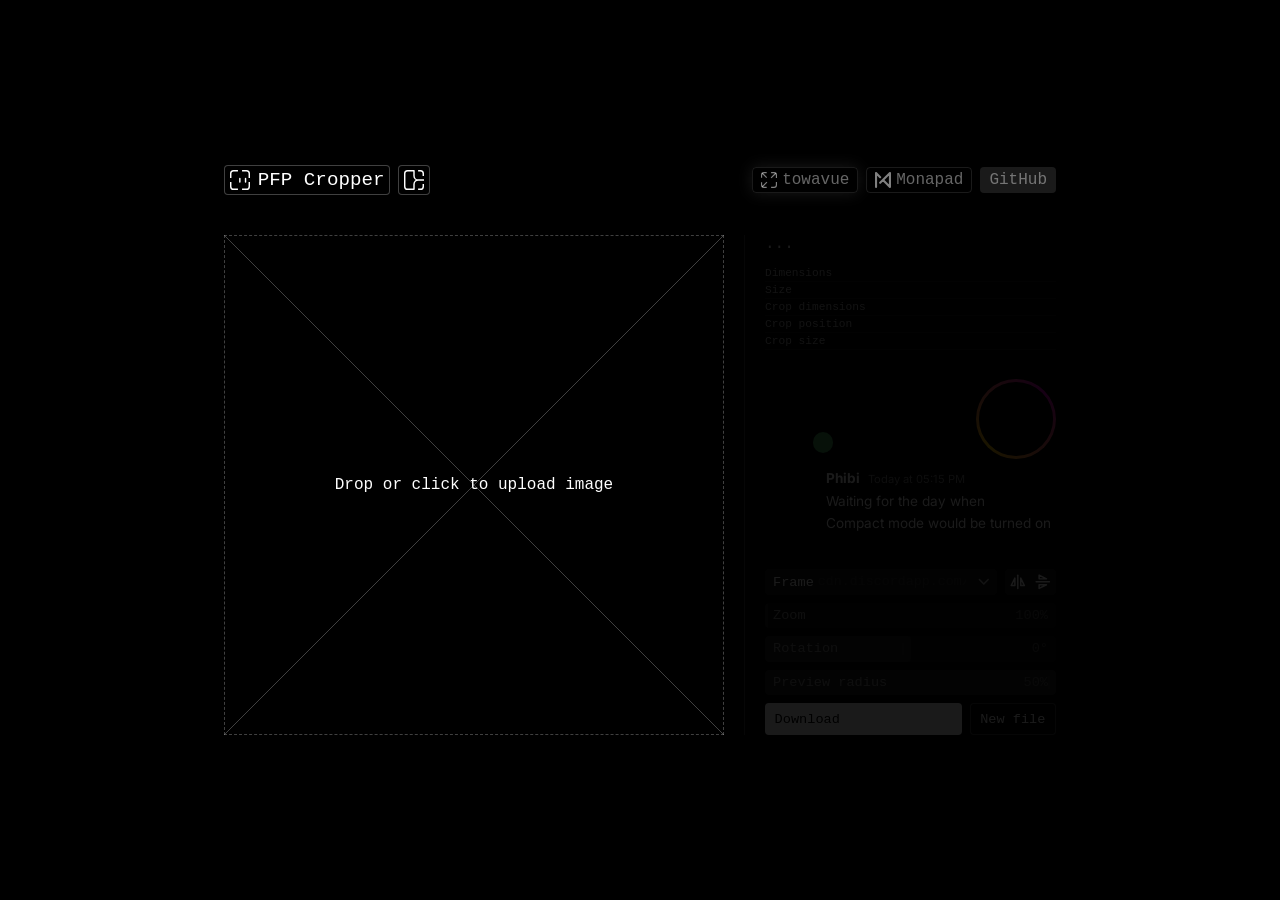
<file: index.html>
<!doctype html>
<html lang="ja">
  <head>
    <meta charset="UTF-8" />
    <meta name="viewport" content="width=device-width, initial-scale=1.0" />
    <meta name="google-site-verification" content="CbYcYiYRBtqbBzRcFrgow4wD0aZR5AceysXb3puyV5M" />
    <meta
      name="description"
      content="The website lets you crop images into a square while previewing how your icon will look as a social media profile picture."
    />
    <meta property="og:title" content="Free Square Image Cropper for Profile Pictures & Icons" />
    <meta
      property="og:description"
      content="The website lets you crop images into a square while previewing how your icon will look as a social media profile picture."
    />
    <meta property="og:type" content="website" />
    <meta property="og:url" content="https://sheetau.github.io/pfpcropper/" />
    <meta property="og:image" content="https://sheetau.github.io/pfpcropper/preview.png?v=2" />
    <meta property="og:image:secure_url" content="https://sheetau.github.io/pfpcropper/preview.png?v=2" />
    <meta property="og:image:type" content="image/png" />
    <meta name="twitter:card" content="summary_large_image" />
    <meta name="twitter:image" content="https://sheetau.github.io/pfpcropper/preview.png?v=2" />
    <script async src="https://www.googletagmanager.com/gtag/js?id=G-T2XVRM7D37"></script>
    <script>
      window.dataLayer = window.dataLayer || [];
      function gtag() {
        dataLayer.push(arguments);
      }
      gtag("js", new Date());
      gtag("config", "G-T2XVRM7D37");
    </script>

    <title>Free Square Image Cropper for Profile Pictures &amp; Icons</title>
    <link
      rel="icon"
      type="image/svg+xml"
      href='data:image/svg+xml,%3Csvg xmlns="http://www.w3.org/2000/svg" viewBox="0 0 27.68 27.68"%3E%3Cpath d="M1,16.68v6c0,2.21,1.79,4,4,4h6M11,1h-6c-2.21,0-4,1.79-4,4v6M26.68,11v-6c0-2.21-1.79-4-4-4h-6M16.68,26.68h6c2.21,0,4-1.79,4-4v-6" fill="none" stroke="%23fff" stroke-miterlimit="10" stroke-width="2"/%3E%3Cpath d="M21.52,11.85v4.91M13.63,11.85v4.91" fill="none" stroke="%23fff" stroke-linecap="round" stroke-miterlimit="10" stroke-width="2"/%3E%3C/svg%3E'
    />
    <link rel="preload" href="https://pvinis.github.io/iosevka-webfont/3.4.1/iosevka.css" as="style" />
    <link rel="stylesheet" href="https://pvinis.github.io/iosevka-webfont/3.4.1/iosevka.css" />
    <link rel="stylesheet" href="./shared.css" />
    <style>
      /* Reset */
      * {
        box-sizing: border-box;
        margin: 0;
        padding: 0;
      }

      /* Utilities */
      .u-flex {
        display: flex;
      }
      .u-inline-center {
        display: inline-flex;
        align-items: center;
        justify-content: center;
      }
      .u-center {
        align-items: center;
        justify-content: center;
      }
      .u-between {
        justify-content: space-between;
      }
      .u-column {
        flex-direction: column;
      }
      .u-wrap {
        flex-wrap: wrap;
      }
      .u-full {
        width: var(--size-full);
      }
      .u-fill {
        width: var(--size-full);
        height: var(--size-full);
      }
      .u-relative {
        position: relative;
      }
      .u-absolute {
        position: absolute;
      }
      .u-overflow-hidden {
        overflow: hidden;
      }
      .u-radius-sm {
        border-radius: var(--radius-sm);
      }
      .u-radius-xs {
        border-radius: var(--radius-xs);
      }
      .u-round {
        border-radius: var(--radius-full);
      }
      .u-clickable {
        cursor: pointer;
      }
      .u-no-border {
        border: none;
      }
      .u-control-bg {
        background: var(--color-white-10);
      }
      .u-text-muted {
        color: var(--color-text-muted);
      }
      .u-transition-bg {
        transition: var(--transition-background);
      }
      .u-transition-opacity {
        transition: var(--transition-opacity);
      }
      .u-icon-sm {
        width: var(--size-icon-sm);
        height: var(--size-icon-sm);
      }
      .u-plain-link {
        color: inherit;
        text-decoration: none;
      }
      .u-panel-section {
        width: var(--size-full);
      }
      .u-preview-avatar {
        position: relative;
        width: var(--size-social-avatar);
        height: var(--size-social-avatar);
        border-radius: var(--radius-full);
        cursor: pointer;
        transition: var(--transition-opacity);
      }
      .u-preview-avatar:hover {
        opacity: 0.75;
      }
      .u-icon-button {
        display: flex;
        align-items: center;
        justify-content: center;
        height: var(--size-full);
        width: var(--size-control-height);
        background: transparent;
        border: none;
        cursor: pointer;
      }

      /* Page shell */
      body {
        min-height: 100vh;
        padding: var(--space-5xl);
        display: flex;
        align-items: center;
        justify-content: center;
        background: var(--color-black);
        color: var(--color-white);
        font-family: var(--font-mono);
      }
      main {
        width: var(--size-main);
      }
      .header-row {
        gap: var(--space-xl);
        margin-bottom: var(--space-6xl);
      }
      .container {
        position: relative;
        flex-wrap: wrap;
      }

      /* Header */
      #links {
        gap: var(--space-md);
        color: var(--color-text-dim);
        font-size: var(--text-base);
      }
      #links a {
        position: relative;
        overflow: hidden;
        padding: 0 var(--space-md);
        border: var(--border-transparent);
        background: var(--color-white-10);
        line-height: var(--line-link);
        text-align: center;
        transition: var(--transition-color), var(--transition-border);
      }
      #links a:hover,
      #links a:first-child:hover,
      #links a:nth-child(2):hover {
        border: var(--border-muted);
        color: var(--color-text-soft);
      }
      #links a:first-child,
      #links a:nth-child(2) {
        border: var(--border-soft);
        background: transparent;
        gap: var(--space-xs);
      }
      #links a:first-child {
        box-shadow: 0 0 1rem color-mix(in srgb, #edecec, transparent 90%);
      }
      #links svg {
        height: var(--size-icon-xs);
        color: var(--color-white-50);
      }
      .mobile-break {
        display: none;
      }

      /* Cropper */
      .cropper-area {
        width: var(--size-cropper);
        height: var(--size-cropper);
      }
      .cropper-area.has-image {
        cursor: move;
      }
      #placeholder,
      #cropper-border {
        top: 0;
        left: 0;
        width: var(--size-cropper);
        height: var(--size-cropper);
        pointer-events: none;
      }
      #cropper-border {
        border: var(--border-crop);
        border-radius: var(--radius-none);
        transition: var(--transition-border);
        z-index: 3;
      }
      .cropper-area:not(.has-image):hover + #cropper-border {
        border: var(--border-crop-hover);
      }
      #upload-prompt {
        text-align: center;
      }
      #preview-image {
        display: none;
        user-select: none;
        -webkit-user-drag: none;
        transition: opacity var(--duration-medium);
      }
      #crop-edge-hint {
        inset: 0;
        border: var(--border-hint);
        mix-blend-mode: difference;
        opacity: 0;
        pointer-events: none;
        z-index: 2;
      }
      #crop-edge-hint.is-visible {
        animation: crop-edge-hint-fade var(--duration-medium) var(--ease-out) forwards;
      }

      /* Sidebar */
      .side {
        flex: 1;
        width: auto;
        min-width: 0;
        margin-left: var(--space-3xl);
        padding-left: var(--space-3xl);
        border-left: var(--border-muted);
        opacity: 0.1;
        pointer-events: none;
      }
      #file-name {
        display: -webkit-box;
        margin-bottom: var(--space-xl);
        overflow: hidden;
        font-size: var(--text-base);
        text-overflow: ellipsis;
        white-space: normal;
        word-break: break-all;
        -webkit-line-clamp: 2;
        -webkit-box-orient: vertical;
      }
      #description {
        color: var(--color-text-muted);
        font-size: var(--text-xs);
        line-height: var(--line-tight);
      }
      #description p {
        border-bottom: var(--border-soft);
      }

      /* Social previews */
      .social-icons {
        margin-bottom: var(--space-md);
      }
      .discord2 {
        width: var(--size-message-avatar);
        height: var(--size-message-avatar);
      }
      .discord-server {
        border-radius: var(--radius-none);
        mask: url(#blobMask);
        mask-size: var(--size-full) var(--size-full);
        mask-repeat: no-repeat;
        -webkit-mask: url(#blobMask);
        -webkit-mask-size: var(--size-full) var(--size-full);
        -webkit-mask-repeat: no-repeat;
      }
      .insta-ring {
        width: var(--size-insta-ring);
        height: var(--size-insta-ring);
        margin-top: var(--offset-insta-ring);
        padding: var(--space-3xs);
        background: conic-gradient(var(--color-insta-start), var(--color-insta-end), var(--color-insta-start));
        transform: rotate(45deg);
      }
      .insta-ring > .inner {
        background: var(--color-black);
      }
      .insta {
        transform: rotate(-45deg);
      }
      .preview-surface {
        position: absolute;
        inset: 0;
        width: var(--size-full);
        height: var(--size-full);
        display: block;
        border-radius: inherit;
        pointer-events: none;
        z-index: 0;
      }
      .online {
        right: 0;
        bottom: 0;
        width: calc(var(--size-social-avatar) / (10 / 3));
        height: calc(var(--size-social-avatar) / (10 / 3));
        background: var(--color-online);
        box-shadow: var(--shadow-online);
      }
      .frame {
        top: var(--offset-frame);
        left: var(--offset-frame);
        width: var(--size-frame);
        height: var(--size-frame);
        background: none;
        background-position: center;
        background-repeat: no-repeat;
        background-size: contain;
      }
      .online,
      .frame {
        z-index: 1;
      }
      .discord-message {
        font-family: var(--font-sans);
        font-size: var(--text-sm);
      }
      .message {
        padding-left: var(--space-2xl);
        line-height: var(--line-message);
      }
      .discord-name {
        font-weight: bold;
      }
      .discord-time {
        margin-left: var(--space-md);
        font-size: var(--text-xs);
        opacity: 0.5;
      }

      /* Controls */
      .controls,
      .control {
        gap: var(--space-md);
      }
      .input,
      .range-control,
      .frame-url-option {
        height: var(--size-control-height);
      }
      .input,
      .control,
      .buttons button {
        font-size: var(--text-sm);
      }
      .input {
        gap: var(--space-md);
      }
      .url-input {
        flex: 1;
        min-width: 0;
        padding: var(--space-xs) var(--space-sm);
        color: var(--color-text-muted);
        font-family: var(--font-mono);
      }
      .url-input:focus,
      .url-input:hover {
        background: var(--color-white-25);
      }
      .url-input::placeholder {
        color: var(--color-white-10);
      }
      .frame-url-select {
        flex: 1;
        min-width: 0;
      }
      .frame-url-label {
        top: var(--position-center);
        padding: 0 var(--space-md);
        transform: translateY(-50%);
        pointer-events: none;
        z-index: 1;
      }
      .frame-url-select .url-input {
        padding-left: var(--space-frame-label-left);
        padding-right: var(--space-link-brand-left);
      }
      .frame-url-toggle {
        top: 0;
        right: 0;
        color: var(--color-text-muted);
        border-radius: var(--radius-none) var(--radius-sm) var(--radius-sm) var(--radius-none);
        transition: var(--transition-color), var(--transition-transform), var(--transition-background);
      }
      .frame-url-toggle:hover,
      .icon-btn:hover {
        background: var(--color-white-10);
      }
      .frame-url-toggle svg {
        transition: var(--transition-transform);
      }
      .frame-url-select.is-open .frame-url-toggle svg {
        transform: rotate(180deg);
      }
      .frame-url-select.is-open .frame-url-menu {
        display: block;
      }
      .flip-buttons {
        height: var(--size-full);
      }
      .icon-btn {
        color: var(--color-white);
        outline: none;
      }
      .icon-btn.is-active {
        background: var(--color-white-25);
      }
      .control {
        -webkit-user-select: none;
        -ms-user-select: none;
        user-select: none;
      }
      .range-control {
        --range-progress: 0%;
      }
      .range-control:has(input:disabled) {
        opacity: 0.55;
      }
      .range-fill {
        inset: 0 auto 0 0;
        width: var(--range-progress);
        min-width: var(--size-range-fill-min);
        background: var(--color-white-15);
      }
      .range-fill::after {
        content: "";
        position: absolute;
        top: var(--position-quarter);
        right: var(--space-sm);
        width: var(--size-range-marker-width);
        height: var(--size-half);
        border-radius: var(--radius-pill);
        background: var(--color-white-10);
        transition: var(--transition-background);
      }
      .range-control:hover .range-fill {
        background: var(--color-white-25);
      }
      .range-control:hover .range-fill::after {
        background: var(--color-white-50);
      }
      .range-text {
        inset: 0;
        gap: var(--space-md);
        padding: 0 var(--space-md);
        pointer-events: none;
      }
      .range-value {
        opacity: 0.5;
      }
      input[type="range"] {
        -webkit-appearance: none;
        appearance: none;
        inset: 0;
        background: transparent;
        outline: none;
        opacity: 0;
      }
      input[type="range"]::-webkit-slider-thumb {
        -webkit-appearance: none;
        width: var(--size-thumb-width);
        height: var(--size-thumb-height);
      }
      input[type="range"]::-moz-range-thumb {
        width: var(--size-thumb-width);
        height: var(--size-thumb-height);
        border: none;
        background: transparent;
      }

      /* Actions */
      .buttons {
        gap: var(--space-md);
        height: var(--size-button-height);
      }
      .buttons button {
        position: relative;
        height: var(--size-full);
        padding: 0 var(--space-lg);
        overflow: hidden;
        justify-content: flex-start;
        color: inherit;
        font-family: var(--font-mono);
        text-align: left;
      }
      #download-btn {
        flex: 1;
        background: var(--color-white);
        color: var(--color-black);
        transition: var(--transition-background), var(--transition-box-shadow);
      }
      #download-btn:hover {
        background: var(--color-download-hover);
        box-shadow: 0 0 var(--space-5xl) var(--color-download-glow);
      }
      #download-btn::before {
        content: "";
        position: absolute;
        top: 0;
        left: var(--offset-shine-start);
        z-index: 1;
        display: none;
        width: var(--size-shine-width);
        height: var(--size-full);
        background: var(--color-white-50);
        animation: auto ease 0s 1 normal none running none;
        pointer-events: none;
        transform: skewX(-30deg);
      }
      #download-btn:hover::before {
        display: block;
        animation: var(--duration-shine) var(--ease-shine) 0s infinite normal none running shine;
      }
      #new-file-btn {
        border: var(--border-muted);
        background: var(--color-black);
        color: var(--color-white);
        transition: var(--transition-border);
      }
      #new-file-btn:hover {
        border: var(--border-strong);
      }
      #file-input {
        display: none;
      }

      /* Animations */
      @keyframes crop-edge-hint-fade {
        from {
          opacity: 1;
        }
        to {
          opacity: 0;
        }
      }
      /* Browser fixes */
      @supports (-moz-appearance: none) {
        .range-control {
          margin-bottom: var(--space-xl);
        }
        #download-btn {
          width: var(--size-download-firefox) !important;
        }
        #new-file-btn {
          width: var(--size-new-file-firefox) !important;
        }
      }

      /* Mobile */
      @media (max-width: 900px) {
        .header-row {
          margin-bottom: var(--space-5xl);
        }
        #page-title {
          align-items: center;
          flex-direction: row;
        }
        .mobile-break {
          display: inline;
        }
        main {
          width: var(--size-full);
          max-width: var(--size-cropper-mobile);
          margin-bottom: var(--space-7xl);
        }
        .container {
          align-items: center;
          flex-direction: column;
        }
        .side {
          max-width: var(--size-full) !important;
          height: var(--size-cropper);
          margin-left: 0;
          padding-left: 0;
          border-left: none;
        }
        .cropper-area,
        #placeholder,
        #cropper-border {
          width: var(--size-full);
          max-width: var(--size-cropper-mobile);
          height: auto;
          aspect-ratio: 1 / 1;
          margin-bottom: var(--space-2xl);
        }
        .icon-preview {
          margin: var(--space-5xl) 0;
        }
        .discord2 {
          aspect-ratio: 1 / 1;
        }
      }
    </style>
  </head>
  <body>
    <main>
      <div class="header-row u-flex u-between u-center u-wrap u-full">
        <div class="page-title-group">
          <a id="page-title" class="page-title-link" href="./" aria-label="Reset PFP Cropper">
            <svg xmlns="http://www.w3.org/2000/svg" id="crop-icon" data-name="Layer 1" viewBox="0 0 27.68 27.68">
              <path
                d="M1,16.68v6c0,2.21,1.79,4,4,4h6M11,1h-6c-2.21,0-4,1.79-4,4v6M26.68,11v-6c0-2.21-1.79-4-4-4h-6M16.68,26.68h6c2.21,0,4-1.79,4-4v-6"
                class="cls-2"
                style="fill: none; stroke: currentColor; stroke-miterlimit: 10; stroke-width: 2px"
              />
              <path
                d="M21.52,11.85v4.91M13.63,11.85v4.91"
                class="cls-1"
                style="
                  stroke-linecap: round;
                  fill: none;
                  stroke: currentColor;
                  stroke-miterlimit: 10;
                  stroke-width: 2px;
                "
              />
            </svg>
            PFP Cropper
          </a>
          <a
            id="image-merger-link"
            class="page-switcher"
            href="./imagemerger/"
            aria-label="Open Image Merger"
            title="Image Merger"
          >
            <svg xmlns="http://www.w3.org/2000/svg" viewBox="0 0 27.68 27.68" aria-hidden="true">
              <path
                d="M26.68,13.84h-6.84c-3.31,0-6-2.69-6-6V1s-8.84,0-8.84,0c-2.21,0-4,1.79-4,4v17.68c0,2.21,1.79,4,4,4h8.84v-6.84c0-3.31,2.69-6,6-6h6.84"
                fill="none"
                stroke="currentColor"
                stroke-width="2"
                stroke-linecap="square"
                stroke-linejoin="round"
              />
              <path
                d="M26.68,8.16v-3.16c0-2.21-1.79-4-4-4h-3.16M19.51,26.68h3.16c2.21,0,4-1.79,4-4v-3.16"
                fill="none"
                stroke="currentColor"
                stroke-width="2"
                stroke-miterlimit="10"
              />
            </svg>
          </a>
        </div>
        <p id="links" class="u-flex">
          <a
            class="u-inline-center u-radius-sm u-plain-link u-text-muted"
            href="https://sheetau.github.io/towavue/"
            target="_blank"
            rel="noopener noreferrer"
            title="The fastest modern media viewer built in Rust for images, video, and audio."
          >
            <svg
              class=""
              xmlns="http://www.w3.org/2000/svg"
              viewBox="0 0 27.68 27.68"
              fill="none"
              stroke="currentColor"
              stroke-width="2"
              stroke-miterlimit="10"
              aria-hidden="true"
            >
              <line x1="2.17" y1="2.17" x2="9.82" y2="9.82"></line>
              <line x1="2.17" y1="25.5" x2="10.21" y2="17.47"></line>
              <line x1="17.47" y1="10.21" x2="25.5" y2="2.17"></line>
              <path d="M9.82,1h-4.82c-2.21,0-4,1.79-4,4v4.82"></path>
              <path d="M26.68,10.21v-5.21c0-2.21-1.79-4-4-4h-5.21"></path>
              <path d="M17.47,26.68h5.21c2.21,0,4-1.79,4-4v-5.21"></path>
              <path d="M1,17.86v4.82c0,2.21,1.79,4,4,4h4.82"></path>
            </svg>
            towavue</a
          ><a
            class="u-inline-center u-radius-sm u-plain-link u-text-muted u-relative"
            href="https://sheetau.github.io/monapad/"
            target="_blank"
            rel="noopener noreferrer"
            title="The text editor that thinks like a code editor"
          >
            <svg viewBox="0 0 22.91 22.91" fill="none" aria-hidden="true">
              <path
                d="M7.37 15.54 21.41 1.5v19.91l-9.96-9.96M7.37 7.37 1.5 1.5v19.91"
                stroke="currentColor"
                stroke-width="3"
                stroke-linecap="round"
                stroke-linejoin="round"
              ></path>
            </svg>
            Monapad</a
          ><a
            class="u-inline-center u-radius-sm u-plain-link u-text-muted"
            href="https://github.com/sheetau/pfpcropper"
            target="_blank"
            rel="noopener noreferrer"
            >GitHub</a
          >
        </p>
      </div>

      <div class="container u-flex">
        <div id="placeholder" class="cross-lines u-absolute"></div>
        <div id="cropper" class="cropper-area u-relative u-flex u-center u-overflow-hidden u-clickable">
          <p id="upload-prompt">Drop or click to upload image</p>
          <img id="preview-image" class="u-absolute" alt="Preview" />
          <div id="crop-edge-hint" class="u-absolute u-round" aria-hidden="true"></div>
        </div>
        <div id="cropper-border" class="u-absolute" aria-hidden="true"></div>

        <div class="side u-flex u-column u-between">
          <div class="info u-panel-section">
            <p id="file-name" class="u-full">...</p>
            <div id="description">
              <p class="u-flex u-between"><span>Dimensions</span><span id="dimensions"></span></p>
              <p class="u-flex u-between"><span>Size</span><span id="size"></span></p>
              <p class="u-flex u-between"><span>Crop dimensions</span><span id="c-dimensions"></span></p>
              <p class="u-flex u-between"><span>Crop position</span><span id="c-position"></span></p>
              <p class="u-flex u-between"><span>Crop size</span><span id="c-size"></span></p>
            </div>
          </div>

          <div class="icon-preview u-panel-section">
            <div class="social-icons u-flex u-between">
              <div class="discord u-preview-avatar">
                <div class="frame u-absolute"></div>
                <div class="online u-absolute u-round"></div>
              </div>
              <div class="discord-server u-preview-avatar u-overflow-hidden"></div>
              <div class="insta-ring u-flex u-center u-round">
                <div class="inner u-fill u-flex u-center u-round">
                  <div class="insta u-preview-avatar u-overflow-hidden"></div>
                </div>
              </div>
            </div>
            <div class="discord-message u-flex">
              <div class="discord2 u-preview-avatar"><div class="frame u-absolute"></div></div>
              <div class="message">
                <span class="discord-name">Phibi</span><span class="discord-time">Today at 05:15 PM</span>
                <p>Waiting for the day when</p>
                <p>Compact mode would be turned on</p>
              </div>
            </div>
          </div>

          <div class="controls u-panel-section u-flex u-column">
            <div class="input u-flex u-center u-full">
              <div class="frame-url-select u-relative u-fill" id="frame-url-select">
                <span class="frame-url-label u-absolute">Frame</span>
                <input
                  type="url"
                  class="url-input u-fill u-control-bg u-no-border u-radius-sm u-transition-bg"
                  id="frameUrl"
                  placeholder="cdn.discordapp.com/avatar-decoration-presets/....png"
                  title="Enter the URL of a Discord frame preset (e.g. cdn.discordapp.com/avatar-decoration-presets/....png)"
                />
                <button
                  type="button"
                  class="frame-url-toggle u-icon-button u-absolute"
                  id="frame-url-toggle"
                  aria-label="Frame presets"
                  aria-expanded="false"
                >
                  <svg
                    xmlns="http://www.w3.org/2000/svg"
                    width="24"
                    height="24"
                    viewBox="0 0 24 24"
                    fill="none"
                    stroke="currentColor"
                    stroke-width="2"
                    stroke-linecap="round"
                    stroke-linejoin="round"
                    class="icon icon-tabler icons-tabler-outline icon-tabler-chevron-down u-icon-sm"
                  >
                    <path stroke="none" d="M0 0h24v24H0z" fill="none" />
                    <path d="M6 9l6 6l6 -6" />
                  </svg>
                </button>
                <div class="frame-url-menu popup-menu" id="frame-url-menu"></div>
              </div>
              <div class="flip-buttons u-flex u-control-bg u-radius-sm u-overflow-hidden">
                <button
                  type="button"
                  id="flip-h-btn"
                  class="icon-btn u-icon-button u-transition-bg"
                  title="Flip Horizontal"
                  aria-label="Flip Horizontal"
                >
                  <svg
                    xmlns="http://www.w3.org/2000/svg"
                    width="20"
                    height="20"
                    viewBox="0 0 24 24"
                    fill="none"
                    stroke="currentColor"
                    stroke-width="2"
                    stroke-linecap="round"
                    stroke-linejoin="round"
                    class="icon-tabler-flip-vertical u-icon-sm"
                  >
                    <path stroke="none" d="M0 0h24v24H0z" fill="none" />
                    <path d="M12 3l0 18" />
                    <path d="M16 7l0 10l5 0l-5 -10" />
                    <path d="M8 7l0 10l-5 0l5 -10" />
                  </svg>
                </button>
                <button
                  type="button"
                  id="flip-v-btn"
                  class="icon-btn u-icon-button u-transition-bg"
                  title="Flip Vertical"
                  aria-label="Flip Vertical"
                >
                  <svg
                    xmlns="http://www.w3.org/2000/svg"
                    width="20"
                    height="20"
                    viewBox="0 0 24 24"
                    fill="none"
                    stroke="currentColor"
                    stroke-width="2"
                    stroke-linecap="round"
                    stroke-linejoin="round"
                    class="icon-tabler-flip-horizontal u-icon-sm"
                  >
                    <path stroke="none" d="M0 0h24v24H0z" fill="none" />
                    <path d="M3 12l18 0" />
                    <path d="M7 16l10 0l-10 5l0 -5" />
                    <path d="M7 8l10 0l-10 -5l0 5" />
                  </svg>
                </button>
              </div>
            </div>
            <div class="control u-flex u-column u-full">
              <div class="range-control u-relative u-control-bg u-radius-sm u-overflow-hidden">
                <div class="range-fill u-absolute u-radius-sm u-transition-bg"></div>
                <div class="range-text u-absolute u-flex u-between u-center">
                  <span>Zoom</span><span class="range-value zoom-percent"></span>
                </div>
                <input
                  class="u-absolute u-fill u-clickable"
                  type="range"
                  id="zoom-range"
                  aria-label="Zoom"
                  min="100"
                  max="1000"
                  value="100"
                  disabled
                />
              </div>
              <div class="range-control u-relative u-control-bg u-radius-sm u-overflow-hidden">
                <div class="range-fill u-absolute u-radius-sm u-transition-bg"></div>
                <div class="range-text u-absolute u-flex u-between u-center">
                  <span>Rotation</span><span class="range-value rotate-degree"></span>
                </div>
                <input
                  class="u-absolute u-fill u-clickable"
                  type="range"
                  id="rotation-range"
                  aria-label="Rotation"
                  min="-180"
                  max="180"
                  value="0"
                  disabled
                />
              </div>
              <div class="range-control u-relative u-control-bg u-radius-sm u-overflow-hidden">
                <div class="range-fill u-absolute u-radius-sm u-transition-bg"></div>
                <div class="range-text u-absolute u-flex u-between u-center">
                  <span>Preview radius</span><span class="range-value prev-percent"></span>
                </div>
                <input
                  class="u-absolute u-fill u-clickable"
                  type="range"
                  id="prev-radius"
                  aria-label="Preview radius"
                  min="0"
                  max="50"
                  value="50"
                  disabled
                />
              </div>
            </div>

            <div class="buttons u-flex u-between u-full">
              <button
                type="button"
                id="download-btn"
                class="u-flex u-center u-radius-sm u-clickable u-no-border"
                disabled
              >
                Download
              </button>
              <button type="button" id="new-file-btn" class="u-flex u-center u-radius-sm u-clickable">New file</button>
            </div>
          </div>
        </div>
      </div>
    </main>

    <input type="file" id="file-input" accept="image/*" />

    <svg width="0" height="0">
      <defs>
        <mask id="blobMask" maskContentUnits="objectBoundingBox">
          <path
            d="M0 0.4363625 C0 0.2836225 0 0.20725125 0.0297255 0.14891175 C0.05587275 0.09759475 0.09759475 0.05587275 0.14891175 0.0297255 C0.20725125 0 0.2836225 0 0.4363625 0 H0.5636375 C0.7163775 0 0.79275 0 0.8510875 0.0297255 C0.902405 0.05587275 0.9441275 0.09759475 0.970275 0.14891175 C1 0.20725125 1 0.2836225 1 0.4363625 V0.5636375 C1 0.7163775 1 0.79275 0.970275 0.8510875 C0.9441275 0.902405 0.902405 0.9441275 0.8510875 0.970275 C0.79275 1 0.7163775 1 0.5636375 1 H0.4363625 C0.2836225 1 0.20725125 1 0.14891175 0.970275 C0.09759475 0.9441275 0.05587275 0.902405 0.0297255 0.8510875 C0 0.79275 0 0.7163775 0 0.5636375 V0.4363625 Z"
            fill="white"
          />
        </mask>
      </defs>
    </svg>

    <script src="./image-copy.js"></script>
    <script>
      const cropperArea = document.getElementById("cropper");
      const cropperBorder = document.getElementById("cropper-border");
      const previewImage = document.getElementById("preview-image");
      const cropEdgeHint = document.getElementById("crop-edge-hint");
      const uploadPrompt = document.getElementById("upload-prompt");
      const fileInput = document.getElementById("file-input");
      const fileName = document.getElementById("file-name");
      const zoomRange = document.getElementById("zoom-range");
      const rotationRange = document.getElementById("rotation-range");
      const prevRange = document.getElementById("prev-radius");
      const flipHBtn = document.getElementById("flip-h-btn");
      const flipVBtn = document.getElementById("flip-v-btn");
      const downloadBtn = document.getElementById("download-btn");
      const newFileBtn = document.getElementById("new-file-btn");
      const sideEl = document.querySelector(".side");
      const zoomPer = document.querySelector(".zoom-percent");
      const rotateDeg = document.querySelector(".rotate-degree");
      const prevPer = document.querySelector(".prev-percent");
      const dimentsions = document.getElementById("dimensions");
      const size = document.getElementById("size");
      const cDimentsions = document.getElementById("c-dimensions");
      const cPosition = document.getElementById("c-position");
      const cSize = document.getElementById("c-size");

      const discord = document.querySelector(".discord");
      const discord2 = document.querySelector(".discord2");
      const discordServer = document.querySelector(".discord-server");
      const insta = document.querySelector(".insta");
      const previewTargets = [discord, discord2, discordServer, insta];
      const previewSurfaceState = new Map();
      const PREVIEW_RENDER_SCALE = 2;
      const EVEN_ROTATION_STEP = 2;
      const ROTATION_SNAP_INTERVAL = 45;
      const ROTATION_SNAP_THRESHOLD = 5;
      const CROP_SIZE_DEBOUNCE_MS = 120;
      const EDGE_EPSILON = 0.01;
      const PREVIEW_CORNER_SMOOTHING = 0.6;

      let savedRadius = localStorage.getItem("cropperRadius") || "50";
      prevRange.value = savedRadius;
      prevPer.textContent = `${savedRadius}%`;
      zoomPer.textContent = `${zoomRange.value}%`;
      rotateDeg.textContent = `${rotationRange.value}°`;

      let imageName = "";
      let isDragging = false;
      let startX = 0;
      let startY = 0;
      let startLocalOffsetX = 0;
      let startLocalOffsetY = 0;
      let currentImage = null;
      let lastTouchDistance = null;
      let cropSizeUpdateTimeout = null;
      let lastEdgeHintSignature = "";
      let imageState = {
        zoom: 1,
        rotation: 0,
        width: 0,
        height: 0,
        localOffsetX: 0,
        localOffsetY: 0,
        flipX: 1,
        flipY: 1,
      };

      const input = document.getElementById("frameUrl");
      const frameUrlSelect = document.getElementById("frame-url-select");
      const frameUrlToggle = document.getElementById("frame-url-toggle");
      const frameUrlMenu = document.getElementById("frame-url-menu");
      const frames = document.querySelectorAll(".frame");
      const frameUrlPresets = [
        {
          name: "Angel",
          url: "https://cdn.discordapp.com/avatar-decoration-presets/a_c86b11a49bb8057ce9c974a6f7ad658a.png",
        },
        {
          name: "Dark Roses",
          url: "https://cdn.discordapp.com/media/v1/collectibles-shop/1462116613653401775/animated",
        },
        {
          name: "Spray Doodles",
          url: "https://cdn.discordapp.com/media/v1/collectibles-shop/1506049399703474186/animated",
        },
        {
          name: "Git Gud",
          url: "https://cdn.discordapp.com/media/v1/collectibles-shop/1357589632581374042/animated",
        },
        {
          name: "LittleTwinStars",
          url: "https://cdn.discordapp.com/media/v1/collectibles-shop/1488244261362340101/animated",
        },
      ];
      const savedUrl = localStorage.getItem("frameUrl") || "";
      input.value = savedUrl;

      function applyFrameUrl() {
        const url = input.value.trim().split("?")[0];
        localStorage.setItem("frameUrl", url);
        frames.forEach((frame) => {
          frame.style.backgroundImage = url ? `url("${url}")` : "none";
        });
      }

      function closeFrameUrlMenu() {
        frameUrlSelect.classList.remove("is-open");
        frameUrlToggle.setAttribute("aria-expanded", "false");
      }

      function toggleFrameUrlMenu() {
        const isOpen = frameUrlSelect.classList.toggle("is-open");
        frameUrlToggle.setAttribute("aria-expanded", isOpen ? "true" : "false");
      }

      function renderFrameUrlPresets() {
        frameUrlPresets.forEach((preset) => {
          const option = document.createElement("button");
          option.type = "button";
          option.className = "frame-url-option popup-menu-option";
          option.textContent = preset.name;
          option.addEventListener("click", () => {
            input.value = preset.url;
            applyFrameUrl();
            closeFrameUrlMenu();
          });
          frameUrlMenu.appendChild(option);
        });
      }

      renderFrameUrlPresets();

      if (savedUrl) {
        applyFrameUrl();
      }

      input.addEventListener("input", () => {
        applyFrameUrl();
      });

      frameUrlToggle.addEventListener("click", () => {
        toggleFrameUrlMenu();
      });

      document.addEventListener("click", (e) => {
        if (!frameUrlSelect.contains(e.target)) {
          closeFrameUrlMenu();
        }
      });

      document.addEventListener("keydown", (e) => {
        if (e.key === "Escape") {
          closeFrameUrlMenu();
        }
      });

      function updateRangeBackground(range) {
        const value = ((range.value - range.min) / (range.max - range.min)) * 100;
        range.parentElement.style.setProperty("--range-progress", `${value}%`);
      }

      function getCropperMetrics() {
        return {
          width: cropperArea.offsetWidth,
          height: cropperArea.offsetHeight,
          centerX: cropperArea.offsetWidth / 2,
          centerY: cropperArea.offsetHeight / 2,
          previewRadius: Math.min(cropperArea.offsetWidth, cropperArea.offsetHeight) / 2,
        };
      }

      function getBaseImageSize(img) {
        const containerRatio = cropperArea.offsetWidth / cropperArea.offsetHeight;
        const imageRatio = img.width / img.height;

        if (imageRatio > containerRatio) {
          const height = cropperArea.offsetHeight;
          return { width: height * imageRatio, height };
        }

        const width = cropperArea.offsetWidth;
        return { width, height: width / imageRatio };
      }

      function getRotationRadians() {
        return (getVisualRotation() * Math.PI) / 180;
      }

      function getVisualRotation() {
        return imageState.rotation * imageState.flipX * imageState.flipY;
      }

      function rotateVector(x, y, radians) {
        const cos = Math.cos(radians);
        const sin = Math.sin(radians);
        return {
          x: x * cos - y * sin,
          y: x * sin + y * cos,
        };
      }

      function screenVectorToLocal(dx, dy) {
        const rotated = rotateVector(dx, dy, -getRotationRadians());
        return {
          x: rotated.x * imageState.flipX,
          y: rotated.y * imageState.flipY,
        };
      }

      function refreshImageSize() {
        if (!currentImage) return;
        const base = getBaseImageSize(currentImage);
        imageState.width = base.width * imageState.zoom;
        imageState.height = base.height * imageState.zoom;
      }

      function setZoomValue(value) {
        zoomRange.value = value;
        imageState.zoom = value / 100;
        zoomPer.textContent = `${value}%`;
        updateRangeBackground(zoomRange);
      }

      function setRotationValue(value) {
        rotationRange.value = value;
        imageState.rotation = value;
        rotateDeg.textContent = `${value}°`;
        updateRangeBackground(rotationRange);
      }

      function normalizeRotation(value) {
        return Math.max(-180, Math.min(180, value));
      }

      function snapRotationForSlider(value) {
        const snappedValue = Math.round(value / ROTATION_SNAP_INTERVAL) * ROTATION_SNAP_INTERVAL;
        return Math.abs(snappedValue - value) <= ROTATION_SNAP_THRESHOLD ? snappedValue : value;
      }

      function getNextWheelRotation(currentValue, direction) {
        const normalized = normalizeRotation(currentValue);
        if (normalized % EVEN_ROTATION_STEP !== 0) {
          return normalizeRotation(normalized + direction);
        }
        return normalizeRotation(normalized + direction * EVEN_ROTATION_STEP);
      }

      function getImagePixelScale() {
        if (!currentImage || !imageState.width) return 1;
        return currentImage.width / imageState.width;
      }

      function getOutputResolution() {
        return Math.max(1, Math.round(cropperArea.offsetWidth * getImagePixelScale()));
      }

      function toRadians(degrees) {
        return (degrees * Math.PI) / 180;
      }

      function formatPathNumber(value) {
        return Number(value.toFixed(4));
      }

      function getSquircleCornerParams(cornerRadius, cornerSmoothing, roundingAndSmoothingBudget) {
        if (!cornerRadius) {
          return { a: 0, b: 0, c: 0, d: 0, p: 0, arcSectionLength: 0, cornerRadius: 0 };
        }

        const maxCornerSmoothing = roundingAndSmoothingBudget / cornerRadius - 1;
        const smoothing = Math.max(0, Math.min(cornerSmoothing, maxCornerSmoothing));
        const p = Math.min((1 + smoothing) * cornerRadius, roundingAndSmoothingBudget);
        const arcMeasure = 90 * (1 - smoothing);
        const arcSectionLength = Math.sin(toRadians(arcMeasure / 2)) * cornerRadius * Math.sqrt(2);
        const angleAlpha = (90 - arcMeasure) / 2;
        const p3ToP4Distance = cornerRadius * Math.tan(toRadians(angleAlpha / 2));
        const angleBeta = 45 * smoothing;
        const c = p3ToP4Distance * Math.cos(toRadians(angleBeta));
        const d = c * Math.tan(toRadians(angleBeta));
        const b = (p - arcSectionLength - c - d) / 3;

        return {
          a: 2 * b,
          b,
          c,
          d,
          p,
          arcSectionLength,
          cornerRadius,
        };
      }

      function getSquirclePath(width, height, radiusPercent) {
        const roundingBudget = Math.min(width, height) / 2;
        const cornerRadius = Math.min(roundingBudget, (Math.min(width, height) * radiusPercent) / 100);
        const { a, b, c, d, p, arcSectionLength } = getSquircleCornerParams(
          cornerRadius,
          PREVIEW_CORNER_SMOOTHING,
          roundingBudget,
        );
        const r = formatPathNumber(cornerRadius);
        const values = {
          w: formatPathNumber(width),
          h: formatPathNumber(height),
          a: formatPathNumber(a),
          ab: formatPathNumber(a + b),
          abc: formatPathNumber(a + b + c),
          c: formatPathNumber(c),
          d: formatPathNumber(d),
          p: formatPathNumber(p),
          arc: formatPathNumber(arcSectionLength),
          r,
        };

        if (!cornerRadius) {
          return `M 0 0 H ${values.w} V ${values.h} H 0 Z`;
        }

        return [
          `M ${formatPathNumber(width - p)} 0`,
          `c ${values.a} 0 ${values.ab} 0 ${values.abc} ${values.d}`,
          `a ${values.r} ${values.r} 0 0 1 ${values.arc} ${values.arc}`,
          `c ${values.d} ${values.c} ${values.d} ${formatPathNumber(b + c)} ${values.d} ${values.abc}`,
          `L ${values.w} ${formatPathNumber(height - p)}`,
          `c 0 ${values.a} 0 ${values.ab} ${formatPathNumber(-d)} ${values.abc}`,
          `a ${values.r} ${values.r} 0 0 1 ${formatPathNumber(-arcSectionLength)} ${values.arc}`,
          `c ${formatPathNumber(-c)} ${values.d} ${formatPathNumber(-(b + c))} ${values.d} ${formatPathNumber(-(a + b + c))} ${values.d}`,
          `L ${values.p} ${values.h}`,
          `c ${formatPathNumber(-a)} 0 ${formatPathNumber(-(a + b))} 0 ${formatPathNumber(-(a + b + c))} ${formatPathNumber(-d)}`,
          `a ${values.r} ${values.r} 0 0 1 ${formatPathNumber(-arcSectionLength)} ${formatPathNumber(-arcSectionLength)}`,
          `c ${formatPathNumber(-d)} ${formatPathNumber(-c)} ${formatPathNumber(-d)} ${formatPathNumber(-(b + c))} ${formatPathNumber(-d)} ${formatPathNumber(-(a + b + c))}`,
          `L 0 ${values.p}`,
          `c 0 ${formatPathNumber(-a)} 0 ${formatPathNumber(-(a + b))} ${values.d} ${formatPathNumber(-(a + b + c))}`,
          `a ${values.r} ${values.r} 0 0 1 ${values.arc} ${formatPathNumber(-arcSectionLength)}`,
          `c ${values.c} ${formatPathNumber(-d)} ${formatPathNumber(b + c)} ${formatPathNumber(-d)} ${values.abc} ${formatPathNumber(-d)}`,
          "Z",
        ].join(" ");
      }

      function applyPreviewRadius(radius) {
        const numericRadius = Number(radius);
        cropperBorder.style.borderRadius = `${numericRadius}%`;

        const width = cropperArea.offsetWidth;
        const height = cropperArea.offsetHeight;
        if (!width || !height) return;

        const path = getSquirclePath(width, height, numericRadius);
        const clipPath = `path("${path}")`;
        cropperArea.style.clipPath = clipPath;
        cropperArea.style.webkitClipPath = clipPath;
      }

      function isDiagonalRotation() {
        const rotation = Math.abs(getVisualRotation()) % 90;
        return rotation > EDGE_EPSILON && 90 - rotation > EDGE_EPSILON;
      }

      function canShowEdgeHint() {
        return prevRange.value !== prevRange.max;
      }

      function getEdgeHintSignature() {
        return [
          imageState.width,
          imageState.height,
          imageState.localOffsetX,
          imageState.localOffsetY,
          imageState.rotation,
          imageState.flipX,
          imageState.flipY,
        ]
          .map((value) => Math.round(value * 100) / 100)
          .join(",");
      }

      function showEdgeHint(signature) {
        if (signature === lastEdgeHintSignature) return;
        lastEdgeHintSignature = signature;

        cropEdgeHint.classList.remove("is-visible");
        cropEdgeHint.offsetWidth;
        cropEdgeHint.classList.add("is-visible");
      }

      function hideEdgeHint() {
        lastEdgeHintSignature = "";
        cropEdgeHint.classList.remove("is-visible");
      }

      function clampImageState() {
        const { previewRadius } = getCropperMetrics();
        const maxOffsetX = Math.max(0, imageState.width / 2 - previewRadius);
        const maxOffsetY = Math.max(0, imageState.height / 2 - previewRadius);
        const nextOffsetX = Math.max(-maxOffsetX, Math.min(maxOffsetX, imageState.localOffsetX));
        const nextOffsetY = Math.max(-maxOffsetY, Math.min(maxOffsetY, imageState.localOffsetY));

        imageState.localOffsetX = nextOffsetX;
        imageState.localOffsetY = nextOffsetY;

        return (
          Math.abs(Math.abs(nextOffsetX) - maxOffsetX) <= EDGE_EPSILON ||
          Math.abs(Math.abs(nextOffsetY) - maxOffsetY) <= EDGE_EPSILON
        );
      }

      function renderPreviewImage() {
        const { centerX, centerY } = getCropperMetrics();
        const flippedOffset = {
          x: imageState.localOffsetX * imageState.flipX,
          y: imageState.localOffsetY * imageState.flipY,
        };
        const rotatedOffset = rotateVector(flippedOffset.x, flippedOffset.y, getRotationRadians());
        const imageCenterX = centerX - rotatedOffset.x;
        const imageCenterY = centerY - rotatedOffset.y;

        previewImage.style.width = `${imageState.width}px`;
        previewImage.style.height = `${imageState.height}px`;
        previewImage.style.left = `${imageCenterX}px`;
        previewImage.style.top = `${imageCenterY}px`;
        previewImage.style.transform = `translate(-50%, -50%) rotate(${getVisualRotation()}deg) scale(${imageState.flipX}, ${imageState.flipY})`;
        previewImage.style.transformOrigin = "center center";
      }

      function renderCurrentViewToCanvas(ctx, width, height) {
        if (!currentImage) return;

        const scale = width / cropperArea.offsetWidth;
        ctx.clearRect(0, 0, width, height);
        ctx.save();
        ctx.translate(width / 2, height / 2);
        ctx.scale(scale, scale);
        ctx.rotate(getRotationRadians());
        ctx.scale(imageState.flipX, imageState.flipY);
        ctx.drawImage(
          currentImage,
          -imageState.localOffsetX - imageState.width / 2,
          -imageState.localOffsetY - imageState.height / 2,
          imageState.width,
          imageState.height,
        );
        ctx.restore();
      }

      function getCropPositionInSource() {
        if (!currentImage) return null;

        const scale = getImagePixelScale();
        return {
          x: Math.max(0, Math.min(currentImage.width, currentImage.width / 2 + imageState.localOffsetX * scale)),
          y: Math.max(0, Math.min(currentImage.height, currentImage.height / 2 + imageState.localOffsetY * scale)),
        };
      }

      function updateCropInfo() {
        if (!currentImage) return;

        const outputResolution = getOutputResolution();
        cDimentsions.textContent = `${outputResolution} x ${outputResolution}`;

        const position = getCropPositionInSource();
        if (position) {
          cPosition.textContent = `${Math.round(position.x)}, ${Math.round(position.y)}`;
        }

        scheduleCropSizeUpdate(outputResolution);
      }

      function scheduleCropSizeUpdate(outputResolution) {
        if (cropSizeUpdateTimeout !== null) {
          clearTimeout(cropSizeUpdateTimeout);
        }

        cropSizeUpdateTimeout = setTimeout(() => {
          cropSizeUpdateTimeout = null;

          const canvas = document.createElement("canvas");
          const ctx = canvas.getContext("2d");
          canvas.width = outputResolution;
          canvas.height = outputResolution;
          renderCurrentViewToCanvas(ctx, canvas.width, canvas.height);

          canvas.toBlob(
            (blob) => {
              if (!blob) {
                cSize.textContent = "N/A";
                return;
              }
              requestAnimationFrame(() => {
                cSize.textContent =
                  blob.size >= 1024 * 1024
                    ? `${(blob.size / (1024 * 1024)).toFixed(2)} MB`
                    : `${(blob.size / 1024).toFixed(2)} KB`;
              });
            },
            currentImage.src.startsWith("data:image/png") ? "image/png" : "image/jpeg",
          );
        }, CROP_SIZE_DEBOUNCE_MS);
      }

      function applyImageState() {
        const isAtEdge = clampImageState();
        if (canShowEdgeHint() && isDiagonalRotation() && isAtEdge) {
          showEdgeHint(getEdgeHintSignature());
        } else if (!canShowEdgeHint()) {
          hideEdgeHint();
        } else {
          lastEdgeHintSignature = "";
        }
        renderPreviewImage();
        updateCropInfo();
      }

      function updateZoom(anchorX, anchorY) {
        if (!currentImage) return;

        const metrics = getCropperMetrics();
        const focusX = anchorX ?? metrics.centerX;
        const focusY = anchorY ?? metrics.centerY;
        const localPointer = screenVectorToLocal(focusX - metrics.centerX, focusY - metrics.centerY);

        const prevWidth = imageState.width;
        const prevHeight = imageState.height;
        const normalizedX = prevWidth ? (imageState.localOffsetX + localPointer.x) / prevWidth : 0;
        const normalizedY = prevHeight ? (imageState.localOffsetY + localPointer.y) / prevHeight : 0;

        imageState.zoom = parseInt(zoomRange.value, 10) / 100;
        refreshImageSize();

        imageState.localOffsetX = normalizedX * imageState.width - localPointer.x;
        imageState.localOffsetY = normalizedY * imageState.height - localPointer.y;

        applyImageState();
      }

      function updateRotation(value, options = {}) {
        if (!currentImage) return;
        const nextValue = options.fromSlider ? snapRotationForSlider(value) : value;
        setRotationValue(normalizeRotation(nextValue));
        applyImageState();
        syncPreviews();
      }

      function updateFlipButtonState(button, isActive) {
        button.classList.toggle("is-active", isActive);
        button.setAttribute("aria-pressed", isActive ? "true" : "false");
      }

      function syncFlipButtons() {
        updateFlipButtonState(flipHBtn, imageState.flipX === -1);
        updateFlipButtonState(flipVBtn, imageState.flipY === -1);
      }

      function toggleFlip(axis) {
        if (axis === "x") {
          imageState.flipX *= -1;
        } else {
          imageState.flipY *= -1;
        }

        syncFlipButtons();
        if (!currentImage) return;
        applyImageState();
        syncPreviews();
      }

      function beginDrag(clientX, clientY) {
        isDragging = true;
        startX = clientX;
        startY = clientY;
        startLocalOffsetX = imageState.localOffsetX;
        startLocalOffsetY = imageState.localOffsetY;
      }

      function continueDrag(clientX, clientY) {
        if (!isDragging) return;
        const deltaX = clientX - startX;
        const deltaY = clientY - startY;
        const localDelta = screenVectorToLocal(deltaX, deltaY);

        imageState.localOffsetX = startLocalOffsetX - localDelta.x;
        imageState.localOffsetY = startLocalOffsetY - localDelta.y;
        applyImageState();
        syncPreviews();
      }

      function getPreviewSurface(target) {
        let surfaceState = previewSurfaceState.get(target);
        if (surfaceState) {
          return surfaceState;
        }

        const canvas = document.createElement("canvas");
        canvas.className = "preview-surface";
        target.prepend(canvas);
        surfaceState = {
          canvas,
          ctx: canvas.getContext("2d"),
          width: 0,
          height: 0,
        };
        previewSurfaceState.set(target, surfaceState);
        return surfaceState;
      }

      function resizePreviewSurface(surfaceState, target) {
        const renderScale = window.devicePixelRatio * PREVIEW_RENDER_SCALE;
        const targetWidth = Math.max(1, Math.round(target.clientWidth * renderScale));
        const targetHeight = Math.max(1, Math.round(target.clientHeight * renderScale));

        if (surfaceState.width === targetWidth && surfaceState.height === targetHeight) {
          return;
        }

        surfaceState.width = targetWidth;
        surfaceState.height = targetHeight;
        surfaceState.canvas.width = targetWidth;
        surfaceState.canvas.height = targetHeight;
      }

      updateRangeBackground(zoomRange);
      updateRangeBackground(rotationRange);
      updateRangeBackground(prevRange);
      syncFlipButtons();

      cropperArea.addEventListener("dragover", (e) => {
        e.preventDefault();
        e.stopPropagation();
        cropperBorder.style.border = "1px dashed rgba(255, 255, 255, 1)";
        previewImage.style.opacity = "0.5";
      });

      cropperArea.addEventListener("dragleave", (e) => {
        e.preventDefault();
        e.stopPropagation();
        cropperBorder.style.border = cropperArea.classList.contains("has-image")
          ? "1px dashed rgba(255, 255, 255, 0)"
          : "";
        previewImage.style.opacity = "";
      });

      cropperArea.addEventListener("drop", (e) => {
        e.preventDefault();
        e.stopPropagation();
        cropperBorder.style.border = cropperArea.classList.contains("has-image")
          ? "1px dashed rgba(255, 255, 255, 0)"
          : "";
        previewImage.style.opacity = "";

        if (e.dataTransfer.files && e.dataTransfer.files[0]) {
          handleFile(e.dataTransfer.files[0]);
        }
      });

      cropperArea.addEventListener("click", () => {
        if (!cropperArea.classList.contains("has-image")) {
          fileInput.click();
        }
      });

      fileInput.addEventListener("change", () => {
        if (fileInput.files && fileInput.files[0]) {
          handleFile(fileInput.files[0]);
        }
      });

      window.addEventListener("paste", (event) => {
        const file = Array.from(event.clipboardData?.items || [])
          .find((item) => item.kind === "file" && item.type.startsWith("image/"))
          ?.getAsFile();
        if (!file) return;
        event.preventDefault();
        handleFile(file);
      });

      cropperArea.addEventListener("mousedown", (e) => {
        if (!cropperArea.classList.contains("has-image")) return;
        beginDrag(e.clientX, e.clientY);
        e.preventDefault();
      });

      document.addEventListener("mousemove", (e) => {
        continueDrag(e.clientX, e.clientY);
      });

      document.addEventListener("mouseup", () => {
        isDragging = false;
      });

      cropperArea.addEventListener(
        "touchstart",
        (e) => {
          if (!cropperArea.contains(e.target) || !cropperArea.classList.contains("has-image")) return;

          if (e.touches.length === 1) {
            beginDrag(e.touches[0].clientX, e.touches[0].clientY);
          } else if (e.touches.length === 2) {
            lastTouchDistance = Math.hypot(
              e.touches[0].clientX - e.touches[1].clientX,
              e.touches[0].clientY - e.touches[1].clientY,
            );
          }

          e.preventDefault();
        },
        { passive: false },
      );

      document.addEventListener(
        "touchmove",
        (e) => {
          if (!cropperArea.contains(e.target) || !cropperArea.classList.contains("has-image")) return;

          if (e.touches.length === 1 && isDragging) {
            continueDrag(e.touches[0].clientX, e.touches[0].clientY);
          } else if (e.touches.length === 2) {
            const currentDistance = Math.hypot(
              e.touches[0].clientX - e.touches[1].clientX,
              e.touches[0].clientY - e.touches[1].clientY,
            );

            if (lastTouchDistance !== null) {
              const delta = currentDistance - lastTouchDistance;
              if (Math.abs(delta) > 2) {
                const rect = cropperArea.getBoundingClientRect();
                const centerX = (e.touches[0].clientX + e.touches[1].clientX) / 2 - rect.left;
                const centerY = (e.touches[0].clientY + e.touches[1].clientY) / 2 - rect.top;
                const newZoom = Math.max(100, Math.min(1000, parseInt(zoomRange.value, 10) + delta));
                setZoomValue(newZoom);
                updateZoom(centerX, centerY);
                syncPreviews();
              }
            }

            lastTouchDistance = currentDistance;
          }

          e.preventDefault();
        },
        { passive: false },
      );

      document.addEventListener("touchend", () => {
        isDragging = false;
        lastTouchDistance = null;
      });

      cropperArea.addEventListener("wheel", (e) => {
        if (!cropperArea.classList.contains("has-image")) return;

        e.preventDefault();
        const rect = cropperArea.getBoundingClientRect();
        const mouseX = e.clientX - rect.left;
        const mouseY = e.clientY - rect.top;

        if (e.shiftKey) {
          const direction = e.deltaY > 0 ? -1 : 1;
          const nextRotation = getNextWheelRotation(parseInt(rotationRange.value, 10), direction);
          updateRotation(nextRotation);
          return;
        }

        const delta = e.deltaY > 0 ? -20 : 20;
        const newZoom = Math.max(100, Math.min(1000, parseInt(zoomRange.value, 10) + delta));
        setZoomValue(newZoom);
        updateZoom(mouseX, mouseY);
        syncPreviews();
      });

      zoomRange.addEventListener("input", () => {
        updateRangeBackground(zoomRange);
        zoomPer.textContent = `${zoomRange.value}%`;
        updateZoom(cropperArea.offsetWidth / 2, cropperArea.offsetHeight / 2);
        syncPreviews();
      });

      rotationRange.addEventListener("input", () => {
        updateRotation(parseInt(rotationRange.value, 10), { fromSlider: true });
      });

      flipHBtn.addEventListener("click", () => {
        toggleFlip("x");
      });

      flipVBtn.addEventListener("click", () => {
        toggleFlip("y");
      });

      window.addEventListener("resize", () => {
        if (!cropperArea.classList.contains("has-image")) return;
        applyPreviewRadius(savedRadius);
      });

      prevRange.addEventListener("input", () => {
        applyPreviewRadius(prevRange.value);
        prevPer.textContent = `${prevRange.value}%`;
        savedRadius = prevRange.value;
        localStorage.setItem("cropperRadius", prevRange.value);
        updateRangeBackground(prevRange);
        if (!canShowEdgeHint()) {
          hideEdgeHint();
        }
      });

      function setCropperRadius(element, radius) {
        element.addEventListener("click", () => {
          applyPreviewRadius(radius);
          prevPer.textContent = `${radius}%`;
          prevRange.value = radius;
          savedRadius = prevRange.value;
          localStorage.setItem("cropperRadius", radius);
          updateRangeBackground(prevRange);
          if (!canShowEdgeHint()) {
            hideEdgeHint();
          }
        });
      }

      setCropperRadius(discordServer, 27);
      setCropperRadius(discord, 50);
      setCropperRadius(discord2, 50);
      setCropperRadius(insta, 50);

      newFileBtn.addEventListener("click", () => {
        fileInput.click();
      });

      function getDownloadFileName(extension) {
        const outputResolution = getOutputResolution();
        const position = getCropPositionInSource();
        const cropX = position ? Math.round(position.x) : 0;
        const cropY = position ? Math.round(position.y) : 0;
        const rotation = imageState.rotation ? `-r${imageState.rotation}` : "";
        const flipX = imageState.flipX === -1 ? "-fh" : "";
        const flipY = imageState.flipY === -1 ? "-fv" : "";
        const baseName = imageName.replace(/\.[^/.]+$/, "");

        return `${baseName}-x${cropX}-y${cropY}-s${outputResolution}${rotation}${flipX}${flipY}.${extension}`;
      }

      function createCropperExport() {
        const canvas = document.createElement("canvas");
        const ctx = canvas.getContext("2d");
        const outputResolution = getOutputResolution();
        canvas.width = outputResolution;
        canvas.height = outputResolution;
        renderCurrentViewToCanvas(ctx, canvas.width, canvas.height);

        const isPNG = currentImage.src.startsWith("data:image/png");
        const extension = isPNG ? "png" : "jpg";
        const mimeType = isPNG ? "image/png" : "image/jpeg";

        return { canvas, extension, mimeType };
      }

      setupImageCopy({
        canCopy: () => Boolean(currentImage) && !downloadBtn.disabled,
        createBlob: () => {
          const { canvas, mimeType } = createCropperExport();
          return canvasToImageBlob(canvas, mimeType);
        },
      });

      downloadBtn.addEventListener("click", () => {
        const { canvas, extension, mimeType } = createCropperExport();
        const link = document.createElement("a");
        link.download = getDownloadFileName(extension);
        link.href = canvas.toDataURL(mimeType);
        link.click();
      });

      function handleFile(file) {
        if (!file.type.match("image.*")) {
          alert("please select image file.");
          return;
        }

        const reader = new FileReader();
        reader.onload = (e) => {
          const img = new Image();
          img.onload = () => {
            currentImage = img;
            displayImage(img);
          };
          img.src = e.target.result;
        };
        reader.readAsDataURL(file);

        fileName.textContent = file.name;
        imageName = file.name;
        size.textContent =
          file.size >= 1024 * 1024
            ? `${(file.size / (1024 * 1024)).toFixed(2)} MB`
            : `${(file.size / 1024).toFixed(2)} KB`;
      }

      function displayImage(img) {
        uploadPrompt.style.display = "none";
        cropperArea.classList.add("has-image");
        cropperBorder.style.border = "1px dashed rgba(255, 255, 255, 0)";
        applyPreviewRadius(savedRadius);
        previewImage.style.display = "block";
        previewImage.src = img.src;
        sideEl.style.opacity = "1";
        sideEl.style.pointerEvents = "auto";
        dimentsions.textContent = `${img.width} x ${img.height}`;

        downloadBtn.disabled = false;
        zoomRange.disabled = false;
        rotationRange.disabled = false;
        prevRange.disabled = false;

        setZoomValue(100);
        setRotationValue(0);
        imageState.flipX = 1;
        imageState.flipY = 1;
        syncFlipButtons();
        prevRange.value = savedRadius;
        prevPer.textContent = `${savedRadius}%`;
        updateRangeBackground(prevRange);

        imageState.localOffsetX = 0;
        imageState.localOffsetY = 0;
        refreshImageSize();
        applyImageState();
        syncPreviews();
      }

      let syncRequested = false;
      function syncPreviews() {
        if (syncRequested || !currentImage) return;
        syncRequested = true;

        requestAnimationFrame(() => {
          syncRequested = false;

          for (const target of previewTargets) {
            const surfaceState = getPreviewSurface(target);
            resizePreviewSurface(surfaceState, target);
            renderCurrentViewToCanvas(surfaceState.ctx, surfaceState.canvas.width, surfaceState.canvas.height);
          }
        });
      }
    </script>
  </body>
</html>
</file>
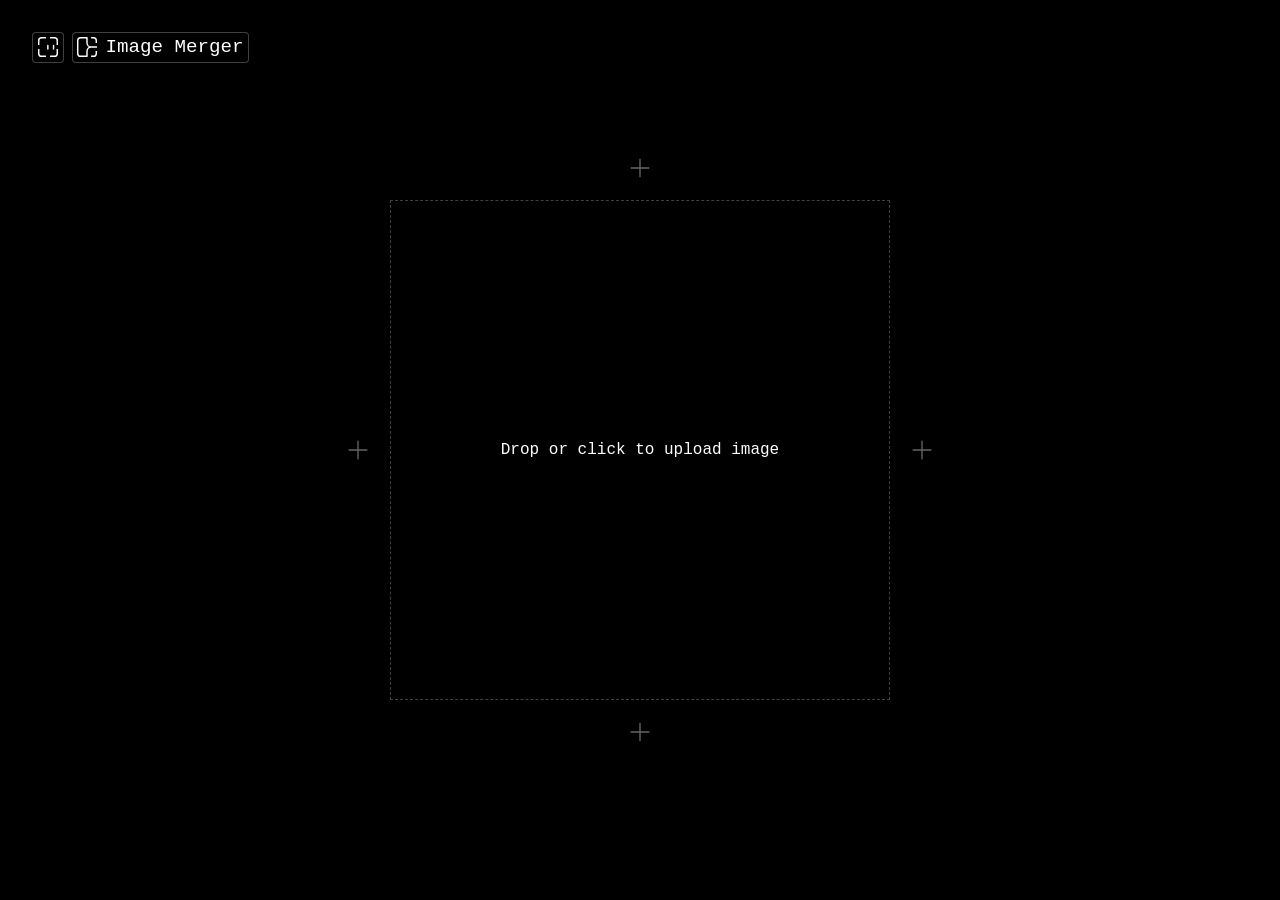
<file: imagemerger/index.html>
<!doctype html>
<html lang="en">
  <head>
    <script async src="https://www.googletagmanager.com/gtag/js?id=G-T2XVRM7D37"></script>
    <script>
      window.dataLayer = window.dataLayer || [];
      function gtag() {
        dataLayer.push(arguments);
      }
      gtag("js", new Date());
      gtag("config", "G-T2XVRM7D37");
    </script>
    <meta charset="UTF-8" />
    <meta name="viewport" content="width=device-width, initial-scale=1.0" />
    <meta
      name="description"
      content="The website lets you to merge multiple images side by side, or view them as full two-page spreads in reading mode."
    />
    <link
      rel="icon"
      type="image/svg+xml"
      href='data:image/svg+xml,%3Csvg xmlns="http://www.w3.org/2000/svg" id="right-icon" viewBox="0 0 27.68 27.68" aria-hidden="true"%3E%3Cpath d="M26.68,13.84h-6.84c-3.31,0-6-2.69-6-6V1s-8.84,0-8.84,0c-2.21,0-4,1.79-4,4v17.68c0,2.21,1.79,4,4,4h8.84v-6.84c0-3.31,2.69-6,6-6h6.84" fill="none" stroke="%23fff" stroke-width="2" stroke-linecap="square" stroke-linejoin="round"/%3E%3Cpath d="M26.68,8.16v-3.16c0-2.21-1.79-4-4-4h-3.16M19.51,26.68h3.16c2.21,0,4-1.79,4-4v-3.16" fill="none" stroke="%23fff" stroke-width="2" stroke-miterlimit="10"/%3E%3C/svg%3E'
    />
    <link rel="preload" href="https://pvinis.github.io/iosevka-webfont/3.4.1/iosevka.css" as="style" />
    <link rel="stylesheet" href="https://pvinis.github.io/iosevka-webfont/3.4.1/iosevka.css" />
    <link rel="stylesheet" href="../shared.css" />
    <link rel="canonical" href="https://sheetau.github.io/pfpcropper/imagemerger/" />
    <meta property="og:title" content="Image Merger" />
    <meta
      property="og:description"
      content="Merge multiple images horizontally or vertically and download the result."
    />
    <meta property="og:type" content="website" />
    <meta property="og:url" content="https://sheetau.github.io/pfpcropper/imagemerger/" />
    <meta property="og:image" content="https://sheetau.github.io/pfpcropper/preview2.png?v=1" />
    <meta property="og:image:secure_url" content="https://sheetau.github.io/pfpcropper/preview2.png?v=1" />
    <meta property="og:image:type" content="image/png" />
    <meta name="twitter:card" content="summary_large_image" />
    <meta name="twitter:image" content="https://sheetau.github.io/pfpcropper/preview2.png?v=1" />
    <title>Image Merger</title>
    <style>
      :root {
        --color-add-icon: #666;
        --size-drop: 500px;
        --size-add-icon: 2rem;
        --size-insert-control: 3rem;
        --size-reorder-indicator: 4px;
        --length-reorder-indicator: 90%;
        --shadow-header: 0 0 0.7rem rgba(0, 0, 0, 0.85);
        --shadow-indicator: 0 0 0.5rem var(--color-shadow-solid);
        --color-control-background: color-mix(in srgb, var(--color-white) 10%, var(--color-black) 90%);
        --size-touch-target: 2.75rem;
      }

      * {
        box-sizing: border-box;
        margin: 0;
        padding: 0;
        -webkit-user-drag: none;
      }

      [hidden] {
        display: none !important;
      }

      *:focus-visible {
        outline: none;
      }

      html,
      body {
        width: 100%;
        height: 100%;
        overflow: hidden;
        background: var(--color-black);
        color: var(--color-white);
        font-family: var(--font-mono);
      }

      button {
        color: inherit;
        font: inherit;
      }

      button:focus-visible {
        outline: 1px solid var(--color-white);
        outline-offset: 3px;
      }

      .app-header {
        position: fixed;
        top: var(--space-5xl);
        right: var(--space-5xl);
        left: var(--space-5xl);
        z-index: 10;
        display: flex;
        align-items: center;
        justify-content: space-between;
        gap: var(--space-xl);
        pointer-events: none;
        transition:
          opacity var(--duration-fast),
          visibility 0s linear 0s;
      }

      body.is-ui-auto-hidden :is(.app-header, #navigator) {
        visibility: hidden;
        opacity: 0;
        transition:
          opacity var(--duration-fast),
          visibility 0s linear var(--duration-fast);
      }

      body.is-ui-auto-hidden.is-ui-revealed :is(.app-header, #navigator),
      body.is-ui-auto-hidden:has(.app-header :focus-visible) :is(.app-header, #navigator),
      body.is-ui-auto-hidden:has(.order-menu-control.is-open) :is(.app-header, #navigator),
      body.is-ui-auto-hidden:has(#navigator:hover) :is(.app-header, #navigator),
      body.is-ui-auto-hidden:has(#navigator:focus-visible) :is(.app-header, #navigator) {
        visibility: visible;
        opacity: 1;
        transition-delay: 0s;
      }

      .app-header > * {
        filter: drop-shadow(var(--shadow-header));
      }

      .page-title-group {
        pointer-events: auto;
      }

      #merge-icon {
        width: auto;
        height: var(--size-icon-md);
        overflow: visible;
      }

      #tools {
        display: flex;
        align-items: center;
        gap: var(--space-md);
        height: var(--size-control-height);
        pointer-events: auto;
      }

      #reading-tools {
        position: absolute;
        left: 50%;
        display: none;
        align-items: center;
        pointer-events: auto;
        transform: translateX(-50%);
      }

      body.is-reading #reading-tools {
        display: none;
      }

      .control-group {
        height: var(--size-control-height);
        overflow: hidden;
        border-radius: var(--radius-sm);
        background: var(--color-control-background);
      }

      .icon-group {
        display: flex;
      }

      .order-menu-control {
        position: relative;
      }

      .order-menu-control.is-open .order-menu {
        display: block;
      }

      .order-menu-option {
        height: var(--size-control-height);
        font-size: var(--text-sm);
        white-space: nowrap;
      }

      .icon-btn {
        display: flex;
        align-items: center;
        justify-content: center;
        width: var(--size-control-height);
        height: 100%;
        border: 0;
        background: transparent;
        cursor: pointer;
        transition: var(--transition-background);
      }

      .icon-btn:hover {
        background: var(--color-white-15);
      }

      .icon-btn:focus-visible {
        outline: 0;
      }

      .icon-btn.is-active {
        background: var(--color-white-25);
      }

      #zoom-btn {
        width: var(--size-control-height);
        overflow: hidden;
        cursor: ew-resize;
        font-variant-numeric: tabular-nums;
        text-align: center;
        touch-action: none;
        user-select: none;
        font-size: var(--text-xs);
      }

      #reading-mode-btn {
        touch-action: none;
        user-select: none;
      }

      #reading-mode-btn:not(.is-active):hover {
        cursor: ew-resize;
      }

      #reading-mode-btn.is-active:not(.is-adjusting):hover {
        cursor: move;
      }

      #reading-mode-btn .icon-reading-direction,
      #reading-mode-btn .reading-value {
        display: none;
      }

      #reading-mode-btn.is-active .icon-reading-outline,
      #reading-mode-btn.is-direction-preview .icon-reading-outline {
        display: none;
      }

      #reading-mode-btn.is-active .icon-reading-direction,
      #reading-mode-btn.is-direction-preview .icon-reading-direction {
        display: block;
      }

      #reading-mode-btn[data-reading-direction="left"] .icon-reading-direction {
        transform: scaleX(-1);
      }

      #reading-mode-btn.is-adjusting .icon-reading-outline,
      #reading-mode-btn.is-adjusting .icon-reading-direction {
        display: none;
      }

      #reading-mode-btn.is-adjusting .reading-value {
        display: inline;
        font-size: var(--text-xs);
        font-variant-numeric: tabular-nums;
      }

      body.is-adjusting-zoom,
      body.is-adjusting-zoom * {
        cursor: ew-resize !important;
      }

      body.is-adjusting-reading-horizontal,
      body.is-adjusting-reading-horizontal * {
        cursor: ew-resize !important;
      }

      body.is-adjusting-reading-vertical,
      body.is-adjusting-reading-vertical * {
        cursor: ns-resize !important;
      }

      .icon-btn:disabled {
        cursor: default;
        opacity: 0.35;
      }

      .icon-btn svg {
        width: var(--size-icon-sm);
        height: var(--size-icon-sm);
      }

      #fit-btn .icon-minimize,
      #orientation-btn .icon-horizontal,
      #reading-page-mode-btn .icon-spread {
        display: none;
      }

      #fit-btn[data-fitted="true"] .icon-maximize,
      #orientation-btn[data-orientation="vertical"] .icon-vertical {
        display: none;
      }

      #fit-btn[data-fitted="true"] .icon-minimize,
      #orientation-btn[data-orientation="vertical"] .icon-horizontal,
      #reading-page-mode-btn[data-spread="false"] .icon-spread {
        display: block;
      }

      #reading-page-mode-btn[data-spread="false"] .icon-single {
        display: none;
      }

      .action-btn {
        position: relative;
        height: var(--size-control-height);
        padding: 0 var(--space-lg);
        overflow: hidden;
        border-radius: var(--radius-sm);
        cursor: pointer;
        font-size: var(--text-sm);
        text-align: left;
      }

      #download-btn,
      #mobile-download-btn {
        border: 0;
        background: var(--color-white);
        color: var(--color-black);
        transition: var(--transition-background), var(--transition-box-shadow);
      }

      #download-btn:hover,
      #mobile-download-btn:hover {
        background: var(--color-download-hover);
        box-shadow: 0 0 var(--space-5xl) var(--color-download-glow);
      }

      #mobile-download-btn {
        display: none;
      }

      #download-btn::before {
        content: "";
        position: absolute;
        top: 0;
        left: var(--offset-shine-start);
        display: none;
        width: var(--size-shine-width);
        height: var(--size-full);
        background: var(--color-white-50);
        pointer-events: none;
        transform: skewX(-30deg);
      }

      #download-btn:hover::before {
        display: block;
        animation: shine var(--duration-shine) var(--ease-shine) infinite;
      }

      #download-btn:disabled,
      #mobile-download-btn:disabled {
        cursor: wait;
        opacity: 0.65;
      }

      #new-file-btn {
        border: var(--border-muted);
        background: var(--color-black);
        transition: var(--transition-border);
      }

      #new-file-btn:hover {
        border: var(--border-strong);
      }

      #workspace {
        position: fixed;
        inset: 0;
        overflow: hidden;
        overscroll-behavior: none;
        touch-action: none;
      }

      #workspace.has-images {
        cursor: grab;
      }

      #workspace.is-panning {
        cursor: grabbing;
      }

      #initial-drop {
        position: absolute;
        top: 50%;
        left: 50%;
        width: min(var(--size-drop), calc(100vw - 4rem), calc(100vh - 8rem));
        aspect-ratio: 1;
        border: var(--border-crop);
        background: transparent;
        color: var(--color-white);
        cursor: pointer;
        transform: translate(-50%, -50%);
        transition: var(--transition-border);
      }

      #initial-drop:hover,
      #initial-drop.is-drag-target {
        border: var(--border-crop-hover);
      }

      #initial-drop span {
        position: absolute;
        top: 50%;
        left: 50%;
        width: 100%;
        padding: var(--space-2xl);
        text-align: center;
        transform: translate(-50%, -50%);
      }

      #media-strip {
        position: absolute;
        top: 0;
        left: 0;
        display: none;
        transform-origin: 0 0;
        outline: none;
      }

      #media-strip.is-visible {
        display: flex;
      }

      #media-strip[data-orientation="vertical"] {
        flex-direction: column;
      }

      #media-strip img {
        display: block;
        flex: none;
        max-width: none;
        user-select: none;
        pointer-events: auto;
        cursor: pointer;
        transition: var(--transition-opacity);
      }

      #media-strip img.is-placeholder {
        opacity: 0;
      }

      #media-strip img.no-page-transition {
        transition: none;
      }

      #media-strip[data-reorderable="true"] img {
        touch-action: none;
      }

      #media-strip.is-reordering img {
        cursor: grabbing;
      }

      #media-strip.is-reordering img.is-drag-source {
        opacity: var(--drag-opacity, 0.55);
      }

      #reorder-indicator {
        position: absolute;
        z-index: 6;
        pointer-events: none;
      }

      #reorder-indicator::before {
        position: absolute;
        top: 50%;
        left: 50%;
        border-radius: var(--radius-pill);
        background: var(--color-white);
        box-shadow: 0 0 1rem 0.2rem var(--color-black);
        content: "";
        transform: translate(-50%, -50%);
      }

      #reorder-indicator[data-orientation="horizontal"]::before {
        width: var(--size-reorder-indicator);
        height: var(--length-reorder-indicator);
      }

      #reorder-indicator[data-orientation="vertical"]::before {
        width: var(--length-reorder-indicator);
        height: var(--size-reorder-indicator);
      }

      #delete-indicator {
        position: absolute;
        z-index: 7;
        pointer-events: none;
      }

      #image-tooltip {
        position: fixed;
        z-index: 9;
        max-width: min(24rem, calc(100vw - var(--space-5xl)));
        padding: var(--space-2xs) var(--space-sm);
        overflow: hidden;
        border: var(--border-panel);
        border-radius: var(--radius-sm);
        visibility: hidden;
        background: var(--color-panel);
        box-shadow: var(--shadow-menu);
        color: var(--color-text-option);
        font-size: var(--text-xs);
        opacity: 0;
        pointer-events: none;
        text-overflow: ellipsis;
        white-space: nowrap;
      }

      #image-tooltip.is-visible {
        visibility: visible;
        opacity: 1;
      }

      body:is(.is-fullscreen, .is-reading) #media-strip img {
        cursor: grab;
      }

      body:is(.is-fullscreen, .is-reading) #workspace.is-panning #media-strip img {
        cursor: grabbing;
      }

      body:is(.is-fullscreen, .is-reading).is-cursor-hidden #media-strip img {
        cursor: none;
      }

      .add-btn {
        position: absolute;
        z-index: 4;
        border: 0;
        background: transparent;
        cursor: pointer;
      }

      .add-icon {
        position: absolute;
        top: var(--add-top, 50%);
        left: var(--add-left, 50%);
        width: var(--size-add-icon);
        height: var(--size-add-icon);
        fill: none;
        color: var(--color-add-icon);
        stroke: currentColor;
        stroke-width: 1;
        transform: translate(-50%, -50%);
        transition: var(--transition-color);
      }

      .add-btn:hover .add-icon,
      .add-btn:focus-visible .add-icon {
        color: var(--color-white);
      }

      #workspace:has(#initial-drop:not([hidden])):has(.add-btn[data-axis="horizontal"]:is(:hover, :focus-visible))
        .add-btn[data-axis="horizontal"]
        .add-icon,
      #workspace:has(#initial-drop:not([hidden])):has(.add-btn[data-axis="vertical"]:is(:hover, :focus-visible))
        .add-btn[data-axis="vertical"]
        .add-icon {
        color: var(--color-white);
      }

      .add-btn:focus-visible {
        outline: 0;
      }

      #insert-btn,
      .touch-insert-btn {
        position: absolute;
        z-index: 8;
        width: var(--size-insert-control);
        height: var(--size-insert-control);
        border: 0;
        border-radius: var(--radius-full);
        background: var(--color-black-75);
        cursor: pointer;
        transform: translate(-50%, -50%);
      }

      #insert-btn {
        opacity: 0;
        visibility: hidden;
        pointer-events: none;
        transition:
          opacity var(--duration-fast),
          visibility 0s linear var(--duration-fast);
      }

      #insert-btn.is-visible {
        opacity: 1;
        visibility: visible;
        pointer-events: auto;
        transition-delay: 0s;
      }

      #touch-insert-controls {
        display: none;
      }

      .touch-insert-btn {
        filter: drop-shadow(var(--shadow-indicator));
        transition:
          opacity var(--duration-fast),
          visibility 0s linear 0s;
      }

      .touch-insert-btn .add-icon,
      #insert-btn .add-icon {
        top: 50%;
        left: 50%;
      }

      #insert-btn:hover .add-icon,
      #insert-btn:focus-visible .add-icon {
        color: var(--color-white);
      }

      #drop-indicator {
        position: absolute;
        z-index: 5;
        border: 0;
        outline: var(--border-crop-hover);
        outline-offset: -1px;
        background: var(--color-white-10);
        color: var(--color-text-muted);
        font-size: var(--text-sm);
        text-align: center;
        pointer-events: none;
      }

      #drop-indicator .add-icon {
        color: var(--color-white);
        opacity: 1;
      }

      #workspace[data-drag-direction="left"] .add-btn[data-direction="left"] .add-icon,
      #workspace[data-drag-direction="right"] .add-btn[data-direction="right"] .add-icon,
      #workspace[data-drag-direction="top"] .add-btn[data-direction="top"] .add-icon,
      #workspace[data-drag-direction="bottom"] .add-btn[data-direction="bottom"] .add-icon {
        opacity: 0;
      }

      #navigator {
        --navigator-expanded-height: var(--size-control-height);
        --navigator-bottom-offset: var(--space-5xl);
        position: fixed;
        bottom: calc(var(--navigator-bottom-offset) + var(--navigator-expanded-height) / 2);
        left: 50%;
        z-index: 10;
        display: flex;
        align-items: center;
        gap: 6px;
        width: var(--navigator-width, 8rem);
        max-width: calc(100vw - var(--space-5xl) * 2);
        height: calc(var(--navigator-expanded-height) - var(--radius-sm) * 2);
        background: var(--color-control-background);
        padding: 4px;
        border-radius: calc(var(--radius-sm) * 2);
        cursor: pointer;
        filter: drop-shadow(var(--shadow-header));
        transform: translate(-50%, 50%);
        transition:
          height var(--duration-fast) ease,
          opacity var(--duration-fast),
          visibility 0s linear 0s;
      }

      #navigator:hover,
      #navigator:focus-visible {
        height: var(--navigator-expanded-height);
      }

      .navigator-range {
        display: flex;
        align-items: center;
        min-width: 0;
        min-height: 0;
        height: 100%;
        overflow: hidden;
        border-radius: var(--radius-sm);
        background: transparent;
        color: var(--color-white-50);
        transition:
          background-color var(--duration-fast) ease,
          color var(--duration-fast) ease;
      }

      body.is-reading .navigator-range {
        transition:
          flex-grow var(--duration-fast) ease,
          background-color var(--duration-fast) ease,
          color var(--duration-fast) ease;
      }

      #navigator-before {
        justify-content: flex-start;
        flex: var(--navigator-before-grow, 0) 1 0;
      }

      #navigator-after {
        justify-content: flex-end;
        flex: var(--navigator-after-grow, 1) 1 0;
      }

      .navigator-value {
        padding: 0 var(--space-xs);
        font-size: var(--text-sm);
        line-height: 1;
        white-space: nowrap;
        opacity: 0;
        pointer-events: none;
        transition: opacity var(--duration-fast) ease;
      }

      #navigator-thumb {
        flex: none;
        width: 2px;
        height: max(calc(100% - var(--radius-sm)), calc(var(--navigator-expanded-height) / 2 - var(--radius-sm)));
        border-radius: 999px;
        background: var(--color-white);
        box-shadow: 0 0 0.5rem black;
      }

      #navigator:hover .navigator-range,
      #navigator:focus-visible .navigator-range {
        background: var(--color-white-15);
        color: var(--color-white-75);
      }

      #navigator:hover .navigator-value,
      #navigator:focus-visible .navigator-value {
        opacity: 1;
      }

      body.is-ui-auto-hidden #navigator {
        transition:
          height var(--duration-fast) ease,
          opacity var(--duration-fast),
          visibility 0s linear var(--duration-fast);
      }

      #file-input {
        display: none;
      }

      #status {
        position: absolute;
        width: 1px;
        height: 1px;
        padding: 0;
        overflow: hidden;
        clip: rect(0 0 0 0);
        white-space: nowrap;
        border: 0;
      }

      body.is-fullscreen .app-header,
      body.is-fullscreen #initial-drop,
      body.is-fullscreen .add-btn,
      body.is-fullscreen #insert-btn,
      body.is-fullscreen #touch-insert-controls,
      body.is-fullscreen #navigator,
      body.is-fullscreen #drop-indicator,
      body.is-fullscreen #status {
        display: none;
      }

      body.is-reading .add-btn,
      body.is-reading #insert-btn,
      body.is-reading #touch-insert-controls,
      body.is-reading #drop-indicator,
      body.is-reading #reorder-indicator,
      body.is-reading #delete-indicator {
        display: none;
      }

      @media (max-width: 900px) {
        .app-header {
          top: var(--space-3xl);
          right: var(--space-3xl);
          left: var(--space-3xl);
          align-items: flex-start;
          flex-direction: column;
        }

        #reading-tools {
          position: static;
          order: 3;
          align-self: center;
          height: var(--size-touch-target);
          transform: none;
        }

        #tools {
          width: 100%;
          height: auto;
          max-width: 100%;
          flex-wrap: wrap;
        }

        .icon-group {
          height: var(--size-touch-target);
        }

        .order-menu-option {
          height: var(--size-touch-target);
        }

        .icon-btn {
          width: var(--size-touch-target);
        }

        .action-btn {
          height: var(--size-touch-target);
        }

        #initial-drop {
          width: min(var(--size-drop), calc(100vw - 2.5rem), calc(100vh - 10rem));
        }

        #navigator {
          --navigator-expanded-height: var(--size-touch-target);
          --navigator-bottom-offset: var(--space-3xl);
        }
      }

      @media (max-width: 520px) {
        .app-header {
          top: var(--space-xl);
          right: var(--space-xl);
          left: var(--space-xl);
          gap: var(--space-sm);
        }

        .page-title-group {
          max-width: 100%;
        }

        #tools {
          gap: var(--space-sm);
        }

        #tools .order-menu-control {
          flex: 1 1 100%;
        }

        #tools .icon-group {
          width: 100%;
        }

        #tools .icon-btn {
          flex: 1;
        }

        .action-btn {
          flex: 1;
          padding: 0 var(--space-md);
          text-align: center;
        }

        #merge-icon {
          height: var(--size-icon-sm);
        }

        #page-title .title-copy-icons {
          width: var(--size-icon-sm);
          height: var(--size-icon-sm);
          flex-basis: var(--size-icon-sm);
        }

        #reading-tools {
          width: 100%;
        }

        #reading-tools .icon-btn {
          flex: 1;
        }
      }

      @media (hover: none), (pointer: coarse) {
        #download-btn,
        #new-file-btn {
          display: none;
        }

        #mobile-download-btn {
          display: flex;
        }

        #fullscreen-btn {
          display: none;
        }

        #media-strip img {
          -webkit-touch-callout: none;
        }

        #touch-insert-controls {
          display: contents;
        }

        body.is-mobile-ui-auto-hidden .app-header,
        body.is-mobile-ui-auto-hidden #navigator {
          visibility: hidden;
          opacity: 0;
          transition:
            opacity var(--duration-fast),
            visibility 0s linear var(--duration-fast);
        }

        body.is-mobile-ui-auto-hidden #navigator {
          transition:
            height var(--duration-fast) ease,
            opacity var(--duration-fast),
            visibility 0s linear var(--duration-fast);
        }

        body.is-mobile-ui-auto-hidden.is-mobile-ui-revealed .app-header,
        body.is-mobile-ui-auto-hidden.is-mobile-ui-revealed #navigator,
        body.is-mobile-ui-auto-hidden .app-header:has(:focus-visible),
        body.is-mobile-ui-auto-hidden .app-header:has(.order-menu-control.is-open),
        body.is-mobile-ui-auto-hidden:has(.order-menu-control.is-open) #navigator,
        body.is-mobile-ui-auto-hidden #navigator:focus-visible {
          visibility: visible;
          opacity: 1;
          transition-delay: 0s;
        }
      }

      @media (prefers-reduced-motion: reduce) {
        *,
        *::before,
        *::after {
          scroll-behavior: auto !important;
          animation-duration: 0.01ms !important;
          animation-iteration-count: 1 !important;
          transition-duration: 0.01ms !important;
        }
      }
    </style>
  </head>
  <body>
    <header class="app-header">
      <div class="page-title-group">
        <a
          id="cropper-link"
          class="page-switcher"
          href="../"
          aria-label="Open Square Image Cropper"
          title="Square Image Cropper"
        >
          <svg xmlns="http://www.w3.org/2000/svg" viewBox="0 0 27.68 27.68" aria-hidden="true">
            <path
              d="M1,16.68v6c0,2.21,1.79,4,4,4h6M11,1h-6c-2.21,0-4,1.79-4,4v6M26.68,11v-6c0-2.21-1.79-4-4-4h-6M16.68,26.68h6c2.21,0,4-1.79,4-4v-6"
              fill="none"
              stroke="currentColor"
              stroke-width="2"
              stroke-miterlimit="10"
            />
            <path
              d="M21.52,11.85v4.91M13.63,11.85v4.91"
              fill="none"
              stroke="currentColor"
              stroke-width="2"
              stroke-linecap="round"
              stroke-miterlimit="10"
            />
          </svg>
        </a>
        <a id="page-title" class="page-title-link" href="./" aria-label="Reset Image Merger">
          <svg xmlns="http://www.w3.org/2000/svg" id="merge-icon" viewBox="0 0 27.68 27.68" aria-hidden="true">
            <path
              d="M26.68,13.84h-6.84c-3.31,0-6-2.69-6-6V1s-8.84,0-8.84,0c-2.21,0-4,1.79-4,4v17.68c0,2.21,1.79,4,4,4h8.84v-6.84c0-3.31,2.69-6,6-6h6.84"
              fill="none"
              stroke="currentColor"
              stroke-width="2"
              stroke-linecap="square"
              stroke-linejoin="round"
            />
            <path
              d="M26.68,8.16v-3.16c0-2.21-1.79-4-4-4h-3.16M19.51,26.68h3.16c2.21,0,4-1.79,4-4v-3.16"
              fill="none"
              stroke="currentColor"
              stroke-width="2"
              stroke-miterlimit="10"
            />
          </svg>
          <span>Image Merger</span>
        </a>
      </div>

      <div id="reading-tools" class="control-group" role="group" aria-label="Reading controls" aria-hidden="true" hidden>
        <button type="button" id="reading-next-btn" class="icon-btn" aria-label="Next page" title="Next page">
          <svg
            viewBox="0 0 24 24"
            fill="none"
            stroke="currentColor"
            stroke-width="2"
            stroke-linecap="round"
            stroke-linejoin="round"
            aria-hidden="true"
          >
            <path stroke="none" d="M0 0h24v24H0z" fill="none" />
            <path d="M15 6l-6 6l6 6" />
          </svg>
        </button>
        <button
          type="button"
          id="reading-page-mode-btn"
          class="icon-btn"
          data-spread="true"
          aria-label="Show a single page"
          title="Single page"
        >
          <svg
            class="icon-single"
            viewBox="0 0 24 24"
            fill="none"
            stroke="currentColor"
            stroke-width="2"
            stroke-linecap="round"
            stroke-linejoin="round"
            aria-hidden="true"
          >
            <path stroke="none" d="M0 0h24v24H0z" fill="none" />
            <path d="M5 5a2 2 0 0 1 2 -2h10a2 2 0 0 1 2 2v14a2 2 0 0 1 -2 2h-10a2 2 0 0 1 -2 -2l0 -14" />
            <path d="M9 7l6 0M9 11l6 0M9 15l4 0" />
          </svg>
          <svg
            class="icon-spread"
            viewBox="0 0 24 24"
            fill="none"
            stroke="currentColor"
            stroke-width="2"
            stroke-linecap="round"
            stroke-linejoin="round"
            aria-hidden="true"
          >
            <path stroke="none" d="M0 0h24v24H0z" fill="none" />
            <path
              d="M10 19h-6a1 1 0 0 1 -1 -1v-14a1 1 0 0 1 1 -1h6a2 2 0 0 1 2 2a2 2 0 0 1 2 -2h6a1 1 0 0 1 1 1v14a1 1 0 0 1 -1 1h-6a2 2 0 0 0 -2 2a2 2 0 0 0 -2 -2"
            />
            <path d="M12 5v16M7 7h1M7 11h1M16 7h1M16 11h1M16 15h1" />
          </svg>
        </button>
        <button
          type="button"
          id="reading-offset-btn"
          class="icon-btn"
          aria-label="Start with a single first page"
          title="Offset full spread"
          aria-pressed="false"
        >
          <svg
            viewBox="0 0 24 24"
            fill="none"
            stroke="currentColor"
            stroke-width="2"
            stroke-linecap="round"
            stroke-linejoin="round"
            aria-hidden="true"
          >
            <path stroke="none" d="M0 0h24v24H0z" fill="none" />
            <path d="M4 12v-6a2 2 0 0 1 2 -2h12a2 2 0 0 1 2 2v6" />
            <path d="M10 18h-7M21 18h-7M6 15l-3 3l3 3M18 15l3 3l-3 3" />
          </svg>
        </button>
        <button
          type="button"
          id="reading-previous-btn"
          class="icon-btn"
          aria-label="Previous page"
          title="Previous page"
        >
          <svg
            viewBox="0 0 24 24"
            fill="none"
            stroke="currentColor"
            stroke-width="2"
            stroke-linecap="round"
            stroke-linejoin="round"
            aria-hidden="true"
          >
            <path stroke="none" d="M0 0h24v24H0z" fill="none" />
            <path d="M9 6l6 6l-6 6" />
          </svg>
        </button>
      </div>

      <div id="tools" hidden>
        <div id="order-menu-control" class="order-menu-control">
          <div class="control-group icon-group">
            <button
              type="button"
              id="reading-mode-btn"
              class="icon-btn"
              aria-label="Enable reading mode"
              title="Reading mode"
              aria-pressed="false"
            >
              <svg
                class="icon-reading-outline"
                viewBox="0 0 24 24"
                fill="none"
                stroke="currentColor"
                stroke-width="2"
                stroke-linecap="round"
                stroke-linejoin="round"
                aria-hidden="true"
              >
                <path stroke="none" d="M0 0h24v24H0z" fill="none" />
                <path d="M3 19a9 9 0 0 1 9 0a9 9 0 0 1 9 0M3 6a9 9 0 0 1 9 0a9 9 0 0 1 9 0M3 6v13M12 6v13M21 6v13" />
              </svg>
              <svg
                class="icon-reading-direction"
                viewBox="0 0 24 24"
                fill="none"
                stroke="currentColor"
                stroke-width="2"
                stroke-linecap="round"
                stroke-linejoin="round"
                aria-hidden="true"
              >
                <path stroke="none" d="M0 0h24v24H0z" fill="none" />
                <path d="M3 19c2.78 -1.61 6.22 -1.61 9 0" />
                <path d="M3 6c2.78 -1.61 6.22 -1.61 9 0c2.78 -1.61 6.22 -1.61 9 0" />
                <path d="M3 6v13M12 6v13M21 6v6.5" />
                <path d="M18 20.83l3 -3l-3 -3M21 17.83h-5.47" />
              </svg>
              <span class="reading-value" aria-hidden="true"></span>
            </button>
            <button type="button" id="zoom-btn" class="icon-btn" aria-label="Zoom 100%" title="Zoom 100%">100</button>
            <button
              type="button"
              id="fit-btn"
              class="icon-btn"
              data-fitted="false"
              aria-label="Fit to screen"
              title="Fit to screen"
            >
              <svg
                class="icon-maximize"
                viewBox="0 0 24 24"
                fill="none"
                stroke="currentColor"
                stroke-width="2"
                stroke-linecap="round"
                stroke-linejoin="round"
                aria-hidden="true"
              >
                <path
                  d="M4 8V6a2 2 0 0 1 2-2h2M4 16v2a2 2 0 0 0 2 2h2M16 4h2a2 2 0 0 1 2 2v2M16 20h2a2 2 0 0 0 2-2v-2"
                />
              </svg>
              <svg
                class="icon-minimize"
                viewBox="0 0 24 24"
                fill="none"
                stroke="currentColor"
                stroke-width="2"
                stroke-linecap="round"
                stroke-linejoin="round"
                aria-hidden="true"
              >
                <path
                  d="M15 19v-2a2 2 0 0 1 2-2h2M15 5v2a2 2 0 0 0 2 2h2M5 15h2a2 2 0 0 1 2 2v2M5 9h2a2 2 0 0 0 2-2V5"
                />
              </svg>
            </button>
            <button type="button" id="fullscreen-btn" class="icon-btn" aria-label="Open fullscreen" title="Fullscreen">
              <svg
                viewBox="0 0 24 24"
                fill="none"
                stroke="currentColor"
                stroke-width="2"
                stroke-linecap="round"
                stroke-linejoin="round"
                aria-hidden="true"
              >
                <path d="M16 4h4v4M14 10l6-6M8 20H4v-4M4 20l6-6M16 20h4v-4M14 14l6 6M8 4H4v4M4 4l6 6" />
              </svg>
            </button>
            <button
              type="button"
              id="orientation-btn"
              class="icon-btn"
              data-orientation="horizontal"
              aria-label="Arrange vertically"
              title="Arrange vertically"
            >
              <svg
                class="icon-vertical"
                viewBox="0 0 24 24"
                fill="none"
                stroke="currentColor"
                stroke-width="2"
                stroke-linecap="round"
                stroke-linejoin="round"
                aria-hidden="true"
              >
                <path
                  d="M19 8v8a1 1 0 0 1-1 1H6a1 1 0 0 1-1-1V8a1 1 0 0 1 1-1h12a1 1 0 0 1 1 1M7 22v-1a1 1 0 0 1 1-1h8a1 1 0 0 1 1 1v1M17 2v1a1 1 0 0 1-1 1H8a1 1 0 0 1-1-1V2"
                />
              </svg>
              <svg
                class="icon-horizontal"
                viewBox="0 0 24 24"
                fill="none"
                stroke="currentColor"
                stroke-width="2"
                stroke-linecap="round"
                stroke-linejoin="round"
                aria-hidden="true"
              >
                <path
                  d="M7 6a1 1 0 0 1 1-1h8a1 1 0 0 1 1 1v12a1 1 0 0 1-1 1H8a1 1 0 0 1-1-1V6M22 17h-1a1 1 0 0 1-1-1V8a1 1 0 0 1 1-1h1M2 17h1a1 1 0 0 0 1-1V8a1 1 0 0 0-1-1H2"
                />
              </svg>
            </button>
            <button
              type="button"
              id="order-menu-btn"
              class="icon-btn"
              aria-label="Change image order"
              title="Change image order"
              aria-haspopup="menu"
              aria-expanded="false"
              aria-controls="order-menu"
            >
              <svg
                xmlns="http://www.w3.org/2000/svg"
                width="24"
                height="24"
                viewBox="0 0 24 24"
                fill="none"
                stroke="currentColor"
                stroke-width="2"
                stroke-linecap="round"
                stroke-linejoin="round"
                class="icon icon-tabler icons-tabler-outline icon-tabler-arrows-sort"
                aria-hidden="true"
              >
                <path stroke="none" d="M0 0h24v24H0z" fill="none" />
                <path d="M3 9l4 -4l4 4m-4 -4v14" />
                <path d="M21 15l-4 4l-4 -4m4 4v-14" />
              </svg>
            </button>
            <button type="button" id="mobile-download-btn" class="icon-btn" aria-label="Download" title="Download">
              <svg
                xmlns="http://www.w3.org/2000/svg"
                width="24"
                height="24"
                viewBox="0 0 24 24"
                fill="none"
                stroke="currentColor"
                stroke-width="2"
                stroke-linecap="round"
                stroke-linejoin="round"
                aria-hidden="true"
              >
                <path stroke="none" d="M0 0h24v24H0z" fill="none" />
                <path d="M4 17v2a2 2 0 0 0 2 2h12a2 2 0 0 0 2 -2v-2" />
                <path d="M7 11l5 5l5 -5" />
                <path d="M12 4l0 12" />
              </svg>
            </button>
          </div>
          <div id="order-menu" class="order-menu popup-menu" role="menu" aria-label="Change image order">
            <button type="button" class="order-menu-option popup-menu-option" role="menuitem" data-order-action="name">
              Name
            </button>
            <button
              type="button"
              class="order-menu-option popup-menu-option"
              role="menuitem"
              data-order-action="modified"
            >
              Last modified
            </button>
            <button
              type="button"
              class="order-menu-option popup-menu-option"
              role="menuitem"
              data-order-action="reverse"
            >
              Reverse order
            </button>
          </div>
        </div>
        <button type="button" id="download-btn" class="action-btn">Download</button>
        <button type="button" id="new-file-btn" class="action-btn">New file</button>
      </div>
    </header>

    <main id="workspace" aria-label="Image merger workspace">
      <button type="button" id="initial-drop">
        <span>Drop or click to upload image</span>
      </button>
      <div id="media-strip" role="group" aria-label="Merged image preview"></div>
      <div id="reorder-indicator" hidden></div>
      <div id="delete-indicator" class="cross-lines" hidden></div>
      <div id="image-tooltip" role="tooltip" aria-hidden="true"></div>
      <button type="button" id="insert-btn" aria-label="Add images between" title="Add images between">
        <svg class="add-icon" viewBox="0 0 24 24" aria-hidden="true"><path d="M12 5v14M5 12h14" /></svg>
      </button>
      <div id="touch-insert-controls"></div>
      <div id="drop-indicator" hidden>
        <svg class="add-icon" viewBox="0 0 24 24" aria-hidden="true"><path d="M12 5v14M5 12h14" /></svg>
      </div>
      <button
        type="button"
        class="add-btn"
        data-direction="left"
        data-axis="horizontal"
        aria-label="Add images to the left"
      >
        <svg class="add-icon" viewBox="0 0 24 24" aria-hidden="true"><path d="M12 5v14M5 12h14" /></svg>
      </button>
      <button
        type="button"
        class="add-btn"
        data-direction="right"
        data-axis="horizontal"
        aria-label="Add images to the right"
      >
        <svg class="add-icon" viewBox="0 0 24 24" aria-hidden="true"><path d="M12 5v14M5 12h14" /></svg>
      </button>
      <button type="button" class="add-btn" data-direction="top" data-axis="vertical" aria-label="Add images above">
        <svg class="add-icon" viewBox="0 0 24 24" aria-hidden="true"><path d="M12 5v14M5 12h14" /></svg>
      </button>
      <button type="button" class="add-btn" data-direction="bottom" data-axis="vertical" aria-label="Add images below">
        <svg class="add-icon" viewBox="0 0 24 24" aria-hidden="true"><path d="M12 5v14M5 12h14" /></svg>
      </button>
    </main>

    <div
      id="navigator"
      role="slider"
      tabindex="0"
      aria-label="Scroll position"
      aria-valuemin="0"
      aria-valuemax="100"
      aria-valuenow="0"
      hidden
    >
      <div id="navigator-before" class="navigator-range">
        <span id="navigator-before-value" class="navigator-value"></span>
      </div>
      <span id="navigator-thumb"></span>
      <div id="navigator-after" class="navigator-range">
        <span id="navigator-after-value" class="navigator-value"></span>
      </div>
    </div>

    <input type="file" id="file-input" accept="image/*" multiple />
    <p id="status" role="status" aria-live="polite"></p>

    <script src="../image-copy.js"></script>
    <script>
      const appHeader = document.querySelector(".app-header");
      const workspace = document.getElementById("workspace");
      const initialDrop = document.getElementById("initial-drop");
      const mediaStrip = document.getElementById("media-strip");
      const reorderIndicator = document.getElementById("reorder-indicator");
      const deleteIndicator = document.getElementById("delete-indicator");
      const imageTooltip = document.getElementById("image-tooltip");
      const insertBtn = document.getElementById("insert-btn");
      const touchInsertControls = document.getElementById("touch-insert-controls");
      const dropIndicator = document.getElementById("drop-indicator");
      const addButtons = Array.from(document.querySelectorAll(".add-btn"));
      const fileInput = document.getElementById("file-input");
      const tools = document.getElementById("tools");
      const fullscreenBtn = document.getElementById("fullscreen-btn");
      const zoomBtn = document.getElementById("zoom-btn");
      const fitBtn = document.getElementById("fit-btn");
      const orientationBtn = document.getElementById("orientation-btn");
      const orderMenuControl = document.getElementById("order-menu-control");
      const orderMenuBtn = document.getElementById("order-menu-btn");
      const orderMenu = document.getElementById("order-menu");
      const readingModeBtn = document.getElementById("reading-mode-btn");
      const readingModeValue = readingModeBtn.querySelector(".reading-value");
      const readingTools = document.getElementById("reading-tools");
      const readingNextBtn = document.getElementById("reading-next-btn");
      const readingPreviousBtn = document.getElementById("reading-previous-btn");
      const readingPageModeBtn = document.getElementById("reading-page-mode-btn");
      const readingOffsetBtn = document.getElementById("reading-offset-btn");
      const downloadBtn = document.getElementById("download-btn");
      const mobileDownloadBtn = document.getElementById("mobile-download-btn");
      const newFileBtn = document.getElementById("new-file-btn");
      const status = document.getElementById("status");
      const navigator = document.getElementById("navigator");
      const navigatorThumb = document.getElementById("navigator-thumb");
      const navigatorBeforeValue = document.getElementById("navigator-before-value");
      const navigatorAfterValue = document.getElementById("navigator-after-value");

      const MAX_ZOOM = 8;
      const MIN_ZOOM = 0.05;
      const MAX_CANVAS_DIMENSION = 16384;
      const MAX_CANVAS_AREA = 67_108_864;
      const DROP_REFERENCE_SIZE = 500;
      const ADD_CONTROL_OFFSET = 32;
      const MIN_END_MARGIN = 100;
      const INSERT_HOVER_DISTANCE = 32;
      const EDGE_SCROLL_ZONE = 72;
      const EDGE_SCROLL_MAX_SPEED = 14;
      const HEADER_REVEAL_ZONE = 96;
      const NAVIGATOR_REVEAL_ZONE = 96;
      const NAVIGATOR_MAX_WIDTH = 640;
      const NAVIGATOR_MAX_STEP_WIDTH = 48;
      const MOBILE_UI_TIMEOUT = 4000;
      const TOOLTIP_OFFSET = 12;
      const TOOLTIP_DELAY = 600;
      const ZOOM_KEY_FACTOR = 1.1;
      const ZOOM_DRAG_SENSITIVITY = 0.01;
      const ZOOM_SNAP_RATIO = 0.035;
      const ZOOM_EPSILON = 0.0001;
      const READING_DRAG_THRESHOLD = 6;
      const READING_DRAG_STEP = 12;
      const READING_AXIS_EMA = 0.35;
      const READING_AXIS_SWITCH_RATIO = 1.5;
      const READING_AXIS_SWITCH_DISTANCE = 8;
      const MAX_READING_PAGE_COUNT = 5;
      const PAN_MOMENTUM_FRICTION = 0.9;
      const PAN_MOMENTUM_MIN_SPEED = 0.02;
      const SWIPE_PROJECTION_TIME = 120;
      const DIRECTION_AXIS = Object.freeze({
        left: "horizontal",
        right: "horizontal",
        top: "vertical",
        bottom: "vertical",
      });
      const compactViewportQuery = window.matchMedia("(max-width: 900px)");
      const finePointerQuery = window.matchMedia("(hover: hover) and (pointer: fine)");
      const touchInsertionQuery = window.matchMedia("(hover: none), (pointer: coarse)");
      const fileNameCollator = new Intl.Collator(undefined, { numeric: true, sensitivity: "base" });
      const ORDER_ACTIONS = Object.freeze({
        name: sortImagesByName,
        modified: sortImagesByLastModified,
        reverse: reverseImageOrder,
      });
      const imageElements = new WeakMap();

      const state = {
        images: [],
        referenceImage: null,
        orientation: "horizontal",
        zoom: 1,
        defaultZoom: true,
        translateX: 0,
        translateY: 0,
        fitted: false,
        dragDirection: null,
        layout: null,
        statusTimer: null,
        pan: null,
        beforeFullscreen: null,
        fullscreenAutoFit: false,
        pendingDirection: "initial",
        pendingInsertIndex: null,
        replaceIndex: null,
        reorder: null,
        autoScroll: null,
        insertHover: null,
        suppressImageClick: false,
        fullscreenCursorTimer: null,
        readingMode: false,
        readingSpread: true,
        readingOffset: false,
        readingPageCount: 2,
        readingFirstPageCount: 2,
        readingDirection: "left",
        readingPage: 0,
        readingFocusIndex: 0,
        readingOffsetOriginPage: null,
        beforeReading: null,
        readingControl: null,
        suppressReadingModeClick: false,
        pointerX: null,
        pointerY: null,
        navigatorPointerId: null,
        mobileUiTimer: null,
        mobileUiGesture: null,
        tooltipTarget: null,
        tooltipTimer: null,
        zoomControl: null,
        touchPoints: new Map(),
        pinch: null,
        panMomentum: null,
      };

      function isZoomClose(left, right) {
        return Math.abs(left - right) <= Math.max(1, left, right) * ZOOM_EPSILON;
      }

      function getDirectionAxis(direction) {
        return DIRECTION_AXIS[direction] || null;
      }

      function updatePreservedZoomModes(wasFitted, wasDefaultZoom) {
        state.fitted = wasFitted && isZoomClose(state.zoom, getFitZoom());
        state.defaultZoom = wasDefaultZoom && isZoomClose(state.zoom, getDefaultZoom());
      }

      function loadImageElement(image) {
        return new Promise((resolve, reject) => {
          const element = new Image();
          element.decoding = "async";
          element.addEventListener("load", () => resolve(element), { once: true });
          element.addEventListener("error", () => reject(new Error("Image could not be decoded")), { once: true });
          element.src = image.url;
        });
      }

      function loadDisplayImage(element) {
        const image = imageElements.get(element);
        if (!image || element.getAttribute("src") === image.url) return;
        element.classList.add("is-placeholder");
        element.addEventListener("load", () => element.classList.remove("is-placeholder"), { once: true });
        element.src = image.url;
      }

      function unloadDisplayImage(element) {
        if (!element.hasAttribute("src")) return;
        element.classList.add("is-placeholder");
        element.removeAttribute("src");
      }

      const imageObserver =
        "IntersectionObserver" in window
          ? new IntersectionObserver(
              (entries) => {
                for (const entry of entries) {
                  if (entry.isIntersecting) loadDisplayImage(entry.target);
                  else unloadDisplayImage(entry.target);
                }
              },
              { root: workspace, rootMargin: "50%" },
            )
          : null;

      function announce(message) {
        clearTimeout(state.statusTimer);
        status.textContent = message;
        status.classList.add("is-visible");
        state.statusTimer = setTimeout(() => status.classList.remove("is-visible"), 2600);
      }

      function getViewportBounds() {
        const fullscreen = Boolean(document.fullscreenElement);
        const headerBottom = fullscreen ? 0 : appHeader.getBoundingClientRect().bottom;
        const gutter = fullscreen ? 0 : 32;
        return {
          left: gutter,
          top: fullscreen ? 0 : Math.min(window.innerHeight, headerBottom + 16),
          right: window.innerWidth - gutter,
          bottom: window.innerHeight - gutter,
        };
      }

      function getDefaultDisplaySize() {
        const compact = compactViewportQuery.matches;
        const widthGutter = compact ? 40 : 64;
        const heightGutter = compact ? 160 : 128;
        return Math.max(
          1,
          Math.min(DROP_REFERENCE_SIZE, window.innerWidth - widthGutter, window.innerHeight - heightGutter),
        );
      }

      function syncReadingSettings() {
        state.readingSpread = state.readingPageCount > 1;
        state.readingOffset = state.readingFirstPageCount < state.readingPageCount;
      }

      function getLayoutOrientation() {
        return state.readingMode && state.readingPageCount > 1 ? "horizontal" : state.orientation;
      }

      function getReadingPages() {
        const pages = [];
        if (!state.images.length) return pages;
        if (state.readingDirection === "right") {
          let start = 0;
          let count = Math.min(state.readingFirstPageCount, state.images.length);
          while (start < state.images.length) {
            pages.push({ start, count, focusIndex: start });
            start += count;
            count = Math.min(state.readingPageCount, state.images.length - start);
          }
          return pages;
        }

        let end = state.images.length;
        let count = Math.min(state.readingFirstPageCount, end);
        while (end > 0) {
          const start = end - count;
          pages.push({ start, count, focusIndex: end - 1 });
          end = start;
          count = Math.min(state.readingPageCount, end);
        }
        return pages;
      }

      function getReadingPageStarts() {
        return getReadingPages().map((page) => page.start);
      }

      function normalizeReadingPage() {
        const pages = getReadingPages();
        if (!pages.length) {
          state.readingPage = 0;
          state.readingFocusIndex = 0;
          return;
        }
        state.readingFocusIndex = Math.max(0, Math.min(state.images.length - 1, state.readingFocusIndex));
        const page = pages.find(
          ({ start, count }) => state.readingFocusIndex >= start && state.readingFocusIndex < start + count,
        );
        state.readingPage = page.start;
      }

      function getReadingPageIndices() {
        normalizeReadingPage();
        const page = getReadingPages().find(({ start }) => start === state.readingPage);
        return Array.from({ length: page.count }, (_, offset) => page.start + offset);
      }

      function getLayoutEntries({ allImages = false } = {}) {
        if (!state.readingMode || allImages) {
          return state.images.map((image, sourceIndex) => ({ image, sourceIndex }));
        }
        return getReadingPageIndices().map((sourceIndex) => ({
          image: state.images[sourceIndex],
          sourceIndex,
        }));
      }

      function getReadingFitZoom() {
        if (!state.layout) return 1;
        return Math.max(
          Number.EPSILON,
          Math.min(window.innerWidth / state.layout.width, window.innerHeight / state.layout.height),
        );
      }

      function getSingleImageMarginZoom() {
        if (!state.layout || state.images.length !== 1) return Infinity;
        const bounds = getActiveBounds();
        const horizontal = getLayoutOrientation() === "horizontal";
        const mainAxisSize = horizontal ? state.layout.width : state.layout.height;
        const availableMainAxis = horizontal
          ? bounds.right - bounds.left - MIN_END_MARGIN * 2
          : bounds.bottom - bounds.top - MIN_END_MARGIN * 2;
        return Math.max(Number.EPSILON, availableMainAxis / mainAxisSize);
      }

      function getMinimumZoom() {
        if (state.readingMode) return getReadingFitZoom();
        return Math.min(MIN_ZOOM, getSingleImageMarginZoom());
      }

      function getDefaultZoom() {
        if (!state.layout) return 1;
        if (state.readingMode) return getReadingFitZoom();
        const crossSize = getLayoutOrientation() === "horizontal" ? state.layout.height : state.layout.width;
        const crossAxisZoom = getDefaultDisplaySize() / crossSize;
        const marginZoom = getSingleImageMarginZoom();
        return Math.max(getMinimumZoom(), Math.min(crossAxisZoom, marginZoom));
      }

      function getZoomPercentage() {
        if (!state.layout) return 100;
        return Math.max(1, Math.min(MAX_ZOOM * 100, Math.round((state.zoom / getDefaultZoom()) * 100)));
      }

      function resetToDefaultView() {
        if (!state.layout) return;
        stopPanMomentum();
        state.zoom = getDefaultZoom();
        state.fitted = false;
        state.defaultZoom = true;
        centerContent();
        applyTransform();
        updateControls();
      }

      function buildLayout(options = {}) {
        if (!state.images.length) return null;
        const entries = getLayoutEntries(options);
        const horizontal = (options.allImages ? state.orientation : getLayoutOrientation()) === "horizontal";
        const useStableReference = options.allImages || !state.readingMode;
        const referenceImage = useStableReference ? state.referenceImage || entries[0].image : entries[0].image;
        const crossSize = horizontal ? referenceImage.height : referenceImage.width;
        let cursor = 0;
        const items = entries.map(({ image, sourceIndex }) => {
          const width = horizontal ? (image.width * crossSize) / image.height : crossSize;
          const height = horizontal ? crossSize : (image.height * crossSize) / image.width;
          const item = { image, sourceIndex, x: horizontal ? cursor : 0, y: horizontal ? 0 : cursor, width, height };
          cursor += horizontal ? width : height;
          return item;
        });
        return {
          items,
          width: horizontal ? cursor : crossSize,
          height: horizontal ? crossSize : cursor,
        };
      }

      function getActiveBounds() {
        return { left: 0, top: 0, right: window.innerWidth, bottom: window.innerHeight };
      }

      function getScrollMetrics(zoom = state.zoom) {
        if (!state.layout || state.images.length < 2) return null;
        const bounds = getActiveBounds();
        const horizontal = getLayoutOrientation() === "horizontal";
        const viewportStart = horizontal ? bounds.left : bounds.top;
        const viewportEnd = horizontal ? bounds.right : bounds.bottom;
        const contentSize = (horizontal ? state.layout.width : state.layout.height) * zoom;
        const availableSize = viewportEnd - viewportStart - MIN_END_MARGIN * 2;
        if (contentSize <= availableSize) {
          const centered = (viewportStart + viewportEnd - contentSize) / 2;
          return { axis: horizontal ? "x" : "y", start: centered, end: centered, distance: 0 };
        }
        const start = viewportStart + MIN_END_MARGIN;
        const end = viewportEnd - MIN_END_MARGIN - contentSize;
        return { axis: horizontal ? "x" : "y", start, end, distance: start - end };
      }

      function getScrollProgress() {
        const metrics = getScrollMetrics();
        if (!metrics || metrics.distance === 0) return 0.5;
        const current = metrics.axis === "x" ? state.translateX : state.translateY;
        return Math.max(0, Math.min(1, (metrics.start - current) / metrics.distance));
      }

      function setScrollProgress(progress, { centerCrossAxis = true } = {}) {
        if (!state.layout) return;
        const metrics = getScrollMetrics();
        const safeProgress = Math.max(0, Math.min(1, progress));
        const bounds = getActiveBounds();
        const centerX = (bounds.left + bounds.right) / 2;
        const centerY = (bounds.top + bounds.bottom) / 2;

        if (!metrics) {
          if (centerCrossAxis) {
            state.translateX = centerX - (state.layout.width * state.zoom) / 2;
            state.translateY = centerY - (state.layout.height * state.zoom) / 2;
          }
          return;
        }

        const translation = metrics.start - safeProgress * metrics.distance;
        if (metrics.axis === "x") {
          state.translateX = translation;
          if (centerCrossAxis) state.translateY = centerY - (state.layout.height * state.zoom) / 2;
        } else {
          state.translateY = translation;
          if (centerCrossAxis) state.translateX = centerX - (state.layout.width * state.zoom) / 2;
        }
      }

      function getNavigatorData() {
        if (!state.layout || document.fullscreenElement) return null;
        if (state.readingMode) {
          const starts = getReadingPageStarts();
          if (starts.length < 2) return null;
          const position = starts.indexOf(state.readingPage);
          const maximum = starts.length - 1;
          return {
            maximum,
            position,
            progress:
              state.readingDirection === "left" ? 1 - position / maximum : position / maximum,
            widthBasis: 32 + (starts.length - 1) * NAVIGATOR_MAX_STEP_WIDTH,
            valueText: `Page ${position + 1} of ${starts.length}`,
          };
        }
        const metrics = getScrollMetrics();
        if (!metrics || metrics.distance <= 0) return null;
        const progress = getScrollProgress();
        return {
          maximum: 100,
          position: Math.round(progress * 100),
          progress,
          widthBasis: 48 + Math.sqrt(metrics.distance) * 10,
          valueText: `${Math.round(progress * 100)}%`,
        };
      }

      function scheduleMobileUiHide() {
        clearTimeout(state.mobileUiTimer);
        document.body.classList.add("is-mobile-ui-revealed");
        state.mobileUiTimer = setTimeout(() => {
          state.mobileUiTimer = null;
          document.body.classList.remove("is-mobile-ui-revealed");
        }, MOBILE_UI_TIMEOUT);
      }

      function hideMobileUi() {
        clearTimeout(state.mobileUiTimer);
        state.mobileUiTimer = null;
        document.body.classList.remove("is-mobile-ui-revealed");
      }

      function updateUiVisibility() {
        const fitZoom = state.layout ? getFitZoom() : 1;
        const desktopAutoHide =
          Boolean(state.layout) &&
          !document.fullscreenElement &&
          !state.readingControl &&
          finePointerQuery.matches &&
          (state.zoom >= fitZoom || isZoomClose(state.zoom, fitZoom));
        const pointerInRevealZone =
          state.pointerY !== null &&
          (state.pointerY <= HEADER_REVEAL_ZONE || state.pointerY >= window.innerHeight - NAVIGATOR_REVEAL_ZONE);
        document.body.classList.toggle("is-ui-auto-hidden", desktopAutoHide);
        document.body.classList.toggle("is-ui-revealed", desktopAutoHide && pointerInRevealZone);

        const mobileAutoHide =
          usesTouchInsertion() &&
          Boolean(state.layout) &&
          !document.fullscreenElement &&
          !state.readingControl &&
          (state.readingMode || state.fitted);
        const wasMobileAutoHidden = document.body.classList.contains("is-mobile-ui-auto-hidden");
        document.body.classList.toggle("is-mobile-ui-auto-hidden", mobileAutoHide);
        if (mobileAutoHide && !wasMobileAutoHidden) scheduleMobileUiHide();
        if (!mobileAutoHide) {
          clearTimeout(state.mobileUiTimer);
          state.mobileUiTimer = null;
          document.body.classList.remove("is-mobile-ui-revealed");
        }
      }

      function updateNavigator() {
        const data = getNavigatorData();
        navigator.hidden = !data;
        if (!data) {
          updateUiVisibility();
          return;
        }

        const sideMargin = usesTouchInsertion() ? 40 : 64;
        const availableWidth = Math.max(1, Math.min(NAVIGATOR_MAX_WIDTH, window.innerWidth - sideMargin));
        const width = Math.min(availableWidth, Math.max(72, data.widthBasis));
        navigator.style.setProperty("--navigator-width", `${width}px`);
        navigator.style.setProperty("--navigator-before-grow", String(data.progress));
        navigator.style.setProperty("--navigator-after-grow", String(1 - data.progress));
        const reverseReadingProgress = state.readingMode && state.readingDirection === "left";
        navigatorBeforeValue.textContent = String(
          reverseReadingProgress ? data.maximum - data.position : data.position,
        );
        navigatorAfterValue.textContent = String(
          reverseReadingProgress ? data.position : data.maximum - data.position,
        );
        navigator.setAttribute("aria-valuemax", String(data.maximum));
        navigator.setAttribute("aria-valuenow", String(data.position));
        navigator.setAttribute("aria-valuetext", data.valueText);
        navigator.setAttribute("aria-label", state.readingMode ? "Reading page" : "Scroll position");

        updateUiVisibility();
      }

      function getNavigatorTravelBounds() {
        const rect = navigator.getBoundingClientRect();
        const gap = Number.parseFloat(getComputedStyle(navigator).columnGap) || 0;
        const thumbWidth = navigatorThumb.getBoundingClientRect().width;
        const inset = gap + thumbWidth / 2;
        return { left: rect.left + inset, width: Math.max(1, rect.width - inset * 2) };
      }

      function setNavigatorFromClientX(clientX) {
        const data = getNavigatorData();
        if (!data) return;
        const travel = getNavigatorTravelBounds();
        const progress = Math.max(0, Math.min(1, (clientX - travel.left) / travel.width));
        if (state.readingMode) {
          const pages = getReadingPages();
          const position = Math.round(
            (state.readingDirection === "left" ? 1 - progress : progress) * (pages.length - 1),
          );
          const page = pages[position];
          if (page.start === state.readingPage) return;
          state.readingPage = page.start;
          state.readingFocusIndex = page.focusIndex;
          if (state.readingOffset) state.readingOffsetOriginPage = null;
          renderLayout({ recenter: false, animateImages: false });
          resetReadingView();
          return;
        }
        setScrollProgress(progress);
        applyTransform();
      }

      function clampTranslation({ centerCrossAxis = true } = {}) {
        if (!state.layout) return;
        const bounds = getActiveBounds();
        const centerX = (bounds.left + bounds.right) / 2;
        const centerY = (bounds.top + bounds.bottom) / 2;
        if (state.readingMode) {
          const width = state.layout.width * state.zoom;
          const height = state.layout.height * state.zoom;
          state.translateX =
            width <= bounds.right - bounds.left
              ? centerX - width / 2
              : Math.max(bounds.right - width, Math.min(bounds.left, state.translateX));
          state.translateY =
            height <= bounds.bottom - bounds.top
              ? centerY - height / 2
              : Math.max(bounds.bottom - height, Math.min(bounds.top, state.translateY));
          return;
        }
        const metrics = getScrollMetrics();

        if (metrics?.axis === "x") {
          state.translateX = Math.max(metrics.end, Math.min(metrics.start, state.translateX));
          if (centerCrossAxis) state.translateY = centerY - (state.layout.height * state.zoom) / 2;
        } else if (metrics?.axis === "y") {
          state.translateY = Math.max(metrics.end, Math.min(metrics.start, state.translateY));
          if (centerCrossAxis) state.translateX = centerX - (state.layout.width * state.zoom) / 2;
        } else if (centerCrossAxis) {
          state.translateX = centerX - (state.layout.width * state.zoom) / 2;
          state.translateY = centerY - (state.layout.height * state.zoom) / 2;
        }
      }

      function centerContent({ fullViewport = false } = {}) {
        if (!state.layout) return;
        const bounds =
          fullViewport || state.images.length === 1 || state.readingMode
            ? { left: 0, top: 0, right: window.innerWidth, bottom: window.innerHeight }
            : getViewportBounds();
        state.translateX = (bounds.left + bounds.right - state.layout.width * state.zoom) / 2;
        state.translateY = (bounds.top + bounds.bottom - state.layout.height * state.zoom) / 2;
        if (!fullViewport) clampTranslation();
      }

      function applyTransform() {
        if (!state.layout) return;
        mediaStrip.style.width = `${state.layout.width}px`;
        mediaStrip.style.height = `${state.layout.height}px`;
        mediaStrip.style.transform = `translate3d(${state.translateX}px, ${state.translateY}px, 0) scale(${state.zoom})`;
        workspace.dataset.orientation = getLayoutOrientation();
        workspace.dataset.zoom = state.zoom.toFixed(4);
        workspace.dataset.translateX = state.translateX.toFixed(2);
        workspace.dataset.translateY = state.translateY.toFixed(2);
        updateAddControls();
        if (usesTouchInsertion()) updateTouchInsertButtons();
        else if (state.insertHover) updateInsertButton(state.insertHover.clientX, state.insertHover.clientY);
        if (state.autoScroll?.mode === "external") {
          const direction = getDropDirection(state.autoScroll.clientX, state.autoScroll.clientY);
          if (direction !== state.dragDirection) showDropIndicator(direction);
          else if (direction && state.images.length) positionDropIndicator(direction);
        } else if (state.dragDirection && state.images.length) {
          positionDropIndicator(state.dragDirection);
        }
        if (state.reorder?.active) {
          if (state.reorder.deleteReady) {
            reorderIndicator.hidden = true;
            positionDeleteIndicator();
          } else {
            updateReorderTarget(state.reorder.clientX, state.reorder.clientY);
          }
        }
        updateNavigator();
      }

      function getEdgeScrollDelta(clientX, clientY) {
        const metrics = getScrollMetrics();
        if (!metrics || metrics.distance === 0) return 0;
        const coordinate = metrics.axis === "x" ? clientX : clientY;
        const viewportSize = metrics.axis === "x" ? window.innerWidth : window.innerHeight;
        let delta = 0;
        if (coordinate < EDGE_SCROLL_ZONE) {
          delta = EDGE_SCROLL_MAX_SPEED * (1 - Math.max(0, coordinate) / EDGE_SCROLL_ZONE);
        } else if (coordinate > viewportSize - EDGE_SCROLL_ZONE) {
          delta = -EDGE_SCROLL_MAX_SPEED * (1 - Math.max(0, viewportSize - coordinate) / EDGE_SCROLL_ZONE);
        }
        const current = metrics.axis === "x" ? state.translateX : state.translateY;
        if ((delta > 0 && current >= metrics.start) || (delta < 0 && current <= metrics.end)) return 0;
        return delta;
      }

      function stopAutoScroll(mode) {
        if (!state.autoScroll || (mode && state.autoScroll.mode !== mode)) return;
        if (state.autoScroll.frame) cancelAnimationFrame(state.autoScroll.frame);
        state.autoScroll = null;
      }

      function runAutoScroll() {
        const autoScroll = state.autoScroll;
        if (!autoScroll) return;
        autoScroll.frame = null;
        const delta = getEdgeScrollDelta(autoScroll.clientX, autoScroll.clientY);
        if (!delta) return;
        const metrics = getScrollMetrics();
        if (metrics.axis === "x") state.translateX += delta;
        else state.translateY += delta;
        clampTranslation();
        applyTransform();
        if (state.autoScroll === autoScroll) autoScroll.frame = requestAnimationFrame(runAutoScroll);
      }

      function updateAutoScroll(mode, clientX, clientY) {
        if (state.autoScroll?.mode !== mode) stopAutoScroll();
        if (!state.autoScroll) state.autoScroll = { mode, clientX, clientY, frame: null };
        state.autoScroll.clientX = clientX;
        state.autoScroll.clientY = clientY;
        if (!state.autoScroll.frame && getEdgeScrollDelta(clientX, clientY)) {
          state.autoScroll.frame = requestAnimationFrame(runAutoScroll);
        }
      }

      function updateReadingControls() {
        syncReadingSettings();
        document.body.classList.toggle("is-reading", state.readingMode);
        readingModeBtn.classList.toggle("is-active", state.readingMode);
        readingModeBtn.dataset.readingDirection = state.readingDirection;
        readingModeBtn.setAttribute("aria-pressed", String(state.readingMode));
        readingModeBtn.setAttribute(
          "aria-label",
          state.readingMode
            ? `Disable ${state.readingDirection}ward reading mode`
            : "Enable reading mode; drag left or right to choose direction",
        );
        readingModeBtn.title = state.readingMode
          ? `${state.readingDirection === "left" ? "Left" : "Right"} reading · Click to exit · Drag ↔ first spread · Drag ↕ pages`
          : "Reading mode · Drag ←/→ to choose direction";
        readingPageModeBtn.dataset.spread = String(state.readingSpread);
        readingPageModeBtn.setAttribute(
          "aria-label",
          state.readingSpread ? "Show a single page" : "Show a full spread",
        );
        readingPageModeBtn.title = state.readingSpread ? "Single page" : "Full spread";
        readingOffsetBtn.disabled = !state.readingSpread;
        const offsetActive = state.readingOffset && state.readingSpread;
        readingOffsetBtn.classList.toggle("is-active", offsetActive);
        readingOffsetBtn.setAttribute("aria-pressed", String(offsetActive));
        readingOffsetBtn.setAttribute(
          "aria-label",
          state.readingOffset ? "Start with a two-page first spread" : "Start with a single first page",
        );
        readingOffsetBtn.title = state.readingOffset ? "Remove spread offset" : "Offset full spread";

        const starts = getReadingPageStarts();
        const position = starts.indexOf(state.readingPage);
        readingPreviousBtn.disabled = position <= 0;
        readingNextBtn.disabled = position < 0 || position >= starts.length - 1;
        readingTools.setAttribute("aria-hidden", "true");
      }

      function updateControls() {
        const hasImages = state.images.length > 0;
        tools.hidden = !hasImages;
        initialDrop.hidden = hasImages;
        workspace.classList.toggle("has-images", state.readingMode ? hasImages : state.images.length > 1);
        mediaStrip.classList.toggle("is-visible", hasImages);
        mediaStrip.dataset.orientation = getLayoutOrientation();
        const zoomPercentage = getZoomPercentage();
        zoomBtn.textContent = state.fitted ? "Fit" : String(zoomPercentage);
        zoomBtn.setAttribute("aria-label", state.fitted ? "Zoom fit to screen" : `Zoom ${zoomPercentage}%`);
        zoomBtn.title = state.fitted ? "Fit to screen" : `Zoom ${zoomPercentage}%`;
        fitBtn.dataset.fitted = String(state.fitted);
        fitBtn.setAttribute("aria-label", state.fitted ? "Reset zoom" : "Fit to screen");
        fitBtn.title = state.fitted ? "Reset zoom" : "Fit to screen";
        const readingMinimum = state.readingMode && isZoomClose(state.zoom, getReadingFitZoom());
        fitBtn.disabled = readingMinimum;
        orientationBtn.dataset.orientation = state.orientation;
        const nextDirection = state.orientation === "horizontal" ? "vertically" : "horizontally";
        orientationBtn.setAttribute("aria-label", `Arrange ${nextDirection}`);
        orientationBtn.title = `Arrange ${nextDirection}`;
        workspace.dataset.imageCount = String(state.images.length);
        fullscreenBtn.disabled = usesTouchInsertion();
        if (usesTouchInsertion()) updateTouchInsertButtons();
        else if (state.images.length < 2 || state.readingMode) hideInsertButton();
        updateReadingControls();
        updateAddControls();
        updateNavigator();
      }

      function updateImageInteractions() {
        const fullscreen = Boolean(document.fullscreenElement);
        const reorderable = state.images.length > 0 && !fullscreen && !state.readingMode;
        mediaStrip.dataset.reorderable = String(reorderable);
        for (const image of mediaStrip.children) {
          image.draggable = false;
          image.tabIndex = -1;
          image.toggleAttribute("aria-disabled", fullscreen && !state.readingMode);
        }
      }

      function hideImageTooltip() {
        clearTimeout(state.tooltipTimer);
        state.tooltipTimer = null;
        state.tooltipTarget = null;
        imageTooltip.classList.remove("is-visible");
        imageTooltip.setAttribute("aria-hidden", "true");
      }

      function positionImageTooltip(clientX, clientY) {
        imageTooltip.style.left = "0";
        imageTooltip.style.top = "0";
        const rect = imageTooltip.getBoundingClientRect();
        const left = Math.max(
          TOOLTIP_OFFSET,
          Math.min(window.innerWidth - rect.width - TOOLTIP_OFFSET, clientX + TOOLTIP_OFFSET),
        );
        const top = Math.max(
          TOOLTIP_OFFSET,
          Math.min(window.innerHeight - rect.height - TOOLTIP_OFFSET, clientY + TOOLTIP_OFFSET),
        );
        imageTooltip.style.left = `${left}px`;
        imageTooltip.style.top = `${top}px`;
      }

      function updateImageTooltip(event) {
        const image = event.target instanceof Element ? event.target.closest("#media-strip img") : null;
        hideImageTooltip();
        if (!image || document.body.classList.contains("is-cursor-hidden") || state.reorder?.active || state.pan) {
          return;
        }
        state.tooltipTarget = image;
        const clientX = event.clientX;
        const clientY = event.clientY;
        state.tooltipTimer = setTimeout(() => {
          state.tooltipTimer = null;
          if (
            state.tooltipTarget !== image ||
            !image.isConnected ||
            document.body.classList.contains("is-cursor-hidden") ||
            state.reorder?.active ||
            state.pan
          ) {
            hideImageTooltip();
            return;
          }
          imageTooltip.textContent = imageElements.get(image)?.name || "";
          imageTooltip.classList.add("is-visible");
          imageTooltip.setAttribute("aria-hidden", "false");
          positionImageTooltip(clientX, clientY);
        }, TOOLTIP_DELAY);
      }

      function setCursorHidden(hidden) {
        if (document.body.classList.contains("is-cursor-hidden") === hidden) return;
        document.body.classList.toggle("is-cursor-hidden", hidden);
        if (hidden) hideImageTooltip();
      }

      function renderLayout({ recenter = true, animateImages = true } = {}) {
        stopPanMomentum();
        state.layout = buildLayout();
        imageObserver?.disconnect();
        hideImageTooltip();
        mediaStrip.replaceChildren();
        if (!state.layout) {
          updateControls();
          return;
        }

        const fragment = document.createDocumentFragment();
        const renderedImages = [];
        for (const item of state.layout.items) {
          const image = document.createElement("img");
          image.alt = `Image ${item.sourceIndex + 1}: ${item.image.name}`;
          image.dataset.index = String(item.sourceIndex);
          image.decoding = "async";
          image.loading = "lazy";
          image.classList.add("is-placeholder");
          if (!animateImages) image.classList.add("no-page-transition");
          imageElements.set(image, item.image);
          if (state.readingMode) {
            image.setAttribute("role", "img");
          } else {
            image.setAttribute("role", "button");
            image.setAttribute("aria-label", `Replace image ${item.sourceIndex + 1}: ${item.image.name}`);
          }
          image.width = Math.max(1, Math.round(item.width));
          image.height = Math.max(1, Math.round(item.height));
          image.style.width = `${item.width}px`;
          image.style.height = `${item.height}px`;
          fragment.append(image);
          renderedImages.push(image);
        }
        mediaStrip.append(fragment);
        for (const image of renderedImages) {
          if (imageObserver) imageObserver.observe(image);
          else loadDisplayImage(image);
        }

        updateImageInteractions();

        if (recenter) centerContent();
        applyTransform();
        updateControls();
      }

      function resetReadingView() {
        if (!state.readingMode || !state.layout) return;
        state.zoom = getReadingFitZoom();
        state.fitted = true;
        state.defaultZoom = false;
        centerContent({ fullViewport: true });
        applyTransform();
        updateControls();
      }

      function setReadingMode(enabled, direction = "left") {
        if (enabled === state.readingMode || !state.images.length) return;
        stopAutoScroll();
        state.pan = null;
        state.reorder = null;
        clearReorderVisuals();
        hideInsertButton();
        hideDropIndicator();
        if (enabled) {
          state.beforeReading = {
            zoom: state.zoom,
            fitted: state.fitted,
            defaultZoom: state.defaultZoom,
            progress: getScrollProgress(),
          };
          state.readingMode = true;
          state.readingDirection = direction;
          syncReadingSettings();
          const firstPage = getReadingPages()[0];
          state.readingPage = firstPage.start;
          state.readingFocusIndex = firstPage.focusIndex;
          state.readingOffsetOriginPage = null;
          renderLayout({ recenter: false });
          resetReadingView();
          announce(`Reading mode enabled. Reading ${direction}.`);
          return;
        }

        const previousView = state.beforeReading;
        state.readingMode = false;
        clearTimeout(state.fullscreenCursorTimer);
        state.fullscreenCursorTimer = null;
        setCursorHidden(false);
        state.beforeReading = null;
        renderLayout({ recenter: false });
        if (previousView) {
          state.zoom = previousView.zoom;
          state.fitted = previousView.fitted;
          state.defaultZoom = previousView.defaultZoom;
          setScrollProgress(previousView.progress);
        } else {
          state.zoom = getDefaultZoom();
          state.fitted = false;
          state.defaultZoom = true;
          centerContent();
        }
        applyTransform();
        updateControls();
        announce("Reading mode disabled.");
      }

      function moveReadingPage(delta) {
        if (!state.readingMode) return;
        const pages = getReadingPages();
        const position = pages.findIndex(({ start }) => start === state.readingPage);
        const nextPosition = Math.max(0, Math.min(pages.length - 1, position + delta));
        if (position < 0 || nextPosition === position) return;
        state.readingPage = pages[nextPosition].start;
        state.readingFocusIndex = pages[nextPosition].focusIndex;
        if (state.readingOffset) state.readingOffsetOriginPage = null;
        renderLayout({ recenter: false, animateImages: false });
        resetReadingView();
        const imageNumbers = getReadingPageIndices().map((index) => index + 1);
        announce(`Page ${imageNumbers.join("–")} of ${state.images.length}.`);
      }

      function refreshReadingLayout({ preserveZoom = false } = {}) {
        if (!state.readingMode) return;
        const wasFitted = isZoomClose(state.zoom, getReadingFitZoom());
        normalizeReadingPage();
        renderLayout({ recenter: false });
        if (!preserveZoom || wasFitted) {
          resetReadingView();
          return;
        }
        const minimumZoom = getReadingFitZoom();
        state.zoom = Math.max(state.zoom, minimumZoom);
        state.fitted = isZoomClose(state.zoom, minimumZoom);
        state.defaultZoom = false;
        centerContent({ fullViewport: true });
        applyTransform();
        updateControls();
      }

      function clearImages() {
        imageObserver?.disconnect();
        hideImageTooltip();
        for (const image of state.images) {
          URL.revokeObjectURL(image.url);
        }
        state.images = [];
        state.referenceImage = null;
        state.layout = null;
        state.orientation = "horizontal";
        state.zoom = 1;
        state.fitted = false;
        state.defaultZoom = true;
        state.fullscreenAutoFit = false;
        state.dragDirection = null;
        state.pendingDirection = "initial";
        state.pendingInsertIndex = null;
        state.replaceIndex = null;
        state.reorder = null;
        state.readingMode = false;
        state.readingSpread = true;
        state.readingOffset = false;
        state.readingPageCount = 2;
        state.readingFirstPageCount = 2;
        state.readingDirection = "left";
        state.readingPage = 0;
        state.readingFocusIndex = 0;
        state.readingOffsetOriginPage = null;
        state.beforeReading = null;
        state.readingControl = null;
        state.suppressReadingModeClick = false;
        clearTimeout(state.mobileUiTimer);
        state.mobileUiTimer = null;
        state.mobileUiGesture = null;
        state.touchPoints.clear();
        state.pinch = null;
        stopPanMomentum();
        stopAutoScroll();
        state.suppressImageClick = false;
        mediaStrip.classList.remove("is-reordering");
        mediaStrip.replaceChildren();
        mediaStrip.removeAttribute("style");
        document.body.classList.remove(
          "is-reading",
          "is-ui-auto-hidden",
          "is-ui-revealed",
          "is-mobile-ui-auto-hidden",
          "is-mobile-ui-revealed",
          "is-cursor-hidden",
        );
        hideInsertButton();
        hideDropIndicator();
        updateControls();
      }

      async function decodeFile(file) {
        if (!file.type.startsWith("image/")) return null;
        const url = URL.createObjectURL(file);
        try {
          const element = await loadImageElement({ url });
          if (!element.naturalWidth || !element.naturalHeight) throw new Error("Image has no dimensions");
          const image = {
            file,
            url,
            width: element.naturalWidth,
            height: element.naturalHeight,
            name: file.name,
          };
          element.removeAttribute("src");
          return image;
        } catch (error) {
          URL.revokeObjectURL(url);
          console.error(`Could not open ${file.name}`, error);
          return null;
        }
      }

      function getImageFiles(fileList) {
        return Array.from(fileList).filter((file) => file.type.startsWith("image/"));
      }

      async function decodeFiles(files) {
        const decoded = [];
        for (const file of files) {
          const image = await decodeFile(file);
          if (image) decoded.push(image);
        }
        return decoded;
      }

      async function addFiles(fileList, direction = "initial", insertIndex = null) {
        const files = getImageFiles(fileList);
        if (!files.length) {
          announce("Choose one or more image files.");
          return;
        }

        const decoded = await decodeFiles(files);
        if (!decoded.length) {
          announce("The selected images could not be opened.");
          return;
        }

        const hadImages = state.images.length > 0;
        const appendingAtEnd = !Number.isInteger(insertIndex) && (direction === "right" || direction === "bottom");
        const anchorImage = state.images[0] || null;
        const anchorItem = state.layout?.items.find((item) => item.image === anchorImage);
        const previousView = hadImages
          ? {
              zoom: state.zoom,
              fitted: state.fitted,
              defaultZoom: state.defaultZoom,
              fullscreenAutoFit: state.fullscreenAutoFit,
              progress: getScrollProgress(),
              keepEndVisible: appendingAtEnd && getScrollProgress() >= 0.999,
              anchorImage,
              anchorLeft: anchorItem ? state.translateX + anchorItem.x * state.zoom : null,
              anchorTop: anchorItem ? state.translateY + anchorItem.y * state.zoom : null,
            }
          : null;

        if (!hadImages) {
          state.images.push(...decoded);
          state.referenceImage = decoded[0];
          state.orientation = getDirectionAxis(direction) || "horizontal";
        } else {
          if (state.images.length === 1 && !Number.isInteger(insertIndex)) {
            state.orientation = getDirectionAxis(direction) || state.orientation;
          }
          if (Number.isInteger(insertIndex)) {
            const safeIndex = Math.max(1, Math.min(state.images.length - 1, insertIndex));
            state.images.splice(safeIndex, 0, ...decoded);
          } else if (direction === "left" || direction === "top") state.images.unshift(...decoded);
          else state.images.push(...decoded);
        }

        renderLayout({ recenter: false });
        if (!previousView) {
          resetToDefaultView();
        } else {
          state.zoom = previousView.zoom;
          state.fullscreenAutoFit = previousView.fullscreenAutoFit;
          const nextAnchorItem = state.layout.items.find((item) => item.image === previousView.anchorImage);
          if (previousView.keepEndVisible) {
            setScrollProgress(1);
          } else if (nextAnchorItem && previousView.anchorLeft !== null && previousView.anchorTop !== null) {
            state.translateX = previousView.anchorLeft - nextAnchorItem.x * state.zoom;
            state.translateY = previousView.anchorTop - nextAnchorItem.y * state.zoom;
          } else {
            setScrollProgress(previousView.progress);
          }
          clampTranslation({ centerCrossAxis: false });
          updatePreservedZoomModes(previousView.fitted, previousView.defaultZoom);
          applyTransform();
          updateControls();
        }
        announce(`${decoded.length} image${decoded.length === 1 ? "" : "s"} added.`);
      }

      async function replaceImages(index, fileList) {
        const files = getImageFiles(fileList);
        if (!files.length || !state.images[index]) {
          announce("Choose one or more image files.");
          return;
        }

        const replacements = await decodeFiles(files);
        if (!replacements.length) {
          announce("The selected images could not be opened.");
          return;
        }

        const oldItem = state.layout?.items[index];
        const zoom = state.zoom;
        const wasFitted = state.fitted;
        const wasDefaultZoom = state.defaultZoom;
        const oldLeft = oldItem ? state.translateX + oldItem.x * zoom : null;
        const oldTop = oldItem ? state.translateY + oldItem.y * zoom : null;
        const [removed] = state.images.splice(index, 1, ...replacements);
        if (state.referenceImage === removed) state.referenceImage = replacements[0];
        URL.revokeObjectURL(removed.url);
        renderLayout({ recenter: false });

        state.zoom = zoom;
        if (state.images.length === 1) {
          centerContent();
        } else {
          const replacementItem = state.layout.items.find((item) => item.image === replacements[0]);
          if (replacementItem && oldLeft !== null && oldTop !== null) {
            state.translateX = oldLeft - replacementItem.x * state.zoom;
            state.translateY = oldTop - replacementItem.y * state.zoom;
          }
          clampTranslation({ centerCrossAxis: false });
        }
        updatePreservedZoomModes(wasFitted, wasDefaultZoom);
        applyTransform();
        updateControls();
        announce(
          `${replacements.length} image${replacements.length === 1 ? "" : "s"} placed from position ${index + 1}.`,
        );
      }

      function removeImage(index) {
        if (document.fullscreenElement || state.readingMode || !state.images[index]) return;
        const zoom = state.zoom;
        const wasFitted = state.fitted;
        const wasDefaultZoom = state.defaultZoom;
        const anchorImage = state.images[index + 1] || state.images[index - 1] || null;
        const anchorItem = state.layout?.items.find((item) => item.image === anchorImage);
        const anchorLeft = anchorItem ? state.translateX + anchorItem.x * zoom : null;
        const anchorTop = anchorItem ? state.translateY + anchorItem.y * zoom : null;
        const [removed] = state.images.splice(index, 1);
        if (state.referenceImage === removed) state.referenceImage = state.images[0] || null;
        URL.revokeObjectURL(removed.url);

        if (!state.images.length) {
          clearImages();
          announce("Image removed.");
          return;
        }

        renderLayout({ recenter: false });
        state.zoom = zoom;
        if (state.images.length === 1) {
          centerContent();
        } else {
          const nextAnchorItem = state.layout.items.find((item) => item.image === anchorImage);
          if (nextAnchorItem && anchorLeft !== null && anchorTop !== null) {
            state.translateX = anchorLeft - nextAnchorItem.x * state.zoom;
            state.translateY = anchorTop - nextAnchorItem.y * state.zoom;
          }
          clampTranslation();
        }
        updatePreservedZoomModes(wasFitted, wasDefaultZoom);
        applyTransform();
        updateControls();
        announce(`Image ${index + 1} removed.`);
      }

      function getReorderInsertionIndex(fromIndex, targetIndex, placeAfter) {
        let insertionIndex = targetIndex + (placeAfter ? 1 : 0);
        if (fromIndex < insertionIndex) insertionIndex -= 1;
        return insertionIndex;
      }

      function reorderImage(fromIndex, targetIndex, placeAfter) {
        if (
          document.fullscreenElement ||
          state.images.length < 2 ||
          !state.images[fromIndex] ||
          !state.images[targetIndex]
        ) {
          return;
        }

        const insertionIndex = getReorderInsertionIndex(fromIndex, targetIndex, placeAfter);
        const translateX = state.translateX;
        const translateY = state.translateY;
        const [moved] = state.images.splice(fromIndex, 1);
        state.images.splice(insertionIndex, 0, moved);

        if (insertionIndex === fromIndex) return;
        renderLayout({ recenter: false });
        state.translateX = translateX;
        state.translateY = translateY;
        clampTranslation();
        applyTransform();
        updateControls();
        announce(`Image moved to position ${insertionIndex + 1}.`);
      }

      function reorderImages(reorder, message) {
        if (!state.layout || state.images.length < 2 || document.fullscreenElement) return;
        if (state.readingMode) {
          const focusedImage = state.images[state.readingFocusIndex];
          reorder();
          state.readingFocusIndex = state.images.indexOf(focusedImage);
          normalizeReadingPage();
          renderLayout({ recenter: false });
          resetReadingView();
          announce(`${message}.`);
          return;
        }
        const horizontal = state.orientation === "horizontal";
        const viewportCenter = horizontal ? window.innerWidth / 2 : window.innerHeight / 2;
        const anchorItem = state.layout.items.reduce((nearest, item) => {
          const rect = getDisplayedItemRect(item);
          const center = horizontal ? (rect.left + rect.right) / 2 : (rect.top + rect.bottom) / 2;
          if (!nearest || Math.abs(center - viewportCenter) < nearest.distance) {
            return { item, distance: Math.abs(center - viewportCenter) };
          }
          return nearest;
        }, null).item;
        const anchorLeft = state.translateX + anchorItem.x * state.zoom;
        const anchorTop = state.translateY + anchorItem.y * state.zoom;
        const anchorImage = anchorItem.image;

        reorder();
        renderLayout({ recenter: false });
        const reorderedAnchorItem = state.layout.items.find((item) => item.image === anchorImage);
        state.translateX = anchorLeft - reorderedAnchorItem.x * state.zoom;
        state.translateY = anchorTop - reorderedAnchorItem.y * state.zoom;
        clampTranslation({ centerCrossAxis: false });
        applyTransform();
        updateControls();
        announce(`${message}.`);
      }

      function sortImagesByName() {
        reorderImages(
          () => state.images.sort((left, right) => fileNameCollator.compare(left.name, right.name)),
          "Images sorted by name",
        );
      }

      function sortImagesByLastModified() {
        reorderImages(
          () => state.images.sort((left, right) => right.file.lastModified - left.file.lastModified),
          "Images sorted by last modified date, newest first",
        );
      }

      function reverseImageOrder() {
        reorderImages(() => state.images.reverse(), "Image order reversed");
      }

      function closeOrderMenu() {
        orderMenuControl.classList.remove("is-open");
        orderMenuBtn.setAttribute("aria-expanded", "false");
      }

      function toggleOrderMenu() {
        const isOpen = orderMenuControl.classList.toggle("is-open");
        orderMenuBtn.setAttribute("aria-expanded", String(isOpen));
      }

      async function replaceAllImages(fileList) {
        const files = getImageFiles(fileList);
        if (!files.length) return;

        const decoded = await decodeFiles(files);
        if (!decoded.length) {
          announce("The selected images could not be opened.");
          return;
        }

        const previousImages = state.images;
        const previousView = state.readingMode ? state.beforeReading : null;
        const progress = previousView?.progress ?? getScrollProgress();
        const orientation = state.orientation;
        const zoom = previousView?.zoom ?? state.zoom;
        const fitted = previousView?.fitted ?? state.fitted;
        const defaultZoom = previousView?.defaultZoom ?? state.defaultZoom;

        state.images = decoded;
        state.referenceImage = decoded[0];
        state.readingMode = false;
        state.readingSpread = true;
        state.readingOffset = false;
        state.readingPageCount = 2;
        state.readingFirstPageCount = 2;
        state.readingDirection = "left";
        state.readingPage = 0;
        state.readingFocusIndex = 0;
        state.beforeReading = null;
        state.orientation = orientation;
        state.zoom = zoom;
        state.fitted = fitted;
        state.defaultZoom = defaultZoom;
        renderLayout({ recenter: false });
        updatePreservedZoomModes(fitted, defaultZoom);
        setScrollProgress(progress);
        applyTransform();
        updateControls();
        for (const image of previousImages) URL.revokeObjectURL(image.url);
        announce(`${decoded.length} image${decoded.length === 1 ? "" : "s"} opened.`);
      }

      function getFitZoom() {
        if (!state.layout) return 1;
        if (state.readingMode) return getReadingFitZoom();
        const horizontal = getLayoutOrientation() === "horizontal";
        return Math.max(
          MIN_ZOOM,
          horizontal ? window.innerHeight / state.layout.height : window.innerWidth / state.layout.width,
        );
      }

      function fitToScreen() {
        if (!state.layout) return;
        stopPanMomentum();
        if (state.readingMode) {
          resetReadingView();
          return;
        }
        const progress = getScrollProgress();
        if (state.fitted) {
          state.zoom = getDefaultZoom();
          state.fitted = false;
          state.defaultZoom = true;
        } else {
          state.zoom = getFitZoom();
          state.fitted = true;
          state.defaultZoom = false;
        }
        setScrollProgress(progress);
        applyTransform();
        updateControls();
      }

      function fitFullscreenCrossAxis(progress = getScrollProgress()) {
        if (!state.layout) return;
        state.zoom = getFitZoom();
        state.defaultZoom = false;
        state.fullscreenAutoFit = true;
        if (state.readingMode) centerContent({ fullViewport: true });
        else setScrollProgress(progress);
        applyTransform();
      }

      function setZoomAt(nextZoom, focus = null) {
        if (!state.layout) return;
        stopPanMomentum();
        const progress = getScrollProgress();
        const fitZoom = getFitZoom();
        const currentZoom = state.zoom;
        const contentX = focus?.contentX ?? (focus ? (focus.clientX - state.translateX) / currentZoom : 0);
        const contentY = focus?.contentY ?? (focus ? (focus.clientY - state.translateY) / currentZoom : 0);
        const maximumZoom = Math.max(getDefaultZoom() * MAX_ZOOM, fitZoom);
        let zoom = Math.max(getMinimumZoom(), Math.min(maximumZoom, nextZoom));
        const atFit = isZoomClose(currentZoom, fitZoom);
        const reachesFit = isZoomClose(zoom, fitZoom);
        const crossesFit = (currentZoom < fitZoom && zoom > fitZoom) || (currentZoom > fitZoom && zoom < fitZoom);
        if (!atFit && (reachesFit || crossesFit)) zoom = fitZoom;
        state.zoom = zoom;
        state.fitted = isZoomClose(zoom, fitZoom);
        state.defaultZoom = false;
        state.fullscreenAutoFit = false;
        if (focus) {
          state.translateX = focus.clientX - contentX * zoom;
          state.translateY = focus.clientY - contentY * zoom;
          clampTranslation({ centerCrossAxis: !state.readingMode });
        } else if (state.readingMode) centerContent({ fullViewport: true });
        else setScrollProgress(progress);
        applyTransform();
        updateControls();
      }

      function getDisplayedItemRect(item) {
        return {
          left: state.translateX + item.x * state.zoom,
          top: state.translateY + item.y * state.zoom,
          right: state.translateX + (item.x + item.width) * state.zoom,
          bottom: state.translateY + (item.y + item.height) * state.zoom,
        };
      }

      function hideInsertButton() {
        state.insertHover = null;
        if (document.activeElement === insertBtn) insertBtn.blur();
        insertBtn.classList.remove("is-visible");
        delete insertBtn.dataset.index;
      }

      function usesTouchInsertion() {
        return touchInsertionQuery.matches;
      }

      function updateTouchInsertButtons() {
        const fitZoom = state.layout ? getFitZoom() : 1;
        if (
          !usesTouchInsertion() ||
          !state.layout ||
          state.images.length < 2 ||
          state.readingMode ||
          state.zoom > fitZoom ||
          isZoomClose(state.zoom, fitZoom)
        ) {
          hideInsertButton();
          touchInsertControls.replaceChildren();
          return;
        }
        const horizontal = getLayoutOrientation() === "horizontal";
        const buttons = new Map(Array.from(touchInsertControls.children, (button) => [button.dataset.index, button]));
        const visibleIndices = new Set();
        for (let index = 1; index < state.layout.items.length; index += 1) {
          const previous = getDisplayedItemRect(state.layout.items[index - 1]);
          const next = getDisplayedItemRect(state.layout.items[index]);
          const boundary = horizontal ? (previous.right + next.left) / 2 : (previous.bottom + next.top) / 2;
          const crossStart = horizontal ? Math.max(previous.top, next.top) : Math.max(previous.left, next.left);
          const crossEnd = horizontal ? Math.min(previous.bottom, next.bottom) : Math.min(previous.right, next.right);
          const crossCenter = (crossStart + crossEnd) / 2;
          const inViewport = horizontal
            ? boundary >= 0 && boundary <= window.innerWidth && crossCenter >= 0 && crossCenter <= window.innerHeight
            : boundary >= 0 && boundary <= window.innerHeight && crossCenter >= 0 && crossCenter <= window.innerWidth;
          if (!inViewport) continue;
          const key = String(index);
          visibleIndices.add(key);
          let button = buttons.get(key);
          if (!button) {
            button = insertBtn.cloneNode(true);
            button.removeAttribute("id");
            button.className = "touch-insert-btn";
            button.dataset.index = key;
            touchInsertControls.append(button);
          }
          const left = horizontal ? boundary : Math.max(24, Math.min(window.innerWidth - 24, crossCenter));
          const top = horizontal ? Math.max(24, Math.min(window.innerHeight - 24, crossCenter)) : boundary;
          button.style.left = `${left}px`;
          button.style.top = `${top}px`;
        }
        for (const [index, button] of buttons) {
          if (!visibleIndices.has(index)) button.remove();
        }
        state.insertHover = null;
        insertBtn.classList.remove("is-visible");
      }

      function updateInsertButton(clientX, clientY) {
        if (usesTouchInsertion()) {
          updateTouchInsertButtons();
          return;
        }
        if (
          !state.layout ||
          state.images.length < 2 ||
          document.fullscreenElement ||
          state.pan ||
          state.reorder?.active ||
          state.autoScroll?.mode === "external"
        ) {
          hideInsertButton();
          return;
        }

        const horizontal = state.orientation === "horizontal";
        let nearest = null;
        for (let index = 1; index < state.layout.items.length; index += 1) {
          const previous = getDisplayedItemRect(state.layout.items[index - 1]);
          const next = getDisplayedItemRect(state.layout.items[index]);
          const boundary = horizontal ? (previous.right + next.left) / 2 : (previous.bottom + next.top) / 2;
          const crossStart = horizontal ? Math.max(previous.top, next.top) : Math.max(previous.left, next.left);
          const crossEnd = horizontal ? Math.min(previous.bottom, next.bottom) : Math.min(previous.right, next.right);
          const crossCenter = (crossStart + crossEnd) / 2;
          const crossRadius = (crossEnd - crossStart) / 4;
          const coordinate = horizontal ? clientX : clientY;
          const crossCoordinate = horizontal ? clientY : clientX;
          const distance = Math.abs(coordinate - boundary);
          if (
            crossCoordinate >= crossCenter - crossRadius &&
            crossCoordinate <= crossCenter + crossRadius &&
            distance <= INSERT_HOVER_DISTANCE &&
            (!nearest || distance < nearest.distance)
          ) {
            nearest = {
              index,
              distance,
              left: horizontal ? boundary : crossCenter,
              top: horizontal ? crossCenter : boundary,
            };
          }
        }

        if (!nearest) {
          hideInsertButton();
          return;
        }
        state.insertHover = { clientX, clientY, index: nearest.index };
        insertBtn.dataset.index = String(nearest.index);
        insertBtn.style.left = `${nearest.left}px`;
        insertBtn.style.top = `${nearest.top}px`;
        insertBtn.classList.add("is-visible");
      }

      function getReferenceRect(item) {
        const rect = getDisplayedItemRect(item);
        const centerX = (rect.left + rect.right) / 2;
        const centerY = (rect.top + rect.bottom) / 2;
        const halfWidth = Math.min((rect.right - rect.left) / 2, DROP_REFERENCE_SIZE / 2);
        const halfHeight = Math.min((rect.bottom - rect.top) / 2, DROP_REFERENCE_SIZE / 2);
        return {
          left: centerX - halfWidth,
          right: centerX + halfWidth,
          top: centerY - halfHeight,
          bottom: centerY + halfHeight,
        };
      }

      function makeRect(left, top, right, bottom) {
        return {
          left,
          top,
          width: Math.max(0, right - left),
          height: Math.max(0, bottom - top),
        };
      }

      function setElementRect(element, rect) {
        element.style.left = `${rect.left}px`;
        element.style.top = `${rect.top}px`;
        element.style.width = `${rect.width}px`;
        element.style.height = `${rect.height}px`;
      }

      function setAddGeometry(element, rect) {
        setElementRect(element, rect);
        element.style.setProperty("--add-left", `${rect.addLeft}px`);
        element.style.setProperty("--add-top", `${rect.addTop}px`);
      }

      function getInitialBaseRect() {
        const size = getDefaultDisplaySize();
        const left = (window.innerWidth - size) / 2;
        const top = (window.innerHeight - size) / 2;
        return { left, top, right: left + size, bottom: top + size, width: size, height: size };
      }

      function positionInitialDrop(direction) {
        const axis = getDirectionAxis(direction);
        if (!axis) {
          initialDrop.removeAttribute("style");
          return;
        }
        const rect = getInitialBaseRect();
        const horizontal = axis === "horizontal";
        const vertical = axis === "vertical";
        initialDrop.style.left = horizontal ? "0" : `${rect.left}px`;
        initialDrop.style.top = vertical ? "0" : `${rect.top}px`;
        initialDrop.style.width = horizontal ? "100vw" : `${rect.width}px`;
        initialDrop.style.height = vertical ? "100vh" : `${rect.height}px`;
        initialDrop.style.aspectRatio = horizontal || vertical ? "auto" : "1";
        initialDrop.style.transform = horizontal || vertical ? "none" : "translate(-50%, -50%)";
      }

      function getAdditionGeometry(direction) {
        const firstDisplayed = state.images.length ? getDisplayedItemRect(state.layout.items[0]) : getInitialBaseRect();
        const lastDisplayed = state.images.length
          ? getDisplayedItemRect(state.layout.items[state.layout.items.length - 1])
          : firstDisplayed;
        const initial = !state.images.length;
        const outerLeft = initial ? Math.max(0, firstDisplayed.left - MIN_END_MARGIN) : 0;
        const outerRight = initial
          ? Math.min(window.innerWidth, lastDisplayed.right + MIN_END_MARGIN)
          : window.innerWidth;
        const outerTop = initial ? Math.max(0, firstDisplayed.top - MIN_END_MARGIN) : 0;
        const outerBottom = initial
          ? Math.min(window.innerHeight, lastDisplayed.bottom + MIN_END_MARGIN)
          : window.innerHeight;
        let rect;
        let addX;
        let addY;

        if (direction === "left") {
          rect = makeRect(outerLeft, firstDisplayed.top, firstDisplayed.left, firstDisplayed.bottom);
          addX = firstDisplayed.left - ADD_CONTROL_OFFSET;
          addY = (firstDisplayed.top + firstDisplayed.bottom) / 2;
        } else if (direction === "right") {
          rect = makeRect(lastDisplayed.right, lastDisplayed.top, outerRight, lastDisplayed.bottom);
          addX = lastDisplayed.right + ADD_CONTROL_OFFSET;
          addY = (lastDisplayed.top + lastDisplayed.bottom) / 2;
        } else if (direction === "top") {
          rect = makeRect(firstDisplayed.left, outerTop, firstDisplayed.right, firstDisplayed.top);
          addX = (firstDisplayed.left + firstDisplayed.right) / 2;
          addY = firstDisplayed.top - ADD_CONTROL_OFFSET;
        } else {
          rect = makeRect(lastDisplayed.left, lastDisplayed.bottom, lastDisplayed.right, outerBottom);
          addX = (lastDisplayed.left + lastDisplayed.right) / 2;
          addY = lastDisplayed.bottom + ADD_CONTROL_OFFSET;
        }

        return {
          ...rect,
          addLeft: addX - rect.left,
          addTop: addY - rect.top,
        };
      }

      function canAddInDirection(direction) {
        if (state.images.length < 2) return true;
        return getDirectionAxis(direction) === state.orientation;
      }

      function updateAddControls() {
        if (state.readingMode) {
          for (const button of addButtons) button.hidden = true;
          return;
        }
        for (const button of addButtons) {
          const direction = button.dataset.direction;
          if (!canAddInDirection(direction)) {
            button.hidden = true;
            continue;
          }
          const rect = getAdditionGeometry(direction);
          button.hidden = rect.width < 1 || rect.height < 1;
          if (button.hidden) continue;
          setAddGeometry(button, rect);
        }
      }

      function getDropDirection(clientX, clientY) {
        if (state.readingMode) return null;
        if (!state.images.length) {
          const rect = getInitialBaseRect();
          if (clientX >= rect.left && clientX <= rect.right && clientY >= rect.top && clientY <= rect.bottom) {
            return "initial";
          }
          if (clientY >= rect.top && clientY <= rect.bottom && clientX < rect.left) return "left";
          if (clientY >= rect.top && clientY <= rect.bottom && clientX > rect.right) return "right";
          if (clientX >= rect.left && clientX <= rect.right && clientY < rect.top) return "top";
          if (clientX >= rect.left && clientX <= rect.right && clientY > rect.bottom) return "bottom";
          return null;
        }

        const first = getReferenceRect(state.layout.items[0]);
        const last = getReferenceRect(state.layout.items[state.layout.items.length - 1]);
        const firstDisplayed = getDisplayedItemRect(state.layout.items[0]);
        const lastDisplayed = getDisplayedItemRect(state.layout.items[state.layout.items.length - 1]);
        const allowHorizontal = state.images.length === 1 || state.orientation === "horizontal";
        const allowVertical = state.images.length === 1 || state.orientation === "vertical";

        if (allowHorizontal && clientY >= first.top && clientY <= first.bottom && clientX < firstDisplayed.left)
          return "left";
        if (allowHorizontal && clientY >= last.top && clientY <= last.bottom && clientX > lastDisplayed.right)
          return "right";
        if (allowVertical && clientX >= first.left && clientX <= first.right && clientY < firstDisplayed.top)
          return "top";
        if (allowVertical && clientX >= last.left && clientX <= last.right && clientY > lastDisplayed.bottom)
          return "bottom";
        return null;
      }

      function positionDropIndicator(direction) {
        if (!direction || !state.layout || !state.images.length) {
          dropIndicator.hidden = true;
          return;
        }
        const rect = getAdditionGeometry(direction);
        setAddGeometry(dropIndicator, rect);
        dropIndicator.hidden = rect.width < 1 || rect.height < 1;
      }

      function showDropIndicator(direction) {
        if (state.readingMode) return;
        state.dragDirection = direction;
        initialDrop.classList.toggle("is-drag-target", Boolean(direction) && !state.images.length);
        workspace.dataset.dragDirection = direction || "";
        if (!state.images.length) {
          positionInitialDrop(direction);
          dropIndicator.hidden = true;
          updateAddControls();
          return;
        }
        if (!direction || direction === "initial" || !state.layout) {
          dropIndicator.hidden = true;
          return;
        }
        positionDropIndicator(direction);
      }

      function hideDropIndicator() {
        const initial = !state.images.length;
        state.dragDirection = null;
        initialDrop.classList.remove("is-drag-target");
        initialDrop.removeAttribute("style");
        workspace.dataset.dragDirection = "";
        dropIndicator.hidden = true;
        if (initial) updateAddControls();
      }

      function hasDraggedFiles(event) {
        return Array.from(event.dataTransfer?.types || []).includes("Files");
      }

      function getOutputScale(width, height) {
        return Math.min(
          1,
          MAX_CANVAS_DIMENSION / width,
          MAX_CANVAS_DIMENSION / height,
          Math.sqrt(MAX_CANVAS_AREA / (width * height)),
        );
      }

      async function createMergedExport() {
        const outputLayout = buildLayout({ allImages: true });
        const outputScale = getOutputScale(outputLayout.width, outputLayout.height);
        const canvas = document.createElement("canvas");
        canvas.width = Math.max(1, Math.round(outputLayout.width * outputScale));
        canvas.height = Math.max(1, Math.round(outputLayout.height * outputScale));
        const context = canvas.getContext("2d");
        if (!context) throw new Error("Canvas is unavailable");
        context.imageSmoothingEnabled = true;
        context.imageSmoothingQuality = "high";

        for (const item of outputLayout.items) {
          const source = await loadImageElement(item.image);
          try {
            context.drawImage(
              source,
              item.x * outputScale,
              item.y * outputScale,
              item.width * outputScale,
              item.height * outputScale,
            );
          } finally {
            source.removeAttribute("src");
          }
        }
        const blob = await canvasToImageBlob(canvas);
        return { blob, canvas, outputScale };
      }

      setupImageCopy({
        canCopy: () => Boolean(state.layout) && !downloadBtn.disabled,
        createBlob: async () => (await createMergedExport()).blob,
      });

      async function downloadMergedImage() {
        if (!state.layout || downloadBtn.disabled) return;
        downloadBtn.disabled = true;
        mobileDownloadBtn.disabled = true;
        downloadBtn.textContent = "Preparing...";
        mobileDownloadBtn.setAttribute("aria-label", "Preparing download");
        try {
          const { blob, canvas, outputScale } = await createMergedExport();
          const url = URL.createObjectURL(blob);
          const link = document.createElement("a");
          link.href = url;
          link.download = `merged-${state.images.length}-images-${canvas.width}x${canvas.height}.png`;
          link.click();
          setTimeout(() => URL.revokeObjectURL(url), 1000);
          announce(
            outputScale < 1
              ? `Downloaded at ${canvas.width} × ${canvas.height}; the result was scaled to browser limits.`
              : `Downloaded ${canvas.width} × ${canvas.height} PNG.`,
          );
        } catch (error) {
          console.error(error);
          announce("The merged image could not be downloaded.");
        } finally {
          downloadBtn.disabled = false;
          mobileDownloadBtn.disabled = false;
          downloadBtn.textContent = "Download";
          mobileDownloadBtn.setAttribute("aria-label", "Download");
        }
      }

      function openFilePicker(direction, replaceIndex = null, insertIndex = null) {
        if (state.readingMode && direction !== "new") return;
        state.pendingDirection = direction;
        state.pendingInsertIndex = insertIndex;
        state.replaceIndex = replaceIndex;
        fileInput.multiple = true;
        fileInput.value = "";
        fileInput.click();
      }

      initialDrop.addEventListener("click", () => openFilePicker("initial"));
      for (const button of addButtons) {
        const direction = button.dataset.direction;
        const showAddPreview = () => {
          if (!state.images.length) return;
          showDropIndicator(direction);
        };
        const hideAddPreview = () => {
          if (state.dragDirection === direction) hideDropIndicator();
        };
        button.addEventListener("pointerenter", showAddPreview);
        button.addEventListener("pointerleave", hideAddPreview);
        button.addEventListener("focus", showAddPreview);
        button.addEventListener("blur", hideAddPreview);
        button.addEventListener("click", () => {
          hideDropIndicator();
          openFilePicker(direction);
        });
      }
      newFileBtn.addEventListener("click", () => {
        openFilePicker("new");
      });
      insertBtn.addEventListener("click", (event) => {
        event.stopPropagation();
        const insertIndex = Number(insertBtn.dataset.index);
        if (!Number.isInteger(insertIndex)) return;
        hideInsertButton();
        openFilePicker("insert", null, insertIndex);
      });
      touchInsertControls.addEventListener("click", (event) => {
        const button = event.target.closest(".touch-insert-btn");
        if (!button) return;
        event.stopPropagation();
        const insertIndex = Number(button.dataset.index);
        if (!Number.isInteger(insertIndex)) return;
        openFilePicker("insert", null, insertIndex);
      });

      fileInput.addEventListener("change", async () => {
        if (fileInput.files?.length) {
          if (state.pendingDirection === "new") await replaceAllImages(fileInput.files);
          else if (state.replaceIndex === null)
            await addFiles(fileInput.files, state.pendingDirection, state.pendingInsertIndex);
          else await replaceImages(state.replaceIndex, fileInput.files);
        }
        state.pendingDirection = "initial";
        state.pendingInsertIndex = null;
        state.replaceIndex = null;
        fileInput.multiple = true;
        fileInput.value = "";
      });

      window.addEventListener("paste", async (event) => {
        const files = Array.from(event.clipboardData?.items || [])
          .filter((item) => item.kind === "file" && item.type.startsWith("image/"))
          .map((item) => item.getAsFile())
          .filter(Boolean);
        if (!files.length) return;
        event.preventDefault();
        if (state.readingMode) {
          announce("Exit reading mode before adding images.");
          return;
        }
        const horizontal = state.orientation === "horizontal";
        let direction = !state.images.length ? "initial" : horizontal ? "right" : "bottom";
        let insertIndex = null;
        const coordinate = horizontal ? state.pointerX : state.pointerY;
        if (state.images.length && Number.isFinite(coordinate)) {
          let target = mediaStrip.children[mediaStrip.children.length - 1];
          let placeAfter = true;
          for (const image of mediaStrip.children) {
            const rect = image.getBoundingClientRect();
            const center = horizontal ? rect.left + rect.width / 2 : rect.top + rect.height / 2;
            if (coordinate < center) {
              target = image;
              placeAfter = false;
              break;
            }
          }
          const pointerInsertIndex = Number(target.dataset.index) + (placeAfter ? 1 : 0);
          if (pointerInsertIndex <= 0) direction = horizontal ? "left" : "top";
          else if (pointerInsertIndex >= state.images.length) direction = horizontal ? "right" : "bottom";
          else {
            direction = "insert";
            insertIndex = pointerInsertIndex;
          }
        }
        await addFiles(files, direction, insertIndex);
      });

      zoomBtn.addEventListener("pointerdown", (event) => {
        if (event.button !== 0 || !state.layout) return;
        event.preventDefault();
        hideImageTooltip();
        state.zoomControl = {
          pointerId: event.pointerId,
          startX: event.clientX,
          startZoom: state.zoom,
        };
        zoomBtn.setPointerCapture(event.pointerId);
        document.body.classList.add("is-adjusting-zoom");
      });
      zoomBtn.addEventListener("pointermove", (event) => {
        const control = state.zoomControl;
        if (!control || control.pointerId !== event.pointerId) return;
        event.preventDefault();
        let nextZoom = control.startZoom * Math.exp((event.clientX - control.startX) * ZOOM_DRAG_SENSITIVITY);
        const fitZoom = getFitZoom();
        if (Math.abs(Math.log(nextZoom / fitZoom)) <= ZOOM_SNAP_RATIO) nextZoom = fitZoom;
        setZoomAt(nextZoom);
      });
      const endZoomAdjustment = (event) => {
        if (!state.zoomControl || state.zoomControl.pointerId !== event.pointerId) return;
        state.zoomControl = null;
        if (zoomBtn.hasPointerCapture(event.pointerId)) zoomBtn.releasePointerCapture(event.pointerId);
        document.body.classList.remove("is-adjusting-zoom");
      };
      zoomBtn.addEventListener("pointerup", endZoomAdjustment);
      zoomBtn.addEventListener("pointercancel", endZoomAdjustment);
      zoomBtn.addEventListener("lostpointercapture", endZoomAdjustment);
      zoomBtn.addEventListener("dblclick", (event) => {
        event.preventDefault();
        resetToDefaultView();
      });

      fitBtn.addEventListener("click", fitToScreen);
      orderMenuBtn.addEventListener("click", toggleOrderMenu);
      orderMenu.addEventListener("click", (event) => {
        const option = event.target.closest("[data-order-action]");
        if (!option) return;
        closeOrderMenu();
        ORDER_ACTIONS[option.dataset.orderAction]?.();
      });
      document.addEventListener("click", (event) => {
        if (!orderMenuControl.contains(event.target)) closeOrderMenu();
      });
      function handleEscapeKey(event) {
        if (event.key !== "Escape" && event.key !== "Esc" && event.code !== "Escape") return;
        closeOrderMenu();
        if (!cancelImageReorder()) return;
        event.preventDefault();
        event.stopImmediatePropagation();
      }
      window.addEventListener("keydown", handleEscapeKey, true);
      window.addEventListener("keyup", handleEscapeKey, true);

      function handleZoomShortcut(event) {
        if (!event.ctrlKey || event.altKey || event.metaKey) return;
        let action = null;
        if (event.code === "Equal" || event.code === "NumpadAdd") action = "in";
        else if (event.code === "Minus" || event.code === "NumpadSubtract") action = "out";
        else if (event.key === "0" || event.code === "Numpad0") action = "reset";
        if (!action) return;
        event.preventDefault();
        event.stopImmediatePropagation();
        if (!state.layout) return;
        hideImageTooltip();
        if (action === "reset") resetToDefaultView();
        else setZoomAt(state.zoom * (action === "in" ? ZOOM_KEY_FACTOR : 1 / ZOOM_KEY_FACTOR));
      }
      window.addEventListener("keydown", handleZoomShortcut, true);

      function showReadingAdjustment(axis) {
        const adjustingOffset = axis === "horizontal";
        const value = adjustingOffset ? state.readingFirstPageCount : state.readingPageCount;
        readingModeValue.textContent = `${adjustingOffset ? "OF" : "PG"}${value}`;
        readingModeBtn.classList.add("is-adjusting");
        document.body.classList.toggle("is-adjusting-reading-horizontal", adjustingOffset);
        document.body.classList.toggle("is-adjusting-reading-vertical", !adjustingOffset);
        readingModeBtn.setAttribute(
          "aria-label",
          adjustingOffset ? `First spread image count ${value}` : `Images per spread ${value}`,
        );
        readingModeBtn.title = adjustingOffset ? `First spread: ${value}` : `Images per spread: ${value}`;
      }

      function updateReadingAdjustmentAxis(control, deltaX, deltaY) {
        const switchingToVertical = control.axis === "horizontal";
        const currentDelta = Math.abs(switchingToVertical ? deltaX : deltaY);
        const switchDelta = switchingToVertical ? deltaY : deltaX;
        if (Math.abs(switchDelta) <= currentDelta * READING_AXIS_SWITCH_RATIO) {
          control.switchDistance = 0;
          control.switchSign = 0;
          return false;
        }

        const switchSign = Math.sign(switchDelta);
        if (!switchSign) return false;
        if (switchSign !== control.switchSign) {
          control.switchSign = switchSign;
          control.switchDistance = Math.abs(switchDelta);
        } else {
          control.switchDistance += Math.abs(switchDelta);
        }

        const currentMotion = Math.abs(switchingToVertical ? control.motionX : control.motionY);
        const switchMotion = Math.abs(switchingToVertical ? control.motionY : control.motionX);
        if (
          control.switchDistance < READING_AXIS_SWITCH_DISTANCE ||
          switchMotion <= currentMotion * READING_AXIS_SWITCH_RATIO
        ) {
          return false;
        }

        control.axis = switchingToVertical ? "vertical" : "horizontal";
        control.motionX = deltaX;
        control.motionY = deltaY;
        control.switchDistance = 0;
        control.switchSign = 0;
        control.residual = 0;
        if (control.axis === "vertical") {
          control.fullFirstPage = state.readingFirstPageCount === state.readingPageCount;
        }
        return true;
      }

      function applyReadingAdjustment(control, delta) {
        control.residual += delta;
        const steps =
          control.residual > 0
            ? Math.floor(control.residual / READING_DRAG_STEP)
            : Math.ceil(control.residual / READING_DRAG_STEP);
        if (!steps) return false;
        control.residual -= steps * READING_DRAG_STEP;

        if (control.axis === "horizontal") {
          const nextCount = Math.max(1, Math.min(state.readingPageCount, state.readingFirstPageCount + steps));
          if (nextCount === state.readingFirstPageCount) {
            control.residual = 0;
            return false;
          }
          state.readingFirstPageCount = nextCount;
          return true;
        }

        const nextCount = Math.max(1, Math.min(MAX_READING_PAGE_COUNT, state.readingPageCount + steps));
        if (nextCount === state.readingPageCount) {
          control.residual = 0;
          return false;
        }
        state.readingPageCount = nextCount;
        state.readingFirstPageCount = control.fullFirstPage
          ? nextCount
          : Math.min(state.readingFirstPageCount, nextCount);
        return true;
      }

      readingModeBtn.addEventListener("pointerdown", (event) => {
        if (event.button !== 0) return;
        event.preventDefault();
        readingModeBtn.classList.remove("is-direction-preview");
        state.readingControl = {
          pointerId: event.pointerId,
          entering: !state.readingMode,
          startX: event.clientX,
          startY: event.clientY,
          fullFirstPage: state.readingFirstPageCount === state.readingPageCount,
          lastX: event.clientX,
          lastY: event.clientY,
          motionX: 0,
          motionY: 0,
          switchDistance: 0,
          switchSign: 0,
          residual: 0,
          axis: null,
          moved: false,
        };
        readingModeBtn.setPointerCapture(event.pointerId);
        updateUiVisibility();
      });

      readingModeBtn.addEventListener("pointermove", (event) => {
        const control = state.readingControl;
        if (!control || control.pointerId !== event.pointerId) return;
        const deltaX = event.clientX - control.startX;
        const deltaY = event.clientY - control.startY;
        if (control.entering) {
          if (Math.max(Math.abs(deltaX), Math.abs(deltaY)) < READING_DRAG_THRESHOLD) return;
          event.preventDefault();
          control.moved = true;
          control.direction = Math.abs(deltaX) >= Math.abs(deltaY) ? (deltaX < 0 ? "left" : "right") : null;
          readingModeBtn.classList.toggle("is-direction-preview", Boolean(control.direction));
          if (control.direction) readingModeBtn.dataset.readingDirection = control.direction;
          document.body.classList.toggle("is-adjusting-reading-horizontal", Boolean(control.direction));
          return;
        }

        const movementX = event.clientX - control.lastX;
        const movementY = event.clientY - control.lastY;
        control.lastX = event.clientX;
        control.lastY = event.clientY;
        control.motionX = control.motionX * (1 - READING_AXIS_EMA) + movementX * READING_AXIS_EMA;
        control.motionY = control.motionY * (1 - READING_AXIS_EMA) + movementY * READING_AXIS_EMA;
        let adjustmentDelta = 0;
        if (!control.axis) {
          if (Math.max(Math.abs(deltaX), Math.abs(deltaY)) < READING_DRAG_THRESHOLD) return;
          control.axis = Math.abs(deltaX) >= Math.abs(deltaY) ? "horizontal" : "vertical";
          control.moved = true;
          adjustmentDelta = control.axis === "horizontal" ? deltaX : -deltaY;
        } else if (updateReadingAdjustmentAxis(control, movementX, movementY)) {
          event.preventDefault();
          showReadingAdjustment(control.axis);
          return;
        } else {
          adjustmentDelta = control.axis === "horizontal" ? movementX : -movementY;
        }
        event.preventDefault();

        const changed = applyReadingAdjustment(control, adjustmentDelta);
        if (changed) {
          syncReadingSettings();
          refreshReadingLayout({ preserveZoom: true });
        }
        showReadingAdjustment(control.axis);
      });

      const endReadingAdjustment = (event) => {
        const control = state.readingControl;
        if (!control || control.pointerId !== event.pointerId) return;
        state.readingControl = null;
        if (readingModeBtn.hasPointerCapture(event.pointerId)) readingModeBtn.releasePointerCapture(event.pointerId);
        readingModeBtn.classList.remove("is-adjusting");
        readingModeBtn.classList.remove("is-direction-preview");
        document.body.classList.remove("is-adjusting-reading-horizontal", "is-adjusting-reading-vertical");
        updateUiVisibility();
        if (control.entering) {
          if (control.moved && event.type === "pointerup") {
            state.suppressReadingModeClick = true;
            setTimeout(() => {
              state.suppressReadingModeClick = false;
            }, 0);
            if (control.direction) setReadingMode(true, control.direction);
          }
          updateReadingControls();
          return;
        }
        if (control.moved && event.type === "pointerup") {
          state.suppressReadingModeClick = true;
          setTimeout(() => {
            state.suppressReadingModeClick = false;
          }, 0);
          if (control.axis === "horizontal") {
            announce(
              `First spread set to ${state.readingFirstPageCount} image${state.readingFirstPageCount === 1 ? "" : "s"}.`,
            );
          } else {
            announce(`${state.readingPageCount} image${state.readingPageCount === 1 ? "" : "s"} per spread.`);
          }
        }
        updateReadingControls();
      };
      readingModeBtn.addEventListener("pointerup", endReadingAdjustment);
      readingModeBtn.addEventListener("pointercancel", endReadingAdjustment);
      readingModeBtn.addEventListener("lostpointercapture", endReadingAdjustment);
      readingModeBtn.addEventListener("click", (event) => {
        if (state.suppressReadingModeClick) {
          state.suppressReadingModeClick = false;
          event.preventDefault();
          return;
        }
        if (state.readingMode) setReadingMode(false);
        else setReadingMode(true, "left");
      });
      readingNextBtn.addEventListener("click", () => moveReadingPage(1));
      readingPreviousBtn.addEventListener("click", () => moveReadingPage(-1));
      readingPageModeBtn.addEventListener("click", () => {
        state.readingPageCount = state.readingPageCount === 1 ? 2 : 1;
        state.readingFirstPageCount = state.readingPageCount;
        syncReadingSettings();
        state.readingOffsetOriginPage = null;
        refreshReadingLayout();
      });
      readingOffsetBtn.addEventListener("click", () => {
        if (!state.readingSpread) return;
        if (state.readingOffset) {
          state.readingFirstPageCount = state.readingPageCount;
          if (state.readingOffsetOriginPage !== null) {
            state.readingPage = state.readingOffsetOriginPage;
            state.readingFocusIndex = state.readingOffsetOriginPage;
          }
          state.readingOffsetOriginPage = null;
        } else {
          state.readingOffsetOriginPage = state.readingFocusIndex;
          state.readingFirstPageCount = 1;
        }
        syncReadingSettings();
        refreshReadingLayout();
      });
      orientationBtn.addEventListener("click", () => {
        if (state.readingMode) {
          state.orientation = state.orientation === "horizontal" ? "vertical" : "horizontal";
          refreshReadingLayout();
          announce(`Page movement set to ${state.orientation}.`);
          return;
        }
        const wasFitted = state.fitted;
        const wasDefaultZoom = state.defaultZoom;
        const zoomRatio = state.zoom / getDefaultZoom();
        const progress = getScrollProgress();
        state.orientation = state.orientation === "horizontal" ? "vertical" : "horizontal";
        renderLayout({ recenter: false });
        if (document.fullscreenElement) {
          state.zoom = getFitZoom();
          state.defaultZoom = false;
          state.fullscreenAutoFit = true;
          setScrollProgress(progress);
        } else {
          if (wasFitted) {
            state.zoom = getFitZoom();
            state.fitted = true;
            state.defaultZoom = false;
          } else if (wasDefaultZoom) {
            state.zoom = getDefaultZoom();
            state.fitted = false;
            state.defaultZoom = true;
          } else {
            state.zoom = Math.max(
              getMinimumZoom(),
              Math.min(Math.max(getDefaultZoom() * MAX_ZOOM, getFitZoom()), getDefaultZoom() * zoomRatio),
            );
            state.fitted = false;
            state.defaultZoom = false;
          }
          setScrollProgress(progress);
        }
        applyTransform();
        updateControls();
      });

      fullscreenBtn.addEventListener("click", async () => {
        if (!state.layout || document.fullscreenElement || usesTouchInsertion()) return;
        state.beforeFullscreen = {
          zoom: state.zoom,
          fitted: state.fitted,
          defaultZoom: state.defaultZoom,
          scrollProgress: getScrollProgress(),
        };
        try {
          await document.documentElement.requestFullscreen();
        } catch (error) {
          state.beforeFullscreen = null;
          console.error(error);
          announce("Fullscreen mode is not available.");
        }
      });

      document.addEventListener("fullscreenchange", () => {
        const fullscreen = Boolean(document.fullscreenElement);
        document.body.classList.toggle("is-fullscreen", fullscreen);
        updateImageInteractions();
        if (!fullscreen) {
          clearTimeout(state.fullscreenCursorTimer);
          state.fullscreenCursorTimer = null;
          setCursorHidden(false);
        }
        if (fullscreen) {
          const progress = state.beforeFullscreen?.scrollProgress ?? getScrollProgress();
          requestAnimationFrame(() => fitFullscreenCrossAxis(progress));
        } else if (state.beforeFullscreen) {
          const previousView = state.beforeFullscreen;
          state.zoom = previousView.zoom;
          state.fitted = previousView.fitted;
          state.defaultZoom = previousView.defaultZoom;
          state.beforeFullscreen = null;
          state.fullscreenAutoFit = false;
          if (state.readingMode) centerContent({ fullViewport: true });
          else setScrollProgress(previousView.scrollProgress);
          applyTransform();
          updateControls();
        }
      });

      downloadBtn.addEventListener("click", downloadMergedImage);
      mobileDownloadBtn.addEventListener("click", downloadMergedImage);

      workspace.addEventListener(
        "wheel",
        (event) => {
          if (!state.layout) return;
          if (event.ctrlKey) {
            event.preventDefault();
            const factor = Math.exp(-event.deltaY * 0.0015);
            setZoomAt(state.zoom * factor);
            return;
          }
          if (state.readingMode) {
            event.preventDefault();
            state.translateX -= event.deltaX;
            state.translateY -= event.deltaY;
            clampTranslation();
            applyTransform();
            return;
          }
          if (state.images.length < 2) return;
          event.preventDefault();
          if (state.orientation === "horizontal") {
            const delta = Math.abs(event.deltaX) > Math.abs(event.deltaY) ? event.deltaX : event.deltaY;
            state.translateX -= delta;
          } else {
            state.translateY -= event.deltaY;
          }
          clampTranslation();
          applyTransform();
        },
        { passive: false },
      );

      workspace.addEventListener("pointermove", (event) => {
        updateInsertButton(event.clientX, event.clientY);
      });

      function getPinchGeometry(pointerIds) {
        const [first, second] = pointerIds.map((pointerId) => state.touchPoints.get(pointerId));
        if (!first || !second) return null;
        return {
          clientX: (first.x + second.x) / 2,
          clientY: (first.y + second.y) / 2,
          distance: Math.max(1, Math.hypot(second.x - first.x, second.y - first.y)),
        };
      }

      function cancelPan() {
        if (!state.pan) return;
        const pointerId = state.pan.pointerId;
        state.pan = null;
        workspace.classList.remove("is-panning");
        if (workspace.hasPointerCapture(pointerId)) workspace.releasePointerCapture(pointerId);
      }

      function stopPanMomentum() {
        if (!state.panMomentum) return;
        cancelAnimationFrame(state.panMomentum.frame);
        state.panMomentum = null;
      }

      function startPanMomentum(velocityX, velocityY) {
        stopPanMomentum();
        if (Math.hypot(velocityX, velocityY) < PAN_MOMENTUM_MIN_SPEED) return;
        const momentum = {
          velocityX,
          velocityY,
          lastTime: performance.now(),
          frame: null,
        };
        state.panMomentum = momentum;
        const step = (time) => {
          if (state.panMomentum !== momentum) return;
          const elapsed = Math.min(32, Math.max(1, time - momentum.lastTime));
          momentum.lastTime = time;
          const previousX = state.translateX;
          const previousY = state.translateY;
          state.translateX += momentum.velocityX * elapsed;
          state.translateY += momentum.velocityY * elapsed;
          clampTranslation({ centerCrossAxis: !state.readingMode });
          applyTransform();
          const decay = Math.pow(PAN_MOMENTUM_FRICTION, elapsed / (1000 / 60));
          momentum.velocityX *= decay;
          momentum.velocityY *= decay;
          const stopped = isZoomClose(previousX, state.translateX) && isZoomClose(previousY, state.translateY);
          if (stopped || Math.hypot(momentum.velocityX, momentum.velocityY) < PAN_MOMENTUM_MIN_SPEED) {
            state.panMomentum = null;
            return;
          }
          momentum.frame = requestAnimationFrame(step);
        };
        momentum.frame = requestAnimationFrame(step);
      }

      window.addEventListener(
        "pointerdown",
        (event) => {
          if (event.pointerType !== "touch" || !workspace.contains(event.target)) return;
          stopPanMomentum();
          state.touchPoints.set(event.pointerId, { x: event.clientX, y: event.clientY });
          if (state.touchPoints.size !== 2 || !state.layout) return;
          cancelImageReorder();
          cancelPan();
          const pointerIds = Array.from(state.touchPoints.keys());
          const geometry = getPinchGeometry(pointerIds);
          if (!geometry) return;
          state.pinch = {
            pointerIds,
            startDistance: geometry.distance,
            startZoom: state.zoom,
            contentX: (geometry.clientX - state.translateX) / state.zoom,
            contentY: (geometry.clientY - state.translateY) / state.zoom,
          };
          hideImageTooltip();
        },
        true,
      );

      window.addEventListener(
        "pointermove",
        (event) => {
          if (!state.touchPoints.has(event.pointerId)) return;
          state.touchPoints.set(event.pointerId, { x: event.clientX, y: event.clientY });
          const pinch = state.pinch;
          if (!pinch || !pinch.pointerIds.includes(event.pointerId)) return;
          const geometry = getPinchGeometry(pinch.pointerIds);
          if (!geometry) return;
          event.preventDefault();
          setZoomAt(state.pinch.startZoom * (geometry.distance / pinch.startDistance), {
            clientX: geometry.clientX,
            clientY: geometry.clientY,
            contentX: pinch.contentX,
            contentY: pinch.contentY,
          });
        },
        { capture: true, passive: false },
      );

      const endTouchPointer = (event) => {
        if (!state.touchPoints.delete(event.pointerId)) return;
        if (state.pinch?.pointerIds.includes(event.pointerId)) state.pinch = null;
      };
      window.addEventListener("pointerup", endTouchPointer, true);
      window.addEventListener("pointercancel", endTouchPointer, true);

      workspace.addEventListener("pointerdown", (event) => {
        if (state.pinch) return;
        if ((!state.readingMode && state.images.length < 2) || !state.layout || event.button !== 0) return;
        if (event.target.closest(".add-btn, #insert-btn, .touch-insert-btn")) return;
        if (event.target.closest("#media-strip") && !document.fullscreenElement && !state.readingMode) return;
        const readingMinimum = state.readingMode ? getReadingFitZoom() : 0;
        state.pan = {
          pointerId: event.pointerId,
          x: event.clientX,
          y: event.clientY,
          translateX: state.translateX,
          translateY: state.translateY,
          reading: state.readingMode,
          pointerType: event.pointerType,
          canPan: state.readingMode && state.zoom > readingMinimum && !isZoomClose(state.zoom, readingMinimum),
          moved: false,
          lastX: event.clientX,
          lastY: event.clientY,
          lastTime: event.timeStamp,
          velocityX: 0,
          velocityY: 0,
        };
        workspace.setPointerCapture(event.pointerId);
        if (!state.readingMode) workspace.classList.add("is-panning");
      });

      workspace.addEventListener("pointermove", (event) => {
        if (!state.pan || state.pan.pointerId !== event.pointerId) return;
        const distance = Math.hypot(event.clientX - state.pan.x, event.clientY - state.pan.y);
        if (distance >= 6) state.pan.moved = true;
        const elapsed = Math.max(1, event.timeStamp - state.pan.lastTime);
        state.pan.velocityX = (event.clientX - state.pan.lastX) / elapsed;
        state.pan.velocityY = (event.clientY - state.pan.lastY) / elapsed;
        state.pan.lastX = event.clientX;
        state.pan.lastY = event.clientY;
        state.pan.lastTime = event.timeStamp;
        if (state.pan.reading && !state.pan.canPan) {
          event.preventDefault();
          return;
        }
        if (state.pan.reading) {
          if (state.pan.moved) workspace.classList.add("is-panning");
          state.translateX = state.pan.translateX + event.clientX - state.pan.x;
          state.translateY = state.pan.translateY + event.clientY - state.pan.y;
        } else if (state.orientation === "horizontal") {
          state.translateX = state.pan.translateX + event.clientX - state.pan.x;
        } else {
          state.translateY = state.pan.translateY + event.clientY - state.pan.y;
        }
        clampTranslation();
        applyTransform();
      });

      function endPan(event) {
        if (!state.pan || state.pan.pointerId !== event.pointerId) return;
        const pan = state.pan;
        state.pan = null;
        workspace.classList.remove("is-panning");
        if (workspace.hasPointerCapture(event.pointerId)) workspace.releasePointerCapture(event.pointerId);
        if (event.type === "pointercancel") return;

        const releaseIsFresh = event.timeStamp - pan.lastTime < 80;
        const velocityX = releaseIsFresh ? pan.velocityX : 0;
        const velocityY = releaseIsFresh ? pan.velocityY : 0;
        if (!pan.reading) {
          if (pan.pointerType === "touch" && pan.moved) startPanMomentum(velocityX, velocityY);
          return;
        }

        const deltaX = event.clientX - pan.x;
        const deltaY = event.clientY - pan.y;
        if (!pan.canPan && pan.moved) {
          const mainDelta =
            state.orientation === "horizontal"
              ? deltaX + velocityX * SWIPE_PROJECTION_TIME
              : deltaY + velocityY * SWIPE_PROJECTION_TIME;
          const crossDelta =
            state.orientation === "horizontal"
              ? deltaY + velocityY * SWIPE_PROJECTION_TIME
              : deltaX + velocityX * SWIPE_PROJECTION_TIME;
          if (Math.abs(mainDelta) >= 48 && Math.abs(mainDelta) > Math.abs(crossDelta) * 1.2) {
            const forward =
              state.orientation === "horizontal"
                ? state.readingDirection === "left"
                  ? mainDelta > 0
                  : mainDelta < 0
                : mainDelta < 0;
            moveReadingPage(forward ? 1 : -1);
          }
          return;
        }
        if (pan.moved) {
          if (pan.pointerType === "touch") startPanMomentum(velocityX, velocityY);
          return;
        }
        if (pan.pointerType === "touch") return;
        if (state.orientation === "horizontal") {
          const forward =
            state.readingDirection === "left"
              ? event.clientX < window.innerWidth / 2
              : event.clientX > window.innerWidth / 2;
          moveReadingPage(forward ? 1 : -1);
        } else {
          moveReadingPage(event.clientY < window.innerHeight / 2 ? -1 : 1);
        }
      }

      workspace.addEventListener("pointerup", endPan);
      workspace.addEventListener("pointercancel", endPan);

      function clearReorderVisuals() {
        mediaStrip.classList.remove("is-reordering");
        for (const image of mediaStrip.children) {
          image.classList.remove("is-drag-source");
          image.style.removeProperty("--drag-opacity");
        }
        reorderIndicator.hidden = true;
        deleteIndicator.hidden = true;
      }

      function restoreReorderStart(reorder) {
        state.translateX = reorder.translateX;
        state.translateY = reorder.translateY;
        clampTranslation();
        applyTransform();
      }

      function cancelImageReorder() {
        const reorder = state.reorder;
        if (!reorder) return false;
        state.reorder = null;
        stopAutoScroll("reorder");
        if (mediaStrip.hasPointerCapture(reorder.pointerId)) mediaStrip.releasePointerCapture(reorder.pointerId);
        clearReorderVisuals();
        restoreReorderStart(reorder);
        hideInsertButton();
        hideImageTooltip();
        state.suppressImageClick = true;
        const releaseClickSuppression = (event) => {
          if (event.pointerId !== reorder.pointerId) return;
          window.removeEventListener("pointerup", releaseClickSuppression, true);
          window.removeEventListener("pointercancel", releaseClickSuppression, true);
          setTimeout(() => {
            state.suppressImageClick = false;
          });
        };
        window.addEventListener("pointerup", releaseClickSuppression, true);
        window.addEventListener("pointercancel", releaseClickSuppression, true);
        return true;
      }

      function positionDeleteIndicator() {
        if (!state.reorder) {
          deleteIndicator.hidden = true;
          return;
        }
        const rect = state.reorder.source.getBoundingClientRect();
        setElementRect(deleteIndicator, rect);
        deleteIndicator.hidden = rect.width < 1 || rect.height < 1;
      }

      function positionReorderIndicator(target, placeAfter) {
        const rect = target.getBoundingClientRect();
        reorderIndicator.dataset.orientation = state.orientation;
        reorderIndicator.hidden = false;
        if (state.orientation === "horizontal") {
          reorderIndicator.style.left = `${placeAfter ? rect.right : rect.left}px`;
          reorderIndicator.style.top = `${rect.top}px`;
          reorderIndicator.style.width = "var(--size-reorder-indicator)";
          reorderIndicator.style.height = `${rect.height}px`;
          reorderIndicator.style.transform = "translateX(-50%)";
        } else {
          reorderIndicator.style.left = `${rect.left}px`;
          reorderIndicator.style.top = `${placeAfter ? rect.bottom : rect.top}px`;
          reorderIndicator.style.width = `${rect.width}px`;
          reorderIndicator.style.height = "var(--size-reorder-indicator)";
          reorderIndicator.style.transform = "translateY(-50%)";
        }
      }

      function updateReorderTarget(clientX, clientY) {
        const images = mediaStrip.children;
        if (!state.reorder || !images.length) return;
        const coordinate = state.orientation === "horizontal" ? clientX : clientY;
        let target = images[images.length - 1];
        let placeAfter = true;
        for (const image of images) {
          const rect = image.getBoundingClientRect();
          const center = state.orientation === "horizontal" ? rect.left + rect.width / 2 : rect.top + rect.height / 2;
          if (coordinate < center) {
            target = image;
            placeAfter = false;
            break;
          }
        }

        state.reorder.targetIndex = Number(target.dataset.index);
        state.reorder.placeAfter = placeAfter;
        if (
          getReorderInsertionIndex(state.reorder.fromIndex, state.reorder.targetIndex, placeAfter) ===
          state.reorder.fromIndex
        ) {
          reorderIndicator.hidden = true;
        } else {
          positionReorderIndicator(target, placeAfter);
        }
      }

      mediaStrip.addEventListener("click", (event) => {
        const image = event.target.closest("img[data-index]");
        if (!image || state.suppressImageClick || document.fullscreenElement || state.readingMode) return;
        openFilePicker("replace", Number(image.dataset.index));
      });

      mediaStrip.addEventListener("pointerdown", (event) => {
        const image = event.target.closest("img[data-index]");
        if (
          state.pinch ||
          !image ||
          event.button !== 0 ||
          !state.images.length ||
          document.fullscreenElement ||
          state.readingMode
        ) {
          return;
        }
        const imageRect = image.getBoundingClientRect();
        const touch = event.pointerType === "touch";
        if (!touch) event.preventDefault();
        const reorder = {
          pointerId: event.pointerId,
          fromIndex: Number(image.dataset.index),
          startX: event.clientX,
          startY: event.clientY,
          targetIndex: Number(image.dataset.index),
          placeAfter: false,
          active: false,
          source: image,
          sourceRect: imageRect,
          deleteDistance: Math.max(1, (state.orientation === "horizontal" ? imageRect.height : imageRect.width) / 2),
          deleteReady: false,
          touch,
          touchScrolling: false,
          translateX: state.translateX,
          translateY: state.translateY,
          lastX: event.clientX,
          lastY: event.clientY,
          lastTime: event.timeStamp,
          velocityX: 0,
          velocityY: 0,
        };
        state.reorder = reorder;
        if (touch) mediaStrip.setPointerCapture(event.pointerId);
      });

      mediaStrip.addEventListener("pointermove", (event) => {
        if (!state.reorder || state.reorder.pointerId !== event.pointerId) return;
        const distance = Math.hypot(event.clientX - state.reorder.startX, event.clientY - state.reorder.startY);
        if (state.reorder.touch && !state.reorder.active) {
          if (!state.reorder.touchScrolling && distance < 6) return;
          if (!state.reorder.touchScrolling) {
            const mainDelta =
              state.orientation === "horizontal"
                ? event.clientX - state.reorder.startX
                : event.clientY - state.reorder.startY;
            const deleteDelta =
              state.orientation === "horizontal"
                ? state.reorder.startY - event.clientY
                : state.reorder.startX - event.clientX;
            if (deleteDelta > 0 && deleteDelta >= Math.abs(mainDelta)) {
              state.reorder.active = true;
              state.reorder.source.classList.add("is-drag-source");
              mediaStrip.classList.add("is-reordering");
            } else {
              state.reorder.touchScrolling = true;
            }
          }
          if (state.reorder.touchScrolling) {
            event.preventDefault();
            const elapsed = Math.max(1, event.timeStamp - state.reorder.lastTime);
            state.reorder.velocityX = (event.clientX - state.reorder.lastX) / elapsed;
            state.reorder.velocityY = (event.clientY - state.reorder.lastY) / elapsed;
            state.reorder.lastX = event.clientX;
            state.reorder.lastY = event.clientY;
            state.reorder.lastTime = event.timeStamp;
            if (state.orientation === "horizontal") {
              state.translateX = state.reorder.translateX + event.clientX - state.reorder.startX;
            } else {
              state.translateY = state.reorder.translateY + event.clientY - state.reorder.startY;
            }
            clampTranslation();
            applyTransform();
            return;
          }
        }
        if (!state.reorder.active) {
          if (distance < 6) return;
          state.reorder.active = true;
          state.reorder.source.classList.add("is-drag-source");
          mediaStrip.classList.add("is-reordering");
          mediaStrip.setPointerCapture(event.pointerId);
        }
        event.preventDefault();
        state.reorder.clientX = event.clientX;
        state.reorder.clientY = event.clientY;
        updateAutoScroll("reorder", event.clientX, event.clientY);
        const inSourceLane =
          state.orientation === "horizontal"
            ? event.clientX >= state.reorder.sourceRect.left && event.clientX <= state.reorder.sourceRect.right
            : event.clientY >= state.reorder.sourceRect.top && event.clientY <= state.reorder.sourceRect.bottom;
        const deleteDragDistance = inSourceLane
          ? Math.max(
              0,
              state.orientation === "horizontal"
                ? state.reorder.startY - event.clientY
                : state.reorder.startX - event.clientX,
            )
          : 0;
        const remainingOpacity = Math.max(0, 1 - deleteDragDistance / state.reorder.deleteDistance);
        state.reorder.source.style.setProperty("--drag-opacity", String(0.55 * remainingOpacity));
        state.reorder.deleteReady = inSourceLane && remainingOpacity === 0;
        if (state.reorder.deleteReady) {
          reorderIndicator.hidden = true;
          positionDeleteIndicator();
        } else {
          deleteIndicator.hidden = true;
          updateReorderTarget(event.clientX, event.clientY);
        }
      });

      function endImageReorder(event, commit) {
        if (!state.reorder || state.reorder.pointerId !== event.pointerId) return;
        const reorder = state.reorder;
        state.reorder = null;
        stopAutoScroll("reorder");
        if (mediaStrip.hasPointerCapture(event.pointerId)) mediaStrip.releasePointerCapture(event.pointerId);
        clearReorderVisuals();
        if (!commit) {
          restoreReorderStart(reorder);
          return;
        }
        if (reorder.touchScrolling) {
          event.preventDefault();
          state.suppressImageClick = true;
          setTimeout(() => {
            state.suppressImageClick = false;
          });
          if (event.timeStamp - reorder.lastTime < 80) {
            startPanMomentum(
              state.orientation === "horizontal" ? reorder.velocityX : 0,
              state.orientation === "vertical" ? reorder.velocityY : 0,
            );
          }
          return;
        }
        if (!reorder.active) return;
        event.preventDefault();
        state.suppressImageClick = true;
        setTimeout(() => {
          state.suppressImageClick = false;
        });
        if (reorder.deleteReady) removeImage(reorder.fromIndex);
        else reorderImage(reorder.fromIndex, reorder.targetIndex, reorder.placeAfter);
      }

      mediaStrip.addEventListener("pointerup", (event) => endImageReorder(event, true));
      window.addEventListener("pointercancel", (event) => endImageReorder(event, false), true);
      mediaStrip.addEventListener("lostpointercapture", (event) => {
        if (state.reorder?.pointerId === event.pointerId) cancelImageReorder();
      });

      document.addEventListener("dragstart", (event) => event.preventDefault());

      workspace.addEventListener("dragover", (event) => {
        if (!hasDraggedFiles(event)) return;
        event.preventDefault();
        if (state.readingMode) {
          event.dataTransfer.dropEffect = "none";
          return;
        }
        hideInsertButton();
        const direction = getDropDirection(event.clientX, event.clientY);
        event.dataTransfer.dropEffect = direction ? "copy" : "none";
        showDropIndicator(direction);
        updateAutoScroll("external", event.clientX, event.clientY);
      });

      workspace.addEventListener("drop", async (event) => {
        if (!hasDraggedFiles(event)) return;
        event.preventDefault();
        if (state.readingMode) {
          announce("Exit reading mode before adding images.");
          return;
        }
        const direction = getDropDirection(event.clientX, event.clientY);
        stopAutoScroll("external");
        hideDropIndicator();
        if (!direction) {
          announce("Drop beside the images in the current arrangement direction.");
          return;
        }
        await addFiles(event.dataTransfer.files, direction);
      });

      workspace.addEventListener("dragleave", (event) => {
        if (!event.relatedTarget || !workspace.contains(event.relatedTarget)) {
          stopAutoScroll("external");
          hideDropIndicator();
        }
      });

      function endExternalDrag() {
        stopAutoScroll("external");
        hideDropIndicator();
      }

      window.addEventListener("dragend", endExternalDrag);
      window.addEventListener("drop", endExternalDrag);

      window.addEventListener("keydown", (event) => {
        if (event.defaultPrevented || event.altKey || event.ctrlKey || event.metaKey) return;
        if (
          event.target instanceof Element &&
          event.target.matches("input, textarea, select, [contenteditable='true']")
        )
          return;
        const key = event.key.toLowerCase();
        if (state.readingMode) {
          let pageDelta = 0;
          if (state.orientation === "horizontal") {
            const left = event.key === "ArrowLeft" || key === "a";
            const right = event.key === "ArrowRight" || key === "d";
            if (left) pageDelta = state.readingDirection === "left" ? 1 : -1;
            else if (right) pageDelta = state.readingDirection === "right" ? 1 : -1;
          } else {
            if (event.key === "ArrowDown" || key === "s") pageDelta = 1;
            else if (event.key === "ArrowUp" || key === "w") pageDelta = -1;
          }
          if (!pageDelta) return;
          event.preventDefault();
          moveReadingPage(pageDelta);
          return;
        }
        if (state.images.length < 2) return;
        let delta = 0;
        if (state.orientation === "horizontal") {
          if (event.key === "ArrowLeft" || key === "a") delta = 80;
          else if (event.key === "ArrowRight" || key === "d") delta = -80;
          if (!delta) return;
          state.translateX += delta;
        } else {
          if (event.key === "ArrowUp" || key === "w") delta = 80;
          else if (event.key === "ArrowDown" || key === "s") delta = -80;
          if (!delta) return;
          state.translateY += delta;
        }
        event.preventDefault();
        clampTranslation();
        applyTransform();
      });

      workspace.addEventListener("pointerdown", hideImageTooltip);

      workspace.addEventListener("pointermove", (event) => {
        const immersive = Boolean(document.fullscreenElement) || state.readingMode;
        if (immersive) {
          clearTimeout(state.fullscreenCursorTimer);
          state.fullscreenCursorTimer = null;
          setCursorHidden(false);
        }
        updateImageTooltip(event);
        if (!immersive || !event.target.closest("#media-strip img")) return;
        state.fullscreenCursorTimer = setTimeout(() => {
          if (document.fullscreenElement || state.readingMode) setCursorHidden(true);
        }, 2500);
      });

      workspace.addEventListener("pointerleave", () => {
        hideInsertButton();
        hideImageTooltip();
        clearTimeout(state.fullscreenCursorTimer);
        state.fullscreenCursorTimer = null;
        setCursorHidden(false);
      });

      window.addEventListener("pointermove", (event) => {
        state.pointerX = event.clientX;
        state.pointerY = event.clientY;
        if (document.body.classList.contains("is-ui-auto-hidden")) {
          document.body.classList.toggle(
            "is-ui-revealed",
            event.clientY <= HEADER_REVEAL_ZONE || event.clientY >= window.innerHeight - NAVIGATOR_REVEAL_ZONE,
          );
        }
      });

      document.addEventListener(
        "pointerdown",
        (event) => {
          if (event.target.closest(".app-header, #navigator")) scheduleMobileUiHide();
        },
        true,
      );

      window.addEventListener(
        "pointerdown",
        (event) => {
          if (event.pointerType !== "touch" || event.target.closest("#reading-mode-btn")) return;
          state.mobileUiGesture = {
            pointerId: event.pointerId,
            x: event.clientX,
            y: event.clientY,
            triggered: false,
          };
        },
        true,
      );

      window.addEventListener(
        "pointermove",
        (event) => {
          const gesture = state.mobileUiGesture;
          if (
            !gesture ||
            gesture.pointerId !== event.pointerId ||
            gesture.triggered ||
            !document.body.classList.contains("is-mobile-ui-auto-hidden")
          ) {
            return;
          }
          const deltaX = event.clientX - gesture.x;
          const deltaY = event.clientY - gesture.y;
          if (Math.abs(deltaY) >= 48 && Math.abs(deltaY) > Math.abs(deltaX) * 1.2) {
            gesture.triggered = true;
            if (deltaY < 0) hideMobileUi();
            else scheduleMobileUiHide();
          }
        },
        true,
      );

      const endMobileUiGesture = (event) => {
        const gesture = state.mobileUiGesture;
        if (!gesture || gesture.pointerId !== event.pointerId) return;
        state.mobileUiGesture = null;
        if (
          event.type === "pointerup" &&
          state.readingMode &&
          !event.target.closest(".app-header, #navigator") &&
          Math.hypot(event.clientX - gesture.x, event.clientY - gesture.y) < 6
        ) {
          if (document.body.classList.contains("is-mobile-ui-revealed")) hideMobileUi();
          else scheduleMobileUiHide();
        }
      };
      window.addEventListener("pointerup", endMobileUiGesture, true);
      window.addEventListener("pointercancel", endMobileUiGesture, true);

      navigator.addEventListener("pointerdown", (event) => {
        if (event.button !== 0) return;
        event.preventDefault();
        stopPanMomentum();
        navigator.focus({ preventScroll: true });
        state.navigatorPointerId = event.pointerId;
        navigator.setPointerCapture(event.pointerId);
        setNavigatorFromClientX(event.clientX);
        scheduleMobileUiHide();
      });

      navigator.addEventListener("pointermove", (event) => {
        if (state.navigatorPointerId !== event.pointerId) return;
        setNavigatorFromClientX(event.clientX);
        scheduleMobileUiHide();
      });

      const endNavigatorDrag = (event) => {
        if (state.navigatorPointerId !== event.pointerId) return;
        state.navigatorPointerId = null;
        if (navigator.hasPointerCapture(event.pointerId)) navigator.releasePointerCapture(event.pointerId);
      };
      navigator.addEventListener("pointerup", endNavigatorDrag);
      navigator.addEventListener("pointercancel", endNavigatorDrag);

      navigator.addEventListener("keydown", (event) => {
        if (!["ArrowLeft", "ArrowRight", "Home", "End"].includes(event.key)) return;
        event.preventDefault();
        const data = getNavigatorData();
        if (!data) return;
        let progress = data.progress;
        if (event.key === "Home") progress = 0;
        else if (event.key === "End") progress = 1;
        else {
          const step = state.readingMode ? 1 / data.maximum : 0.05;
          progress += event.key === "ArrowLeft" ? -step : step;
        }
        const travel = getNavigatorTravelBounds();
        setNavigatorFromClientX(travel.left + Math.max(0, Math.min(1, progress)) * travel.width);
        scheduleMobileUiHide();
      });

      window.addEventListener("resize", () => {
        if (!state.layout) {
          updateAddControls();
          return;
        }
        if (state.readingMode) {
          const wasFitted = state.fitted;
          const minimumZoom = getReadingFitZoom();
          state.zoom = wasFitted ? minimumZoom : Math.max(state.zoom, minimumZoom);
          state.fitted = isZoomClose(state.zoom, minimumZoom);
          centerContent({ fullViewport: true });
          applyTransform();
          updateControls();
        } else if (document.fullscreenElement && state.fullscreenAutoFit) fitFullscreenCrossAxis();
        else if (state.fitted) {
          state.fitted = false;
          fitToScreen();
        } else if (state.defaultZoom) {
          resetToDefaultView();
        } else {
          centerContent();
          applyTransform();
        }
      });

      window.addEventListener("beforeunload", () => {
        for (const image of state.images) URL.revokeObjectURL(image.url);
      });

      updateControls();
    </script>
  </body>
</html>
</file>
<file: shared.css>
@import url("https://fonts.googleapis.com/css2?family=Inter&display=swap");

:root {
  --font-sans: "Inter", "Noto Sans JP", sans-serif;
  --font-mono: Iosevka Web, "Courier New", monospace;
  --color-black: #000;
  --color-white: #fff;
  --color-panel: rgb(18, 18, 18);
  --color-online: rgb(67, 162, 90);
  --color-insta-start: #d300c5;
  --color-insta-end: #ffca00;
  --color-download-hover: #d0d6e0;
  --color-download-glow: color-mix(in srgb, #edecec, transparent 80%);
  --color-text-dim: rgba(255, 255, 255, 0.4);
  --color-text-soft: rgba(255, 255, 255, 0.6);
  --color-text-muted: rgba(255, 255, 255, 0.7);
  --color-text-option: rgba(255, 255, 255, 0.75);
  --color-white-00: rgba(255, 255, 255, 0);
  --color-white-10: rgba(255, 255, 255, 0.1);
  --color-white-15: rgba(255, 255, 255, 0.15);
  --color-white-25: rgba(255, 255, 255, 0.25);
  --color-white-50: rgba(255, 255, 255, 0.5);
  --color-white-75: rgba(255, 255, 255, 0.75);
  --color-black-75: rgba(0, 0, 0, 0.75);
  --color-shadow-solid: rgba(0, 0, 0, 1);
  --text-xs: 0.7rem;
  --text-sm: 0.85rem;
  --text-base: 1rem;
  --text-title-mobile: 1.2rem;
  --line-tight: 1rem;
  --line-message: 1.4rem;
  --line-link: 1.5rem;
  --line-title: 1.5;
  --space-3xs: 0.2rem;
  --space-2xs: 0.25rem;
  --space-xs: 0.3rem;
  --space-sm: 0.4rem;
  --space-md: 0.5rem;
  --space-lg: 0.6rem;
  --space-xl: 0.75rem;
  --space-2xl: 1rem;
  --space-3xl: 1.25rem;
  --space-5xl: 2rem;
  --space-6xl: 2.5rem;
  --space-7xl: 3rem;
  --space-link-brand-left: 1.9rem;
  --space-frame-label-left: 3.3rem;
  --size-main: 52rem;
  --size-full: 100%;
  --size-half: 50%;
  --size-cropper: 500px;
  --size-cropper-mobile: 300px;
  --size-social-avatar: 4.25rem;
  --size-message-avatar: 2.8rem;
  --size-insta-ring: 5rem;
  --size-control-height: 1.6rem;
  --size-button-height: 2rem;
  --size-icon-xs: 1rem;
  --size-icon-sm: 1.1rem;
  --size-icon-md: 1.25rem;
  --size-thumb-width: 1rem;
  --size-thumb-height: 1.8rem;
  --size-range-fill-min: 0.2rem;
  --size-range-marker-width: 2px;
  --size-frame: 120%;
  --size-download-firefox: 72%;
  --size-new-file-firefox: 25%;
  --size-shine-width: 30%;
  --radius-none: 0;
  --radius-xs: 0.1rem;
  --radius-sm: 0.25rem;
  --radius-full: 50%;
  --radius-pill: 9999px;
  --border-transparent: solid 1px var(--color-white-00);
  --border-soft: solid 1px var(--color-white-10);
  --border-panel: solid 1px var(--color-white-15);
  --border-muted: solid 1px var(--color-white-25);
  --border-strong: solid 1px var(--color-white-50);
  --border-crop: 1px dashed var(--color-white-25);
  --border-crop-hover: 1px dashed var(--color-white-75);
  --border-hint: 1px solid var(--color-white);
  --shadow-menu: 0 var(--space-2xs) var(--space-2xl) var(--color-shadow-solid);
  --shadow-online: 0 0 0 var(--space-sm) var(--color-black);
  --offset-frame: -10%;
  --offset-insta-ring: -0.375rem;
  --offset-shine-start: -50%;
  --offset-shine-end: 120%;
  --line-placeholder: 0.5px;
  --position-quarter: 25%;
  --position-center: 50%;
  --duration-fast: 0.2s;
  --duration-medium: 0.5s;
  --duration-shine: 2s;
  --ease-out: ease-out;
  --ease-shine: cubic-bezier(0.5, 0, 1, 1);
  --transition-background: background var(--duration-fast);
  --transition-border: border var(--duration-fast);
  --transition-color: color var(--duration-fast);
  --transition-opacity: opacity var(--duration-fast);
  --transition-transform: transform var(--duration-fast);
  --transition-box-shadow: box-shadow var(--duration-fast);
}

.page-title-group {
  display: flex;
  align-items: stretch;
  gap: var(--space-md);
}

.page-title-link {
  display: flex;
  align-items: center;
  gap: var(--space-md);
  padding: 0 var(--space-xs);
  border: var(--border-muted);
  border-radius: var(--radius-sm);
  background: var(--color-black);
  color: inherit;
  font-size: var(--text-title-mobile);
  font-weight: 400;
  line-height: var(--line-title);
  cursor: pointer;
  text-decoration: none;
  transition: var(--transition-opacity), var(--transition-border);
}

.page-title-link:hover {
  border: var(--border-strong);
}

.page-title-link svg,
.page-switcher svg {
  width: auto;
  height: var(--size-icon-md);
}

.page-switcher {
  display: flex;
  align-items: center;
  justify-content: center;
  padding: 0 var(--space-xs);
  border: var(--border-muted);
  border-radius: var(--radius-sm);
  background: var(--color-black);
  color: inherit;
  cursor: pointer;
  text-decoration: none;
  transition: var(--transition-opacity), var(--transition-border);
}

.page-switcher:hover {
  border: var(--border-strong);
}

/* Both title icons occupy the same fixed square during the crossfade. */
#page-title .title-copy-icons {
  position: relative;
  display: block;
  width: var(--size-icon-md);
  height: var(--size-icon-md);
  flex: 0 0 var(--size-icon-md);
}

#page-title .title-copy-icons svg {
  position: absolute;
  inset: 0;
  width: 100%;
  height: 100%;
  transition: opacity 160ms ease;
}

#page-title .title-copy-feedback,
#page-title .is-copy-feedback > svg:first-child {
  opacity: 0;
}

#page-title .is-copy-feedback > .title-copy-feedback {
  opacity: 1;
}

.image-copy-status {
  position: absolute;
  width: 1px;
  height: 1px;
  padding: 0;
  overflow: hidden;
  clip-path: inset(50%);
  white-space: nowrap;
}

@media (prefers-reduced-motion: reduce) {
  #page-title .title-copy-icons svg {
    transition: none;
  }
}

.popup-menu {
  position: absolute;
  top: calc(100% + var(--space-2xs));
  right: 0;
  left: 0;
  z-index: 5;
  display: none;
  padding: var(--space-3xs);
  border: var(--border-panel);
  border-radius: var(--radius-sm);
  background: var(--color-panel);
  box-shadow: var(--shadow-menu);
}

.popup-menu-option {
  display: block;
  width: 100%;
  padding: 0 var(--space-sm);
  border: 0;
  border-radius: var(--radius-xs);
  background: transparent;
  color: var(--color-text-option);
  cursor: pointer;
  font: inherit;
  text-align: left;
}

.popup-menu-option:hover,
.popup-menu-option:focus-visible {
  background: var(--color-white-10);
}

.cross-lines {
  background:
    linear-gradient(
      to top right,
      transparent calc(var(--position-center) - var(--line-placeholder)),
      var(--color-white-25) var(--position-center),
      transparent calc(var(--position-center) + var(--line-placeholder))
    ),
    linear-gradient(
      to bottom right,
      transparent calc(var(--position-center) - var(--line-placeholder)),
      var(--color-white-25) var(--position-center),
      transparent calc(var(--position-center) + var(--line-placeholder))
    );
  background-size: 100% 100%;
  background-repeat: no-repeat;
}

@keyframes shine {
  0% {
    left: var(--offset-shine-start);
  }
  50%,
  100% {
    left: var(--offset-shine-end);
  }
}
</file>
